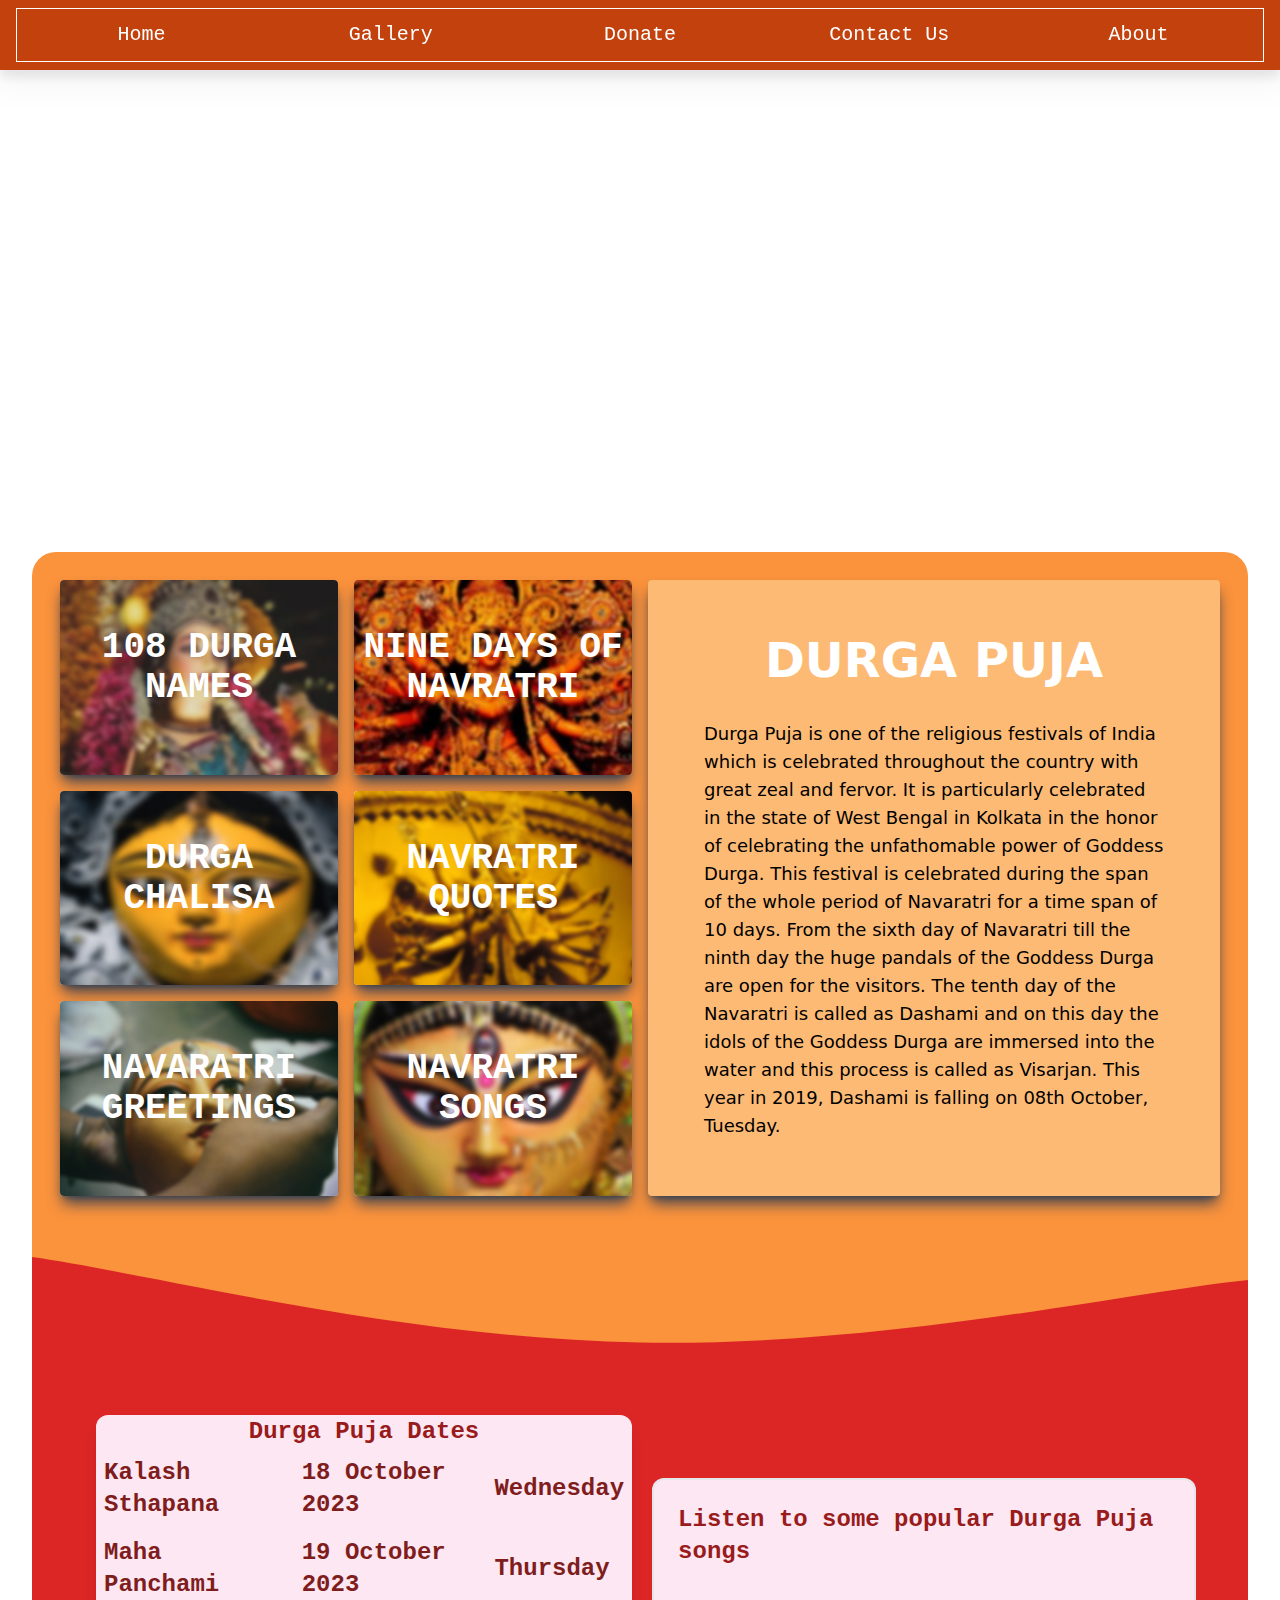
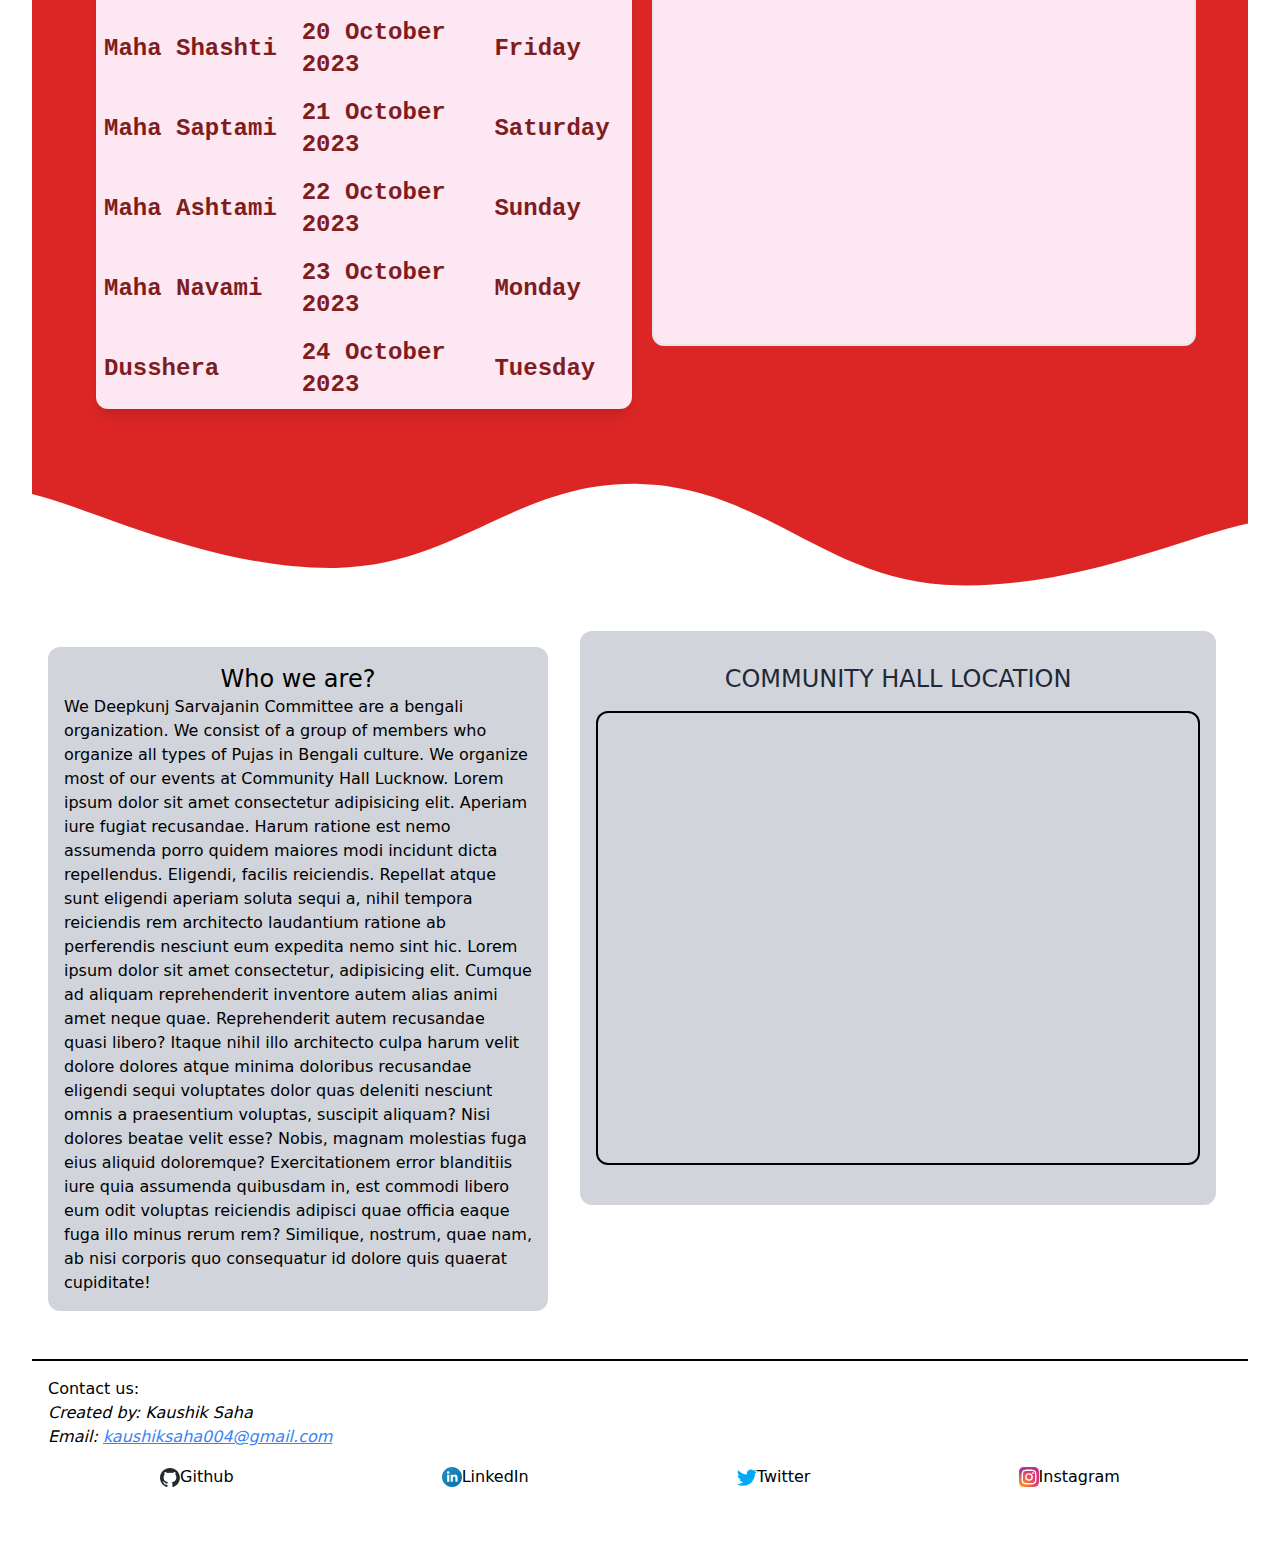
<file: index.html>
<html lang="en">

<head>
    <meta charset="UTF-8">
    <meta http-equiv="X-UA-Compatible" content="IE=edge">
    <meta name="viewport" content="width=device-width, initial-scale=1.0">
    <title>Deepkunj Puja Samiti</title>
    <link rel="stylesheet" href="styles.css">
</head>

<body class="">
    <nav class="bg-orange-700 drop-shadow-xl px-4 py-2 text-white font-mono">
        <div>
            <ul
                class="grid md:grid-cols-5 sm:grid-cols-1 place-content-center text-center border border-white text-lg md:text-xl">
                <li onclick="window.location.href = 'index.html';" class="btn hover:bg-yellow-300 hover:text-black btn">
                    <a href="#">Home</a>
                </li>
                <li onclick="window.location.href = 'gallery.html';"
                    class="btn hover:bg-yellow-300 hover:text-black btn">Gallery
                </li>
                <li onclick="window.location.href = 'donate.html';"
                    class="btn hover:bg-yellow-300 hover:text-black btn"><a href="#">Donate</a></li>
                <li onclick="window.location.href = 'contact.html';"
                    class="btn hover:bg-yellow-300 hover:text-black btn"><a href="#">Contact Us</a></li>
                <li onclick="window.location.href = 'about.html';" class="btn hover:bg-yellow-300 hover:text-black btn">
                    <a href="#">About</a>
                </li>
            </ul>
        </div>
        </div>
    </nav>
    <div class="overflow-hidden">
        <div style="background-image: url(https://images.pexels.com/photos/8424033/pexels-photo-8424033.jpeg?auto=compress&cs=tinysrgb&w=1260&h=750&dpr=1);"
            class="bg-cover bg-no-repeat bg-center bg-fixed px-2 pb-4 md:p-8">
            <div class="opacity-0 h-1/4 md:h-1/2"></div>

            <main class="bg-orange-400 rounded-t-3xl">
                <div class="p-2">
                    <div class="p-5 grid grid-cols-2 md:grid-flow-col gap-4 place-content-center md:grid-cols-4">
                        <div onclick="window.location.href = 'durganames.html';" class="names hover:scale-110">
                            <div style="background-image: url(img/durga-bg.jpg);"
                                class="text-center h-full w-full bg-no-repeat bg-cover bg-center py-8">
                                <div class="font-mono text-white py-4 px-2">
                                    <h1 class="text-2xl font-bold md:text-4xl">108 Durga names</h1>
                                </div>
                            </div>
                        </div>
                        <div onclick="window.location.href = 'durgachalisa.html';" class="names hover:scale-110">
                            <div style="background-image: url(img/face.jpg);"
                                class="text-center h-full w-full bg-no-repeat bg-cover bg-center py-8">
                                <div class="font-mono text-white py-4 px-4">
                                    <h1 class="text-2xl font-bold md:text-4xl">DURGA CHALISA</h1>
                                </div>
                            </div>
                        </div>
                        <div onclick="window.location.href = 'navratrigreetings.html';" class="names hover:scale-110">
                            <div style="background-image: url(img/image\ \(1\).jpg);"
                                class="text-center h-full w-full bg-no-repeat bg-cover bg-center py-8 filter bg-blend-darken">
                                <div class="font-mono text-white py-4 px-2">
                                    <h1 class="text-2xl font-bold md:text-4xl">Navaratri Greetings</h1>
                                </div>
                            </div>
                        </div>
                        <div onclick="window.location.href = 'ninedays.html';" class="names hover:scale-110">
                            <div style="background-image: url(img/image\ \(2\).jpg);"
                                class="text-center h-full w-full bg-no-repeat bg-center bg-cover py-8">
                                <div class="font-mono text-white py-4 px-2">
                                    <h1 class="text-2xl font-bold md:text-4xl">Nine days of navratri</h1>
                                </div>
                            </div>
                        </div>
                        <div onclick="window.location.href = 'navratriquotes.html';" class="names hover:scale-110">
                            <div style="background-image: url(img/image\ \(3\).jpg);"
                                class="text-center h-full w-full bg-no-repeat bg-center bg-cover py-8">
                                <div class="font-mono text-white py-4 px-2">
                                    <h1 class="text-2xl font-bold md:text-4xl">navratri quotes</h1>
                                </div>
                            </div>
                        </div>
                        <div onclick="window.location.href = 'navratrisongs.html';" class="names hover:scale-110">
                            <div style="background-image: url(img/image\ \(4\).jpg);"
                                class="text-center h-full w-full bg-no-repeat bg-center bg-cover py-8">
                                <div class="font-mono text-white py-4 px-2">
                                    <h1 class="text-2xl font-bold md:text-4xl">navratri songs</h1>
                                </div>
                            </div>
                        </div>
                        <div
                            class="col-span-2 row-span-3 rounded overflow-hidden shadow-lg shadow-gray-700 bg-orange-300">
                            <div class="m-1 p-1 md:m-4 md:p-4">
                                <h6
                                    class="text-3xl md:text-5xl text-center mt-3 p-1 md:m-3 md:p-3 font-bold text-white">
                                    DURGA PUJA
                                </h6>
                                <h2 class="mb-2 mt-1 px-2 md:m-3 md:p-3 text-md md:text-lg text-black">Durga Puja is one
                                    of the
                                    religious
                                    festivals of
                                    India
                                    which is
                                    celebrated
                                    throughout the
                                    country
                                    with great zeal and fervor. It is particularly celebrated in the state of West
                                    Bengal in
                                    Kolkata
                                    in the honor of celebrating the unfathomable power of Goddess Durga. This festival
                                    is
                                    celebrated
                                    during the span of the whole period of Navaratri for a time span of 10 days. From
                                    the
                                    sixth
                                    day
                                    of Navaratri till the ninth day the huge pandals of the Goddess Durga are open for
                                    the
                                    visitors.
                                    The tenth day of the Navaratri is called as Dashami and on this day the idols of the
                                    Goddess
                                    Durga are immersed into the water and this process is called as Visarjan. This year
                                    in
                                    2019,
                                    Dashami is falling on 08th October, Tuesday.
                            </div>

                        </div>
                    </div>
                </div>

            </main>


            <img src="img/Wave.svg" alt="">
            <div class=" bg-red-600 p-8">



                <div class="flex flex-auto flex-col md:flex-row md:justify-around items-center p-2 md:p-4 ">
                    <div class="m-4 rounded-xl shadow-lg overflow-hidden">
                        <table style="background-image: url(http://www.durga-puja.org/images/mata-charan.png);"
                            class="table-auto text-md md:text-2xl Font-mono bg-no-repeat bg-right-bottom bg-pink-100 hover:bg-pink-200">
                            <thead class="text-red-800 p-2 m-2">
                                <tr>
                                    <th colspan="3">
                                        Durga Puja Dates
                                    </th>
                                </tr>
                            </thead>
                            <tbody class="text-red-900 font-extrabold">
                                <tr>
                                    <td>Kalash Sthapana</td>
                                    <td>18 October 2023</td>
                                    <td>Wednesday</td>
                                </tr>
                                <tr>
                                    <td>Maha Panchami</td>
                                    <td>19 October 2023</td>
                                    <td>Thursday</td>
                                </tr>
                                <tr>
                                    <td>Maha Shashti</td>
                                    <td>20 October 2023</td>
                                    <td>Friday</td>
                                </tr>
                                <tr>
                                    <td>Maha Saptami</td>
                                    <td>21 October 2023</td>
                                    <td>Saturday</td>
                                </tr>
                                <tr>
                                    <td>Maha Ashtami</td>
                                    <td>22 October 2023</td>
                                    <td>Sunday</td>
                                </tr>
                                <tr>
                                    <td>Maha Navami</td>
                                    <td>23 October 2023</td>
                                    <td>Monday</td>
                                </tr>
                                <tr>
                                    <td>Dusshera</td>
                                    <td>24 October 2023</td>
                                    <td>Tuesday</td>
                                </tr>
                            </tbody>
                        </table>
                    </div>
                    <div class="bg-pink-100 hover:bg-pink-200 border-2 rounded-xl m-1 p-4">
                        <div class="self-end">
                            <h1 class="p-2 text-lg font-mono md:text-2xl font-extrabold text-red-800">Listen to some
                                popular
                                Durga
                                Puja
                                songs</h1>
                            <iframe style="border-radius:12px"
                                src="https://open.spotify.com/embed/playlist/4X3xktAZUxhOb2Wh0E5ZKL?utm_source=generator"
                                width="100%" height="352" frameBorder="0" allowfullscreen=""
                                allow="autoplay; clipboard-write; encrypted-media; fullscreen; picture-in-picture"
                                loading="lazy"></iframe>
                        </div>
                    </div>
                </div>
            </div>
            <img src="img/Wave (4).svg" alt="">
            <div class="bg-white">
                <div class="flex justify-center flex-col md:flex-row gap-4 items-start p-4">
                    <div class="bg-gray-300 my-8 p-4 rounded-xl hover:border-4 hover:p-3 border-red-500 h-min">
                        <div>
                            <h1 class="text-2xl text-center">Who we are?</h1>
                        </div>
                        <div>
                            <h2>
                                We Deepkunj Sarvajanin Committee are a bengali organization. We consist of a group of
                                members
                                who
                                organize all types of Pujas in Bengali culture. We organize most of our events at
                                Community
                                Hall
                                Lucknow. Lorem ipsum dolor sit amet consectetur adipisicing elit. Aperiam iure fugiat
                                recusandae. Harum ratione est nemo assumenda porro quidem maiores modi incidunt dicta
                                repellendus. Eligendi, facilis reiciendis. Repellat atque sunt eligendi aperiam soluta
                                sequi
                                a,
                                nihil tempora reiciendis rem architecto laudantium ratione ab perferendis nesciunt eum
                                expedita
                                nemo sint hic. Lorem ipsum dolor sit amet consectetur, adipisicing elit. Cumque ad
                                aliquam
                                reprehenderit inventore autem alias animi amet neque quae. Reprehenderit autem
                                recusandae
                                quasi
                                libero? Itaque nihil illo architecto culpa harum velit dolore dolores atque minima
                                doloribus
                                recusandae eligendi sequi voluptates dolor quas deleniti nesciunt omnis a praesentium
                                voluptas,
                                suscipit aliquam? Nisi dolores beatae velit esse? Nobis, magnam molestias fuga eius
                                aliquid
                                doloremque? Exercitationem error blanditiis iure quia assumenda quibusdam in, est
                                commodi
                                libero
                                eum odit voluptas reiciendis adipisci quae officia eaque fuga illo minus rerum rem?
                                Similique,
                                nostrum, quae nam, ab nisi corporis quo consequatur id dolore quis quaerat cupiditate!
                            </h2>
                        </div>
                    </div>
                    <div
                        class="flex flex-col justify-center items-center bg-gray-300 rounded-xl m-1 p-2 md:m-4 md:p-4 hover:border-4 hover:border-red-500">
                        <h2 class="text-center p-4 text-2xl text-gray-800 uppercase">Community Hall Location</h2>
                        <div class="h-0 w-0 md:h-full md:w-full md:border-black border-2 rounded-xl overflow-hidden">
                            <iframe
                                src="https://www.google.com/maps/embed?pb=!1m18!1m12!1m3!1d3561.5329352858703!2d80.89621206421282!3d26.79115437176394!2m3!1f0!2f0!3f0!3m2!1i1024!2i768!4f13.1!3m3!1m2!1s0x399bfeaa091bc68d%3A0x5fd64c703b93d913!2sCommunity%20Hall%2C%20Sector%20D%2C%20LDA%20Colony%2C%20Lucknow%2C%20Uttar%20Pradesh%20226012!5e0!3m2!1sen!2sin!4v1677006823522!5m2!1sen!2sin"
                                width="600" height="450" style="border:0;" allowfullscreen="" loading="lazy"
                                referrerpolicy="no-referrer-when-downgrade" class=""></iframe>
                        </div>
                        <a href="" class="md:opacity-0 text-blue-500">View on Google maps</a>
                    </div>
                </div>
            </div>
            <footer class="bg-white rounded-b-3xl border-t-2 border-black">
                <div class="p-4">
                    <h3>
                        Contact us:
                    </h3>
                    <div class="flex flex-col">
                        <address class="text-sm md:text-base">
                            Created by: Kaushik Saha <br>
                            Email: <a href="mailto:kaushiksaha004@gmail.com"
                                class="text-blue-500 underline">kaushiksaha004@gmail.com</a>
                        </address>
                        <div class="flex flex-row justify-around gap-8 text-xs md:text-base md:gap-4 m-2 p-2">
                            <a href="https://github.com/Kaushik1766/" target="_blank" class="flex items-center">
                                <img src="img/github-mark.svg" class="w-5" alt="">
                                <p class="">
                                    Github
                                </p>
                            </a>
                            <a href="https://www.linkedin.com/in/kaushik-saha-6187b9249/" target="_blank"
                                class="flex items-center">
                                <img src="img/linkedin.svg" class="w-5" alt="">
                                <p class="">
                                    LinkedIn
                                </p>
                            </a>
                            <a href="https://github.com/Kaushik1766/" target="_blank" class="flex items-center">
                                <img src="img/twitter.svg" class="w-5" alt="">
                                <p class="">
                                    Twitter
                                </p>
                            </a>
                            <a href="https://www.linkedin.com/in/kaushik-saha-6187b9249/" target="_blank"
                                class="flex items-center">
                                <img src="img/instagram.svg" class="w-5" alt="">
                                <p class="">
                                    Instagram
                                </p>
                            </a>
                        </div>
                    </div>
                </div>
            </footer>
        </div>
    </div>



</body>

</html>
</file>
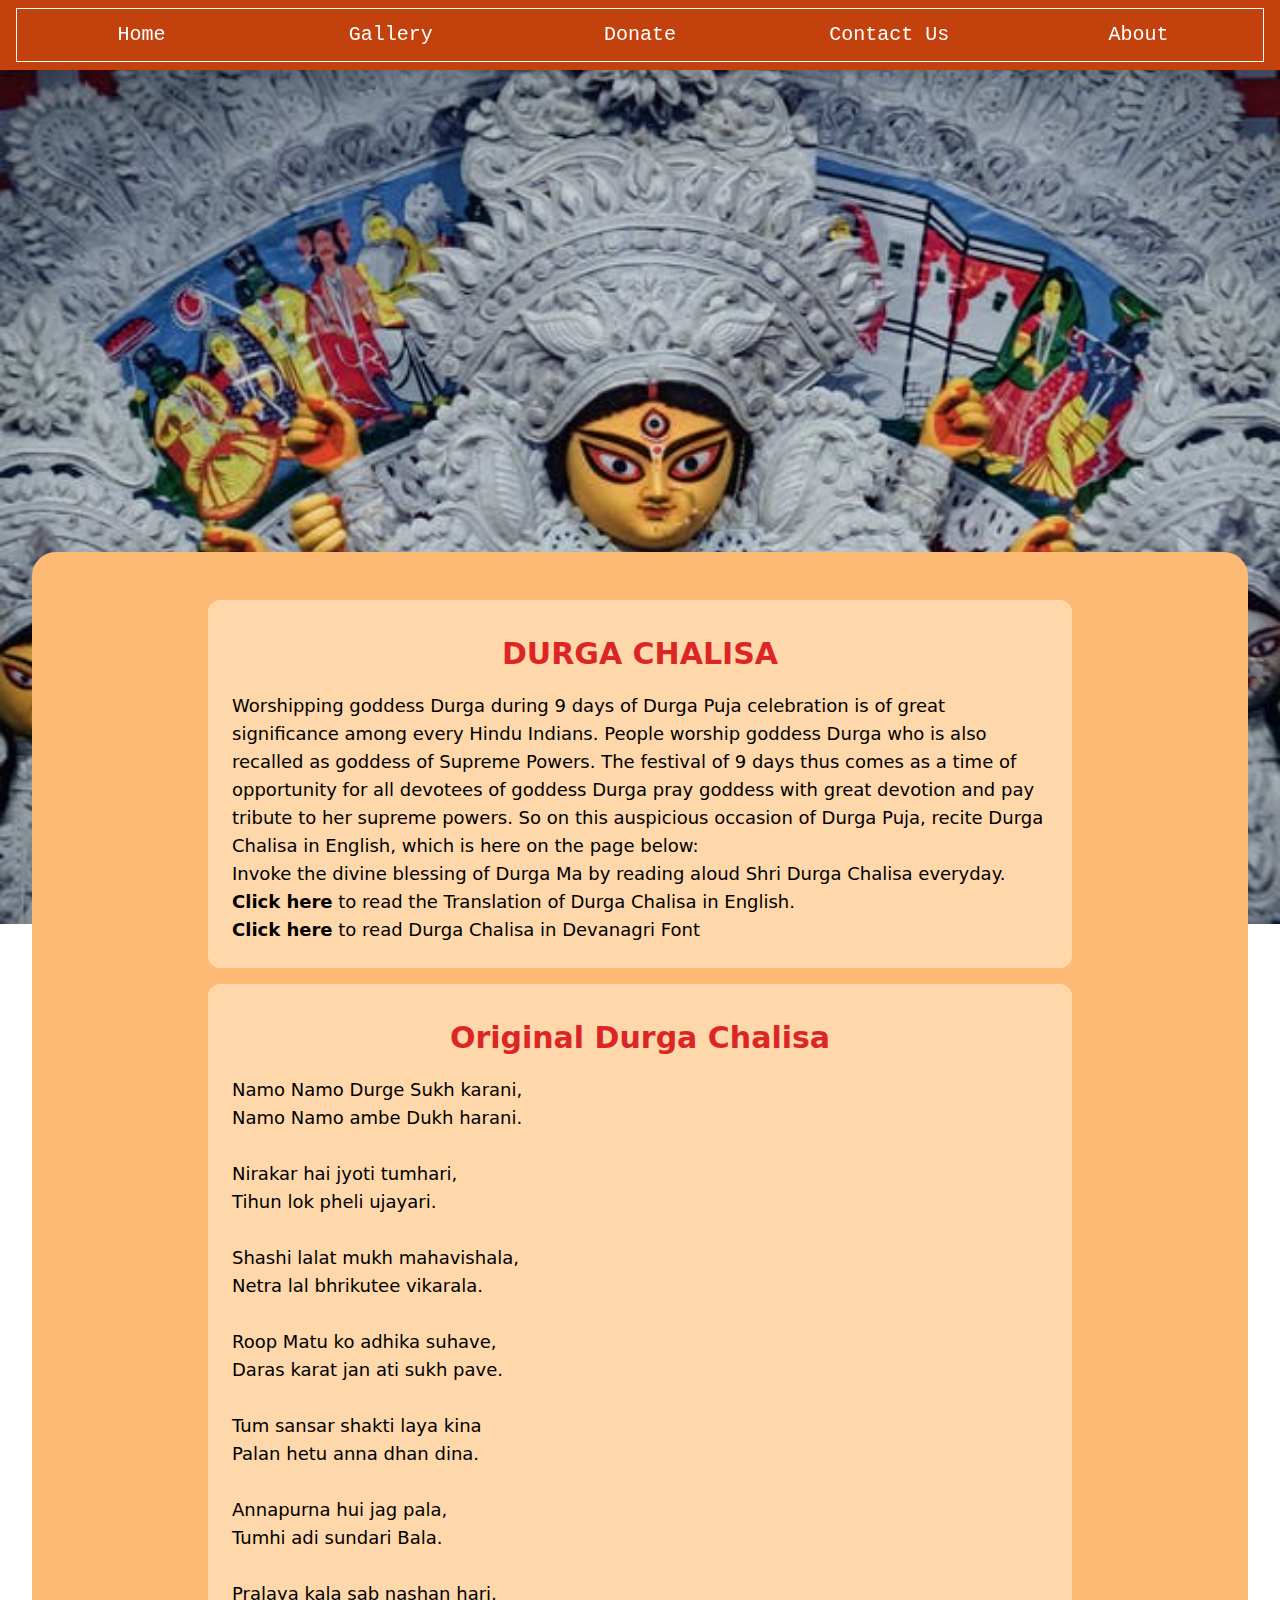
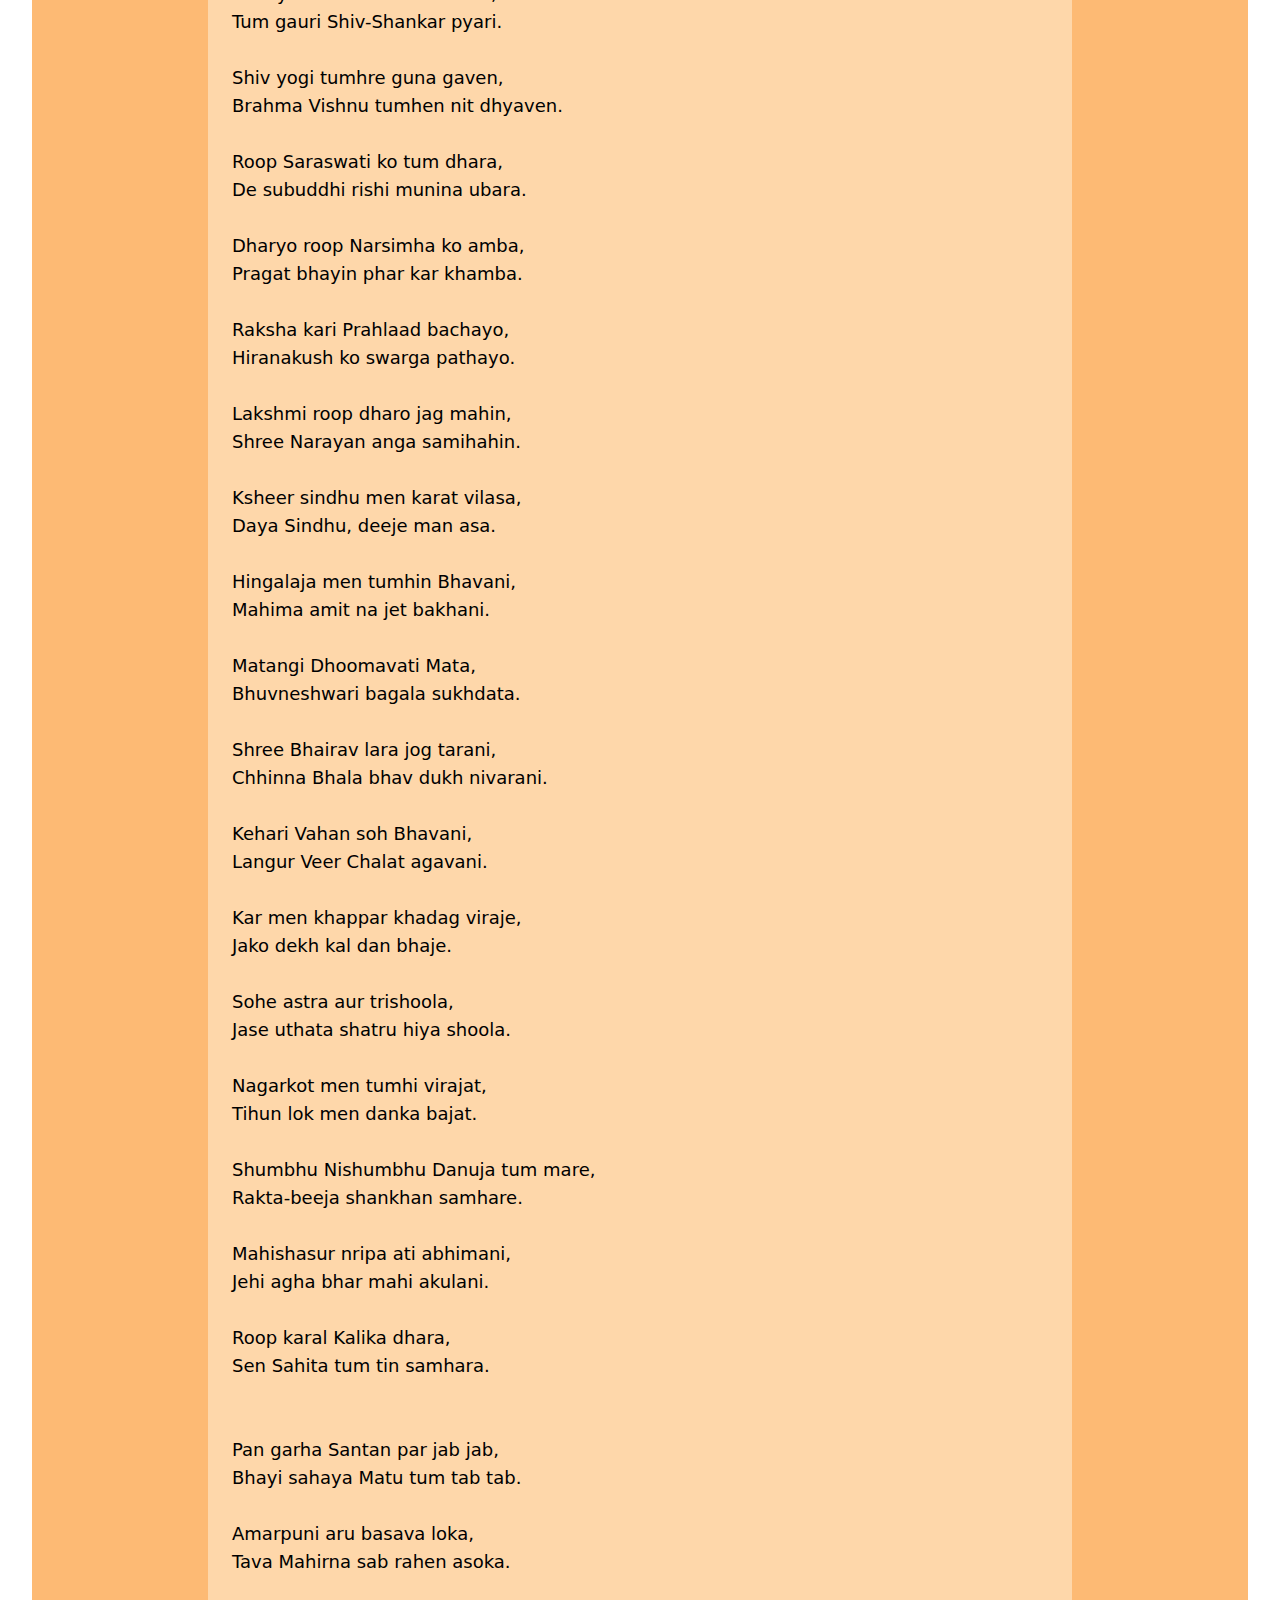
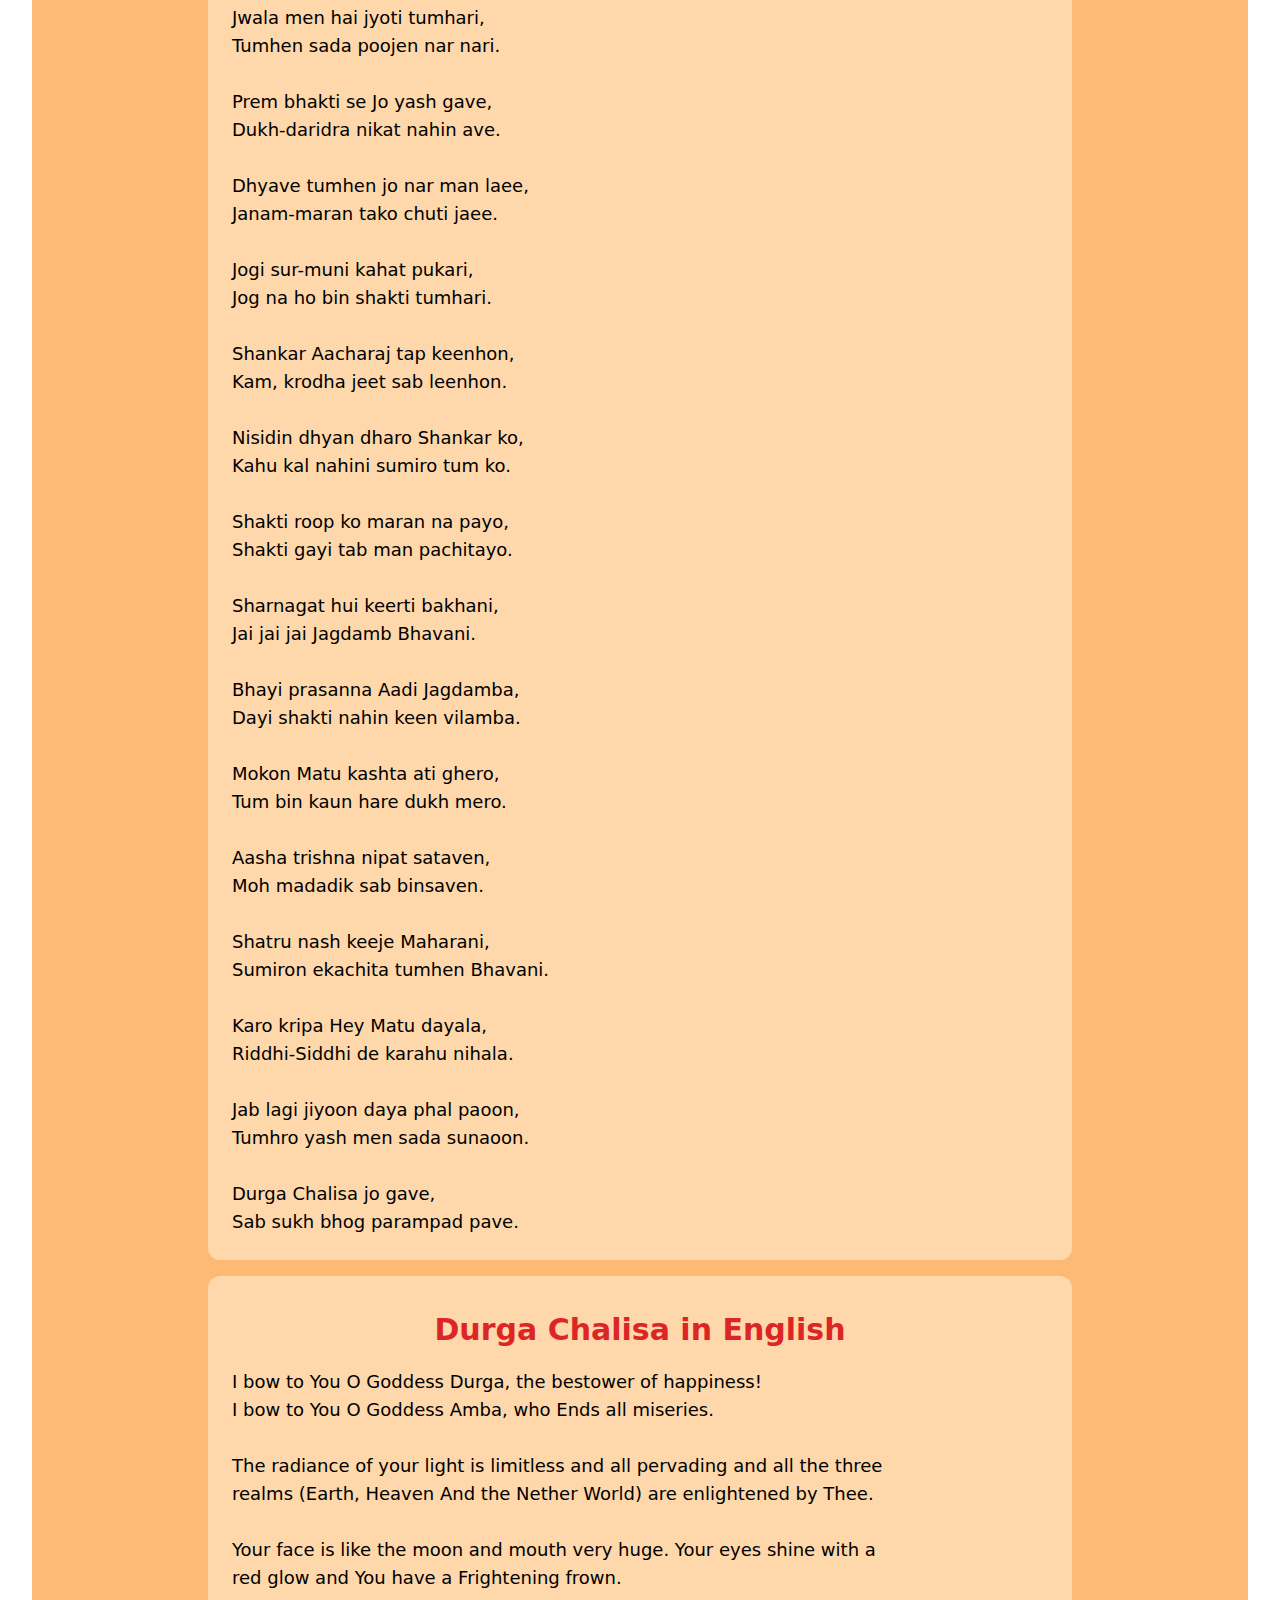
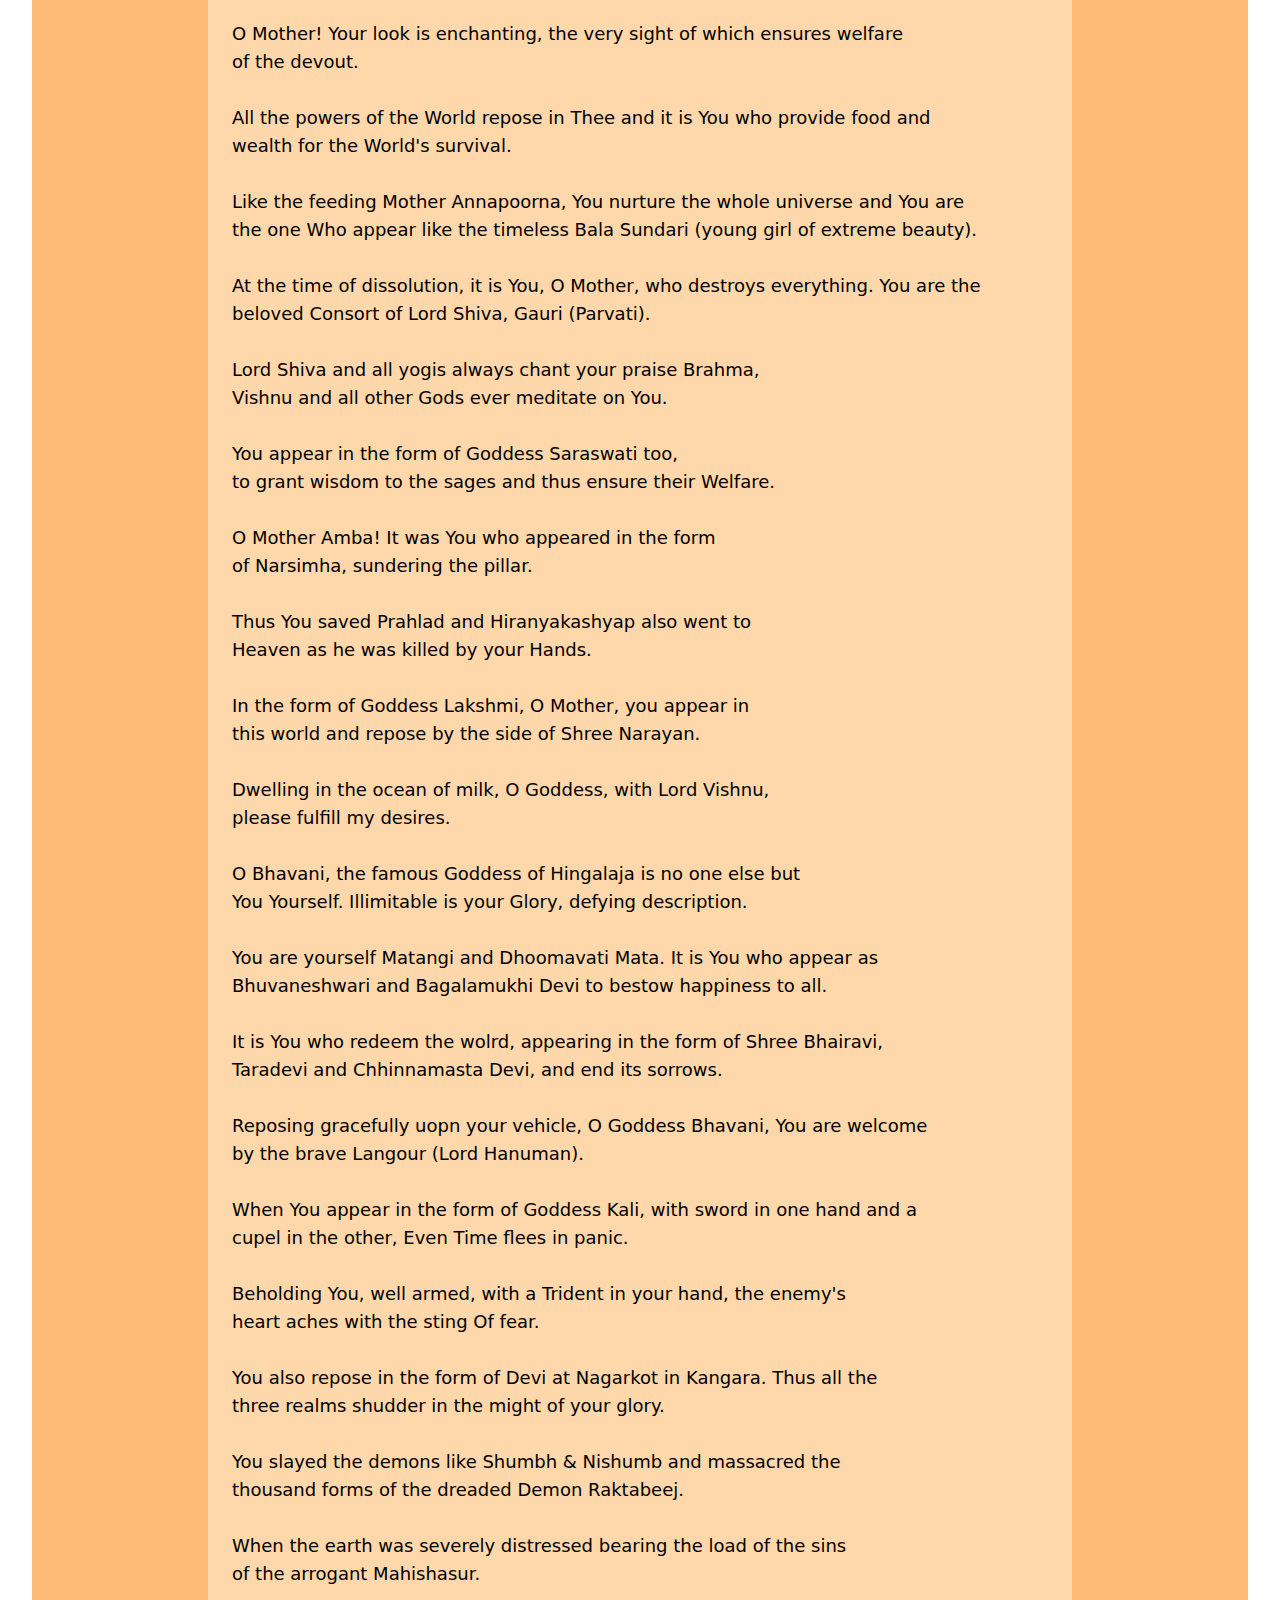
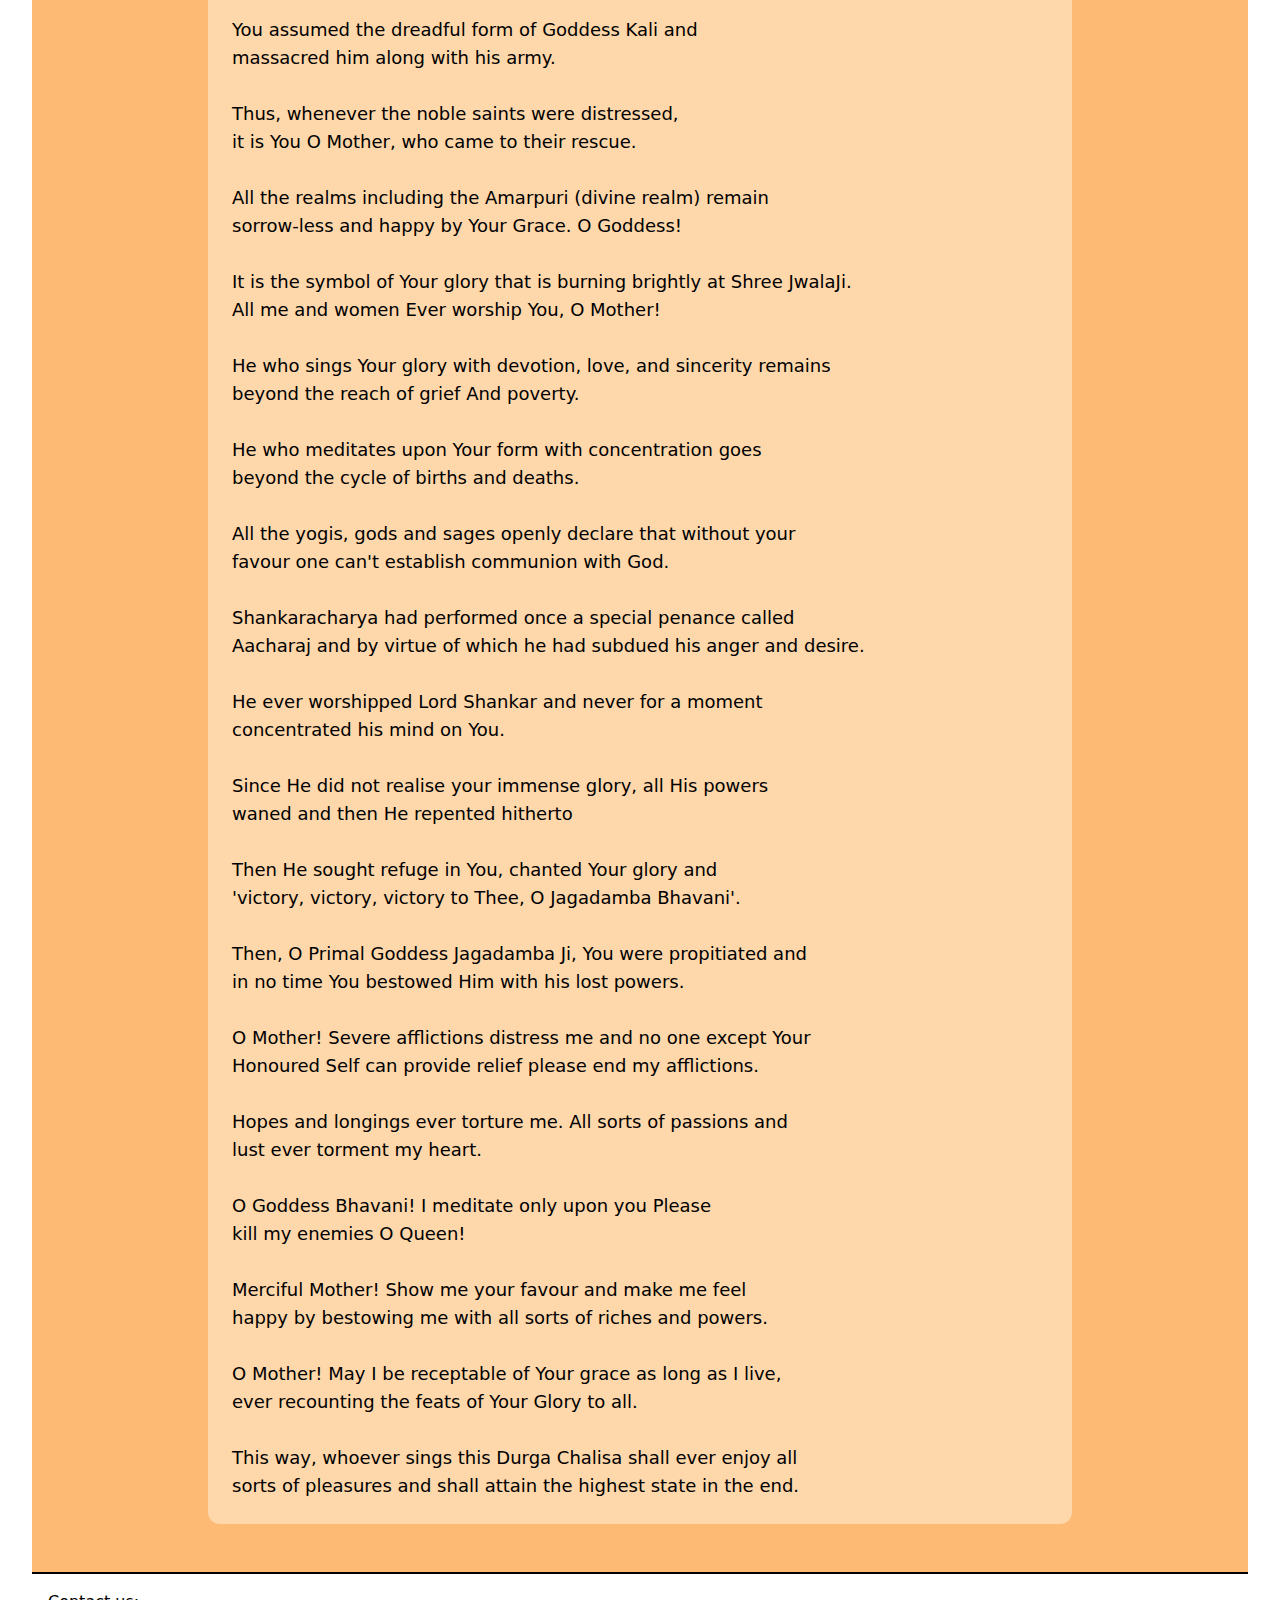
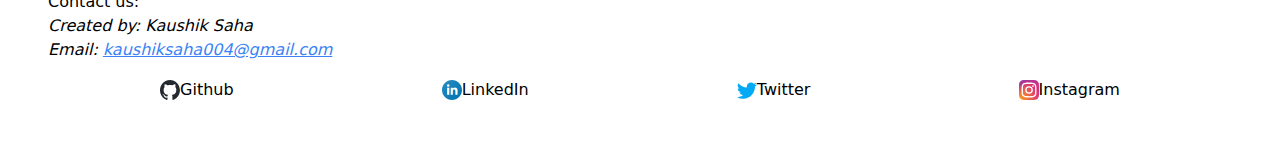
<file: durgachalisa.html>
<html lang="en">

<head>
    <meta charset="UTF-8">
    <meta http-equiv="X-UA-Compatible" content="IE=edge">
    <meta name="viewport" content="width=device-width, initial-scale=1.0">
    <title>Durga Chalisa</title>
    <link rel="stylesheet" href="styles.css">
</head>

<body>

    <style>
        html {
            scroll-behavior: smooth;
        }
    </style>

    <nav class="bg-orange-700 drop-shadow-xl px-4 py-2 text-white font-mono">
        <div>
            <ul
                class="grid md:grid-cols-5 sm:grid-cols-1 place-content-center text-center border border-white text-lg md:text-xl">
                <li onclick="window.location.href = 'index.html';" class="btn hover:bg-yellow-300 hover:text-black btn">
                    <a href="#">Home</a>
                </li>
                <li onclick="window.location.href = 'gallery.html';"
                    class="btn hover:bg-yellow-300 hover:text-black btn">Gallery
                </li>
                <li onclick="window.location.href = 'donate.html';"
                    class="btn hover:bg-yellow-300 hover:text-black btn"><a href="#">Donate</a></li>
                <li onclick="window.location.href = 'contact.html';"
                    class="btn hover:bg-yellow-300 hover:text-black btn"><a href="#">Contact Us</a></li>
                <li onclick="window.location.href = 'about.html';" class="btn hover:bg-yellow-300 hover:text-black btn">
                    <a href="#">About</a>
                </li>
            </ul>
        </div>
        </div>
    </nav>

    <main>
        <div style="background-image: url(img/pexels-photo-13005341.jpeg);"
            class="bg-cover bg-no-repeat bg-center bg-fixed px-2 pb-4 md:p-8">
            <div class="h-1/4 md:h-1/2"></div>
            <div class="bg-orange-300 rounded-t-3xl p-8">
                <div class="bg-orange-200 w-3/4 m-auto p-4 my-4 rounded-xl">
                    <h1 class="text-xl md:text-3xl text-center text-red-600 m-3 p-2 font-bold">DURGA CHALISA</h1>
                    <p class="text-sm md:text-lg my-2 px-2">Worshipping goddess Durga during 9 days of Durga Puja
                        celebration is of great
                        significance among
                        every Hindu Indians. People worship goddess Durga who is also recalled as goddess of Supreme
                        Powers. The festival of 9 days thus comes as a time of opportunity for all devotees of goddess
                        Durga pray goddess with great devotion and pay tribute to her supreme powers. So on this
                        auspicious occasion of Durga Puja, recite Durga Chalisa in English, which is here on the page
                        below: <br>

                        Invoke the divine blessing of Durga Ma by reading aloud Shri Durga Chalisa everyday. <br>
                        <a class="font-bold" href="#eng">Click here</a>
                        to read the Translation of Durga Chalisa in English. <br>
                        <a class="font-bold" href="durgachalisahindi.html">Click here</a> to read Durga Chalisa in
                        Devanagri Font
                    </p>
                </div>
                <div class="bg-orange-200 w-3/4 m-auto p-4 rounded-xl">
                    <h1 class="text-xl md:text-3xl text-center text-red-600 m-3 p-2 font-bold">Original Durga Chalisa
                    </h1>
                    <p class="text-sm md:text-lg my-2 px-2">
                        Namo Namo Durge Sukh karani,<br>
                        Namo Namo ambe Dukh harani.<br>
                        <br>
                        Nirakar hai jyoti tumhari,<br>
                        Tihun lok pheli ujayari.<br>
                        <br>
                        Shashi lalat mukh mahavishala,<br>
                        Netra lal bhrikutee vikarala.<br>
                        <br>
                        Roop Matu ko adhika suhave,<br>
                        Daras karat jan ati sukh pave.<br>
                        <br>
                        Tum sansar shakti laya kina<br>
                        Palan hetu anna dhan dina.<br>
                        <br>
                        Annapurna hui jag pala,<br>
                        Tumhi adi sundari Bala.<br>
                        <br>
                        Pralaya kala sab nashan hari,<br>
                        Tum gauri Shiv-Shankar pyari.<br>
                        <br>
                        Shiv yogi tumhre guna gaven,<br>
                        Brahma Vishnu tumhen nit dhyaven.<br>
                        <br>
                        Roop Saraswati ko tum dhara,<br>
                        De subuddhi rishi munina ubara.<br>
                        <br>
                        Dharyo roop Narsimha ko amba,<br>
                        Pragat bhayin phar kar khamba.<br>
                        <br>
                        Raksha kari Prahlaad bachayo,<br>
                        Hiranakush ko swarga pathayo.<br>
                        <br>
                        Lakshmi roop dharo jag mahin,<br>
                        Shree Narayan anga samihahin.<br>
                        <br>
                        Ksheer sindhu men karat vilasa,<br>
                        Daya Sindhu, deeje man asa.<br>
                        <br>
                        Hingalaja men tumhin Bhavani,<br>
                        Mahima amit na jet bakhani.<br>
                        <br>
                        Matangi Dhoomavati Mata,<br>
                        Bhuvneshwari bagala sukhdata.<br>
                        <br>
                        Shree Bhairav lara jog tarani,<br>
                        Chhinna Bhala bhav dukh nivarani.<br>
                        <br>
                        Kehari Vahan soh Bhavani,<br>
                        Langur Veer Chalat agavani.<br>
                        <br>
                        Kar men khappar khadag viraje,<br>
                        Jako dekh kal dan bhaje.<br>
                        <br>
                        Sohe astra aur trishoola,<br>
                        Jase uthata shatru hiya shoola.<br>
                        <br>
                        Nagarkot men tumhi virajat,<br>
                        Tihun lok men danka bajat.<br>
                        <br>
                        Shumbhu Nishumbhu Danuja tum mare,<br>
                        Rakta-beeja shankhan samhare.<br>
                        <br>
                        Mahishasur nripa ati abhimani,<br>
                        Jehi agha bhar mahi akulani.<br>
                        <br>
                        Roop karal Kalika dhara,<br>
                        Sen Sahita tum tin samhara.<br><br>
                        <br>
                        Pan garha Santan par jab jab,<br>
                        Bhayi sahaya Matu tum tab tab.<br>
                        <br>
                        Amarpuni aru basava loka,<br>
                        Tava Mahirna sab rahen asoka.<br>
                        <br>
                        Jwala men hai jyoti tumhari,<br>
                        Tumhen sada poojen nar nari.<br>
                        <br>
                        Prem bhakti se Jo yash gave,<br>
                        Dukh-daridra nikat nahin ave.<br>
                        <br>
                        Dhyave tumhen jo nar man laee,<br>
                        Janam-maran tako chuti jaee.<br>
                        <br>
                        Jogi sur-muni kahat pukari,<br>
                        Jog na ho bin shakti tumhari.<br>
                        <br>
                        Shankar Aacharaj tap keenhon,<br>
                        Kam, krodha jeet sab leenhon.<br>
                        <br>
                        Nisidin dhyan dharo Shankar ko,<br>
                        Kahu kal nahini sumiro tum ko.<br>
                        <br>
                        Shakti roop ko maran na payo,<br>
                        Shakti gayi tab man pachitayo.<br>
                        <br>
                        Sharnagat hui keerti bakhani,<br>
                        Jai jai jai Jagdamb Bhavani.<br>
                        <br>
                        Bhayi prasanna Aadi Jagdamba,<br>
                        Dayi shakti nahin keen vilamba.<br>
                        <br>
                        Mokon Matu kashta ati ghero,<br>
                        Tum bin kaun hare dukh mero.<br>
                        <br>
                        Aasha trishna nipat sataven,<br>
                        Moh madadik sab binsaven.<br>
                        <br>
                        Shatru nash keeje Maharani,<br>
                        Sumiron ekachita tumhen Bhavani.<br>
                        <br>
                        Karo kripa Hey Matu dayala,<br>
                        Riddhi-Siddhi de karahu nihala.<br>
                        <br>
                        Jab lagi jiyoon daya phal paoon,<br>
                        Tumhro yash men sada sunaoon.<br>
                        <br>
                        Durga Chalisa jo gave,<br>
                        Sab sukh bhog parampad pave.<br>
                    </p>
                </div>
                <div class="bg-orange-200 w-3/4 m-auto p-4 my-4 rounded-xl" id="eng">
                    <h1 class="text-xl md:text-3xl text-center text-red-600 m-3 p-2 font-bold">Durga Chalisa in English
                    </h1>
                    <p class="text-sm md:text-lg my-2 px-2">
                        I bow to You O Goddess Durga, the bestower of happiness! <br>
                        I bow to You O Goddess Amba, who Ends all miseries. <br>
                        <br>
                        The radiance of your light is limitless and all pervading and all the three <br>
                        realms (Earth, Heaven And the Nether World) are enlightened by Thee. <br>
                        <br>
                        Your face is like the moon and mouth very huge. Your eyes shine with a <br>
                        red glow and You have a Frightening frown. <br>
                        <br>
                        O Mother! Your look is enchanting, the very sight of which ensures welfare <br>
                        of the devout. <br>
                        <br>
                        All the powers of the World repose in Thee and it is You who provide food and <br>
                        wealth for the World's survival. <br>
                        <br>
                        Like the feeding Mother Annapoorna, You nurture the whole universe and You are <br>
                        the one Who appear like the timeless Bala Sundari (young girl of extreme beauty). <br>
                        <br>
                        At the time of dissolution, it is You, O Mother, who destroys everything. You are the <br>
                        beloved Consort of Lord Shiva, Gauri (Parvati). <br>
                        <br>
                        Lord Shiva and all yogis always chant your praise Brahma, <br>
                        Vishnu and all other Gods ever meditate on You. <br>
                        <br>
                        You appear in the form of Goddess Saraswati too, <br>
                        to grant wisdom to the sages and thus ensure their Welfare. <br>
                        <br>
                        O Mother Amba! It was You who appeared in the form <br>
                        of Narsimha, sundering the pillar. <br>
                        <br>
                        Thus You saved Prahlad and Hiranyakashyap also went to <br>
                        Heaven as he was killed by your Hands. <br>
                        <br>
                        In the form of Goddess Lakshmi, O Mother, you appear in <br>
                        this world and repose by the side of Shree Narayan. <br>
                        <br>
                        Dwelling in the ocean of milk, O Goddess, with Lord Vishnu, <br>
                        please fulfill my desires. <br>
                        <br>
                        O Bhavani, the famous Goddess of Hingalaja is no one else but <br>
                        You Yourself. Illimitable is your Glory, defying description. <br>
                        <br>
                        You are yourself Matangi and Dhoomavati Mata. It is You who appear as <br>
                        Bhuvaneshwari and Bagalamukhi Devi to bestow happiness to all. <br>
                        <br>
                        It is You who redeem the wolrd, appearing in the form of Shree Bhairavi, <br>
                        Taradevi and Chhinnamasta Devi, and end its sorrows. <br>
                        <br>
                        Reposing gracefully uopn your vehicle, O Goddess Bhavani, You are welcome <br>
                        by the brave Langour (Lord Hanuman). <br>
                        <br>
                        When You appear in the form of Goddess Kali, with sword in one hand and a <br>
                        cupel in the other, Even Time flees in panic. <br>
                        <br>
                        Beholding You, well armed, with a Trident in your hand, the enemy's <br>
                        heart aches with the sting Of fear. <br>
                        <br>
                        You also repose in the form of Devi at Nagarkot in Kangara. Thus all the <br>
                        three realms shudder in the might of your glory. <br>
                        <br>
                        You slayed the demons like Shumbh & Nishumb and massacred the <br>
                        thousand forms of the dreaded Demon Raktabeej. <br>
                        <br>
                        When the earth was severely distressed bearing the load of the sins <br>
                        of the arrogant Mahishasur. <br>
                        <br>
                        You assumed the dreadful form of Goddess Kali and <br>
                        massacred him along with his army. <br>
                        <br>
                        Thus, whenever the noble saints were distressed, <br>
                        it is You O Mother, who came to their rescue. <br>
                        <br>
                        All the realms including the Amarpuri (divine realm) remain <br>
                        sorrow-less and happy by Your Grace. O Goddess! <br>
                        <br>
                        It is the symbol of Your glory that is burning brightly at Shree JwalaJi. <br>
                        All me and women Ever worship You, O Mother! <br>
                        <br>
                        He who sings Your glory with devotion, love, and sincerity remains <br>
                        beyond the reach of grief And poverty. <br>
                        <br>
                        He who meditates upon Your form with concentration goes <br>
                        beyond the cycle of births and deaths. <br>
                        <br>
                        All the yogis, gods and sages openly declare that without your <br>
                        favour one can't establish communion with God. <br>
                        <br>
                        Shankaracharya had performed once a special penance called <br>
                        Aacharaj and by virtue of which he had subdued his anger and desire. <br>
                        <br>
                        He ever worshipped Lord Shankar and never for a moment <br>
                        concentrated his mind on You. <br>
                        <br>
                        Since He did not realise your immense glory, all His powers <br>
                        waned and then He repented hitherto <br>
                        <br>
                        Then He sought refuge in You, chanted Your glory and <br>
                        'victory, victory, victory to Thee, O Jagadamba Bhavani'. <br>
                        <br>
                        Then, O Primal Goddess Jagadamba Ji, You were propitiated and <br>
                        in no time You bestowed Him with his lost powers. <br>
                        <br>
                        O Mother! Severe afflictions distress me and no one except Your <br>
                        Honoured Self can provide relief please end my afflictions. <br>
                        <br>
                        Hopes and longings ever torture me. All sorts of passions and <br>
                        lust ever torment my heart. <br>
                        <br>
                        O Goddess Bhavani! I meditate only upon you Please <br>
                        kill my enemies O Queen! <br>
                        <br>
                        Merciful Mother! Show me your favour and make me feel <br>
                        happy by bestowing me with all sorts of riches and powers. <br>
                        <br>
                        O Mother! May I be receptable of Your grace as long as I live, <br>
                        ever recounting the feats of Your Glory to all. <br>
                        <br>
                        This way, whoever sings this Durga Chalisa shall ever enjoy all <br>
                        sorts of pleasures and shall attain the highest state in the end. <br>
                    </p>
                </div>
            </div>
            <div>
                <footer class="bg-white rounded-b-3xl border-t-2 border-black">
                    <div class="p-4">
                        <h3>
                            Contact us:
                        </h3>
                        <div class="flex flex-col">
                            <address class="text-sm md:text-base">
                                Created by: Kaushik Saha <br>
                                Email: <a href="mailto:kaushiksaha004@gmail.com"
                                    class="text-blue-500 underline">kaushiksaha004@gmail.com</a>
                            </address>
                            <div class="flex flex-row justify-around gap-8 text-xs md:text-base md:gap-4 m-2 p-2">
                                <a href="https://github.com/Kaushik1766/" target="_blank" class="flex items-center">
                                    <img src="img/github-mark.svg" class="w-5" alt="">
                                    <p class="">
                                        Github
                                    </p>
                                </a>
                                <a href="https://www.linkedin.com/in/kaushik-saha-6187b9249/" target="_blank"
                                    class="flex items-center">
                                    <img src="img/linkedin.svg" class="w-5" alt="">
                                    <p class="">
                                        LinkedIn
                                    </p>
                                </a>
                                <a href="https://github.com/Kaushik1766/" target="_blank" class="flex items-center">
                                    <img src="img/twitter.svg" class="w-5" alt="">
                                    <p class="">
                                        Twitter
                                    </p>
                                </a>
                                <a href="https://www.linkedin.com/in/kaushik-saha-6187b9249/" target="_blank"
                                    class="flex items-center">
                                    <img src="img/instagram.svg" class="w-5" alt="">
                                    <p class="">
                                        Instagram
                                    </p>
                                </a>
                            </div>
                        </div>
                    </div>
                </footer>
            </div>
        </div>
    </main>
</body>

</html>
</file>
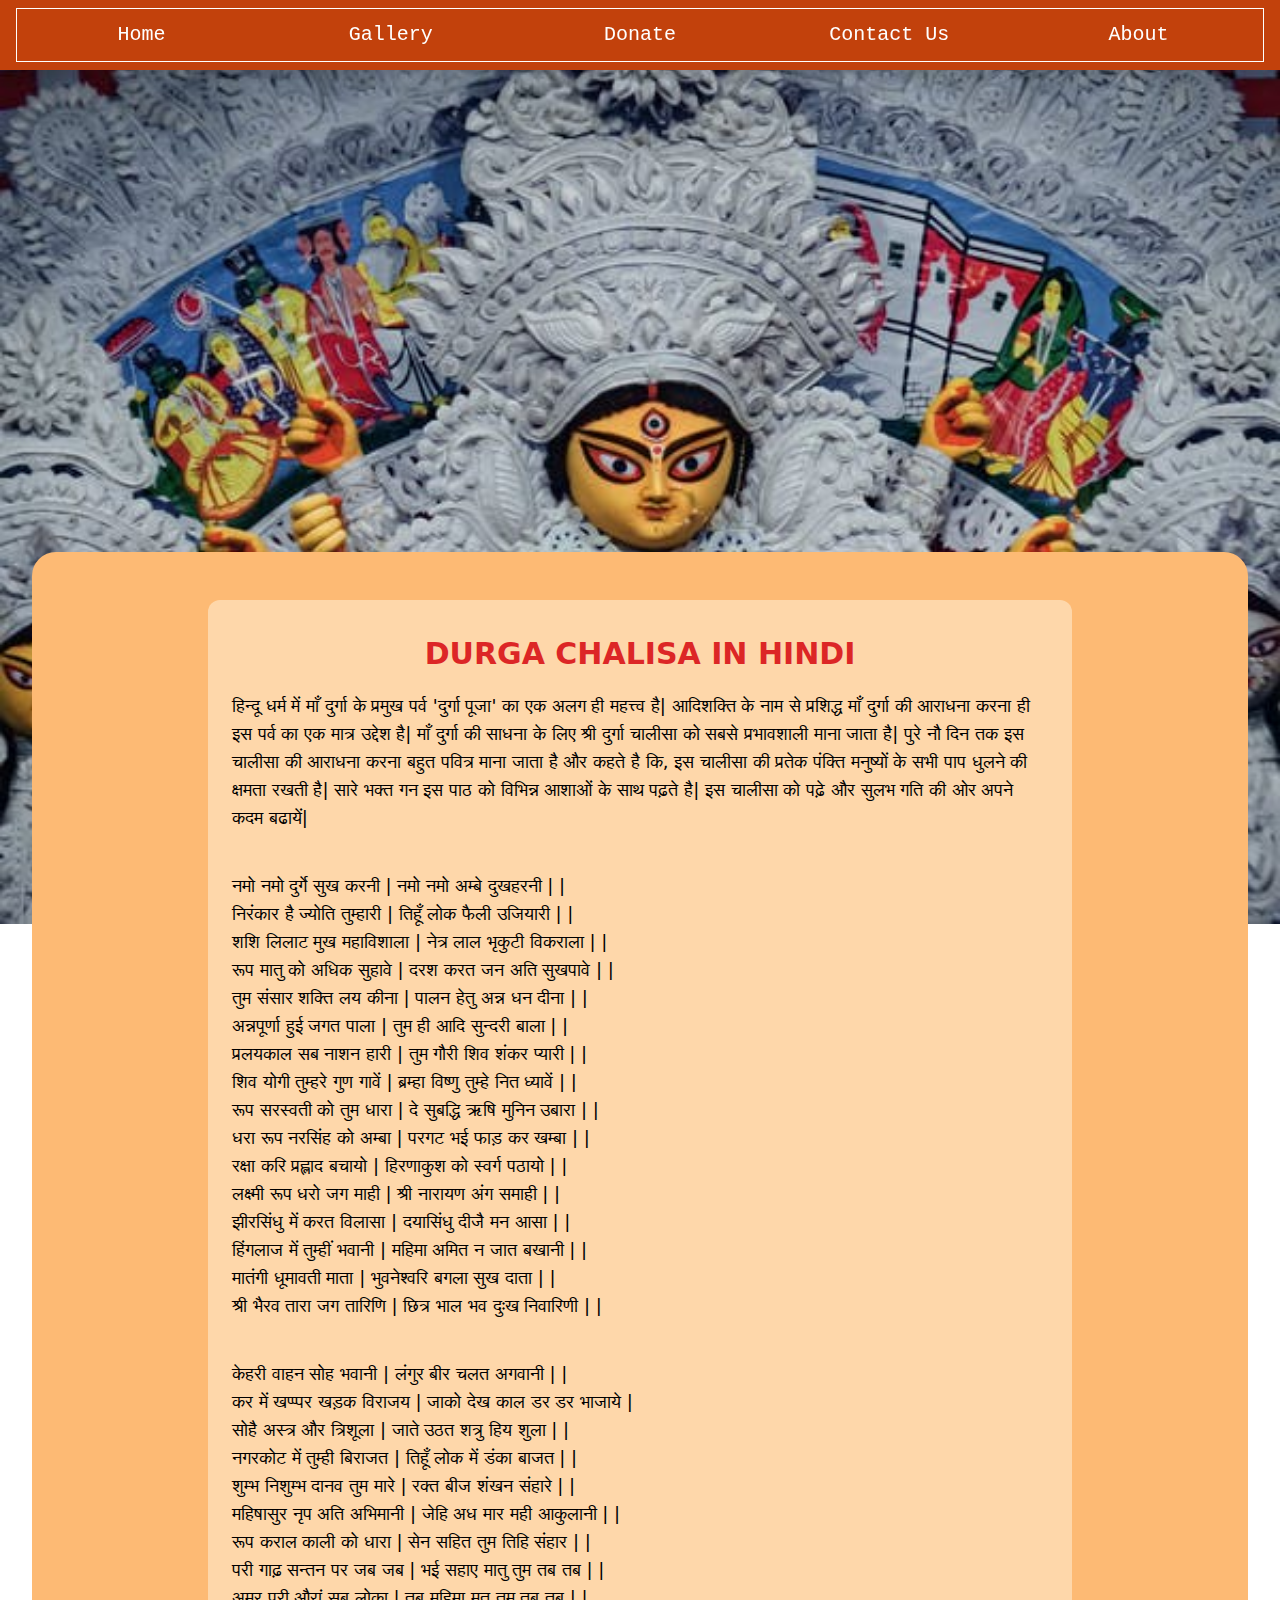
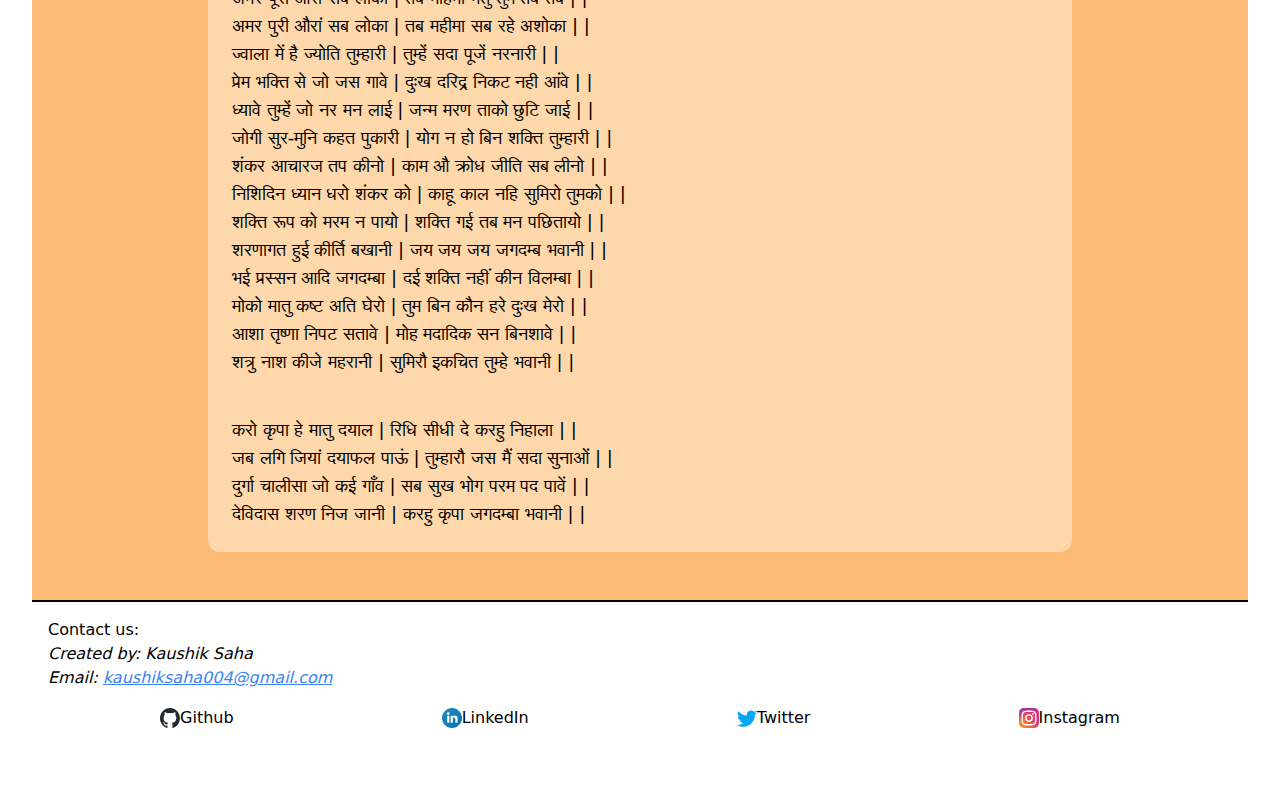
<file: durgachalisahindi.html>
<html lang="en">

<head>
    <meta charset="UTF-8">
    <meta http-equiv="X-UA-Compatible" content="IE=edge">
    <meta name="viewport" content="width=device-width, initial-scale=1.0">
    <title>Durga Chalisa</title>
    <link rel="stylesheet" href="styles.css">
</head>

<body>
    <nav class="bg-orange-700 drop-shadow-xl px-4 py-2 text-white font-mono">
        <div>
            <ul
                class="grid md:grid-cols-5 sm:grid-cols-1 place-content-center text-center border border-white text-lg md:text-xl">
                <li onclick="window.location.href = 'index.html';" class="btn hover:bg-yellow-300 hover:text-black btn">
                    <a href="#">Home</a>
                </li>
                <li onclick="window.location.href = 'gallery.html';"
                    class="btn hover:bg-yellow-300 hover:text-black btn">Gallery
                </li>
                <li onclick="window.location.href = 'donate.html';"
                    class="btn hover:bg-yellow-300 hover:text-black btn"><a href="#">Donate</a></li>
                <li onclick="window.location.href = 'contact.html';"
                    class="btn hover:bg-yellow-300 hover:text-black btn"><a href="#">Contact Us</a></li>
                <li onclick="window.location.href = 'about.html';" class="btn hover:bg-yellow-300 hover:text-black btn">
                    <a href="#">About</a>
                </li>
            </ul>
        </div>
        </div>
    </nav>

    <main>
        <div style="background-image: url(img/pexels-photo-13005341.jpeg);"
            class="bg-cover bg-no-repeat bg-center bg-fixed px-2 pb-4 md:p-8">
            <div class="h-1/4 md:h-1/2"></div>
            <div class="bg-orange-300 rounded-t-3xl p-8">
                <div class="bg-orange-200 w-3/4 m-auto p-4 my-4 rounded-xl">
                    <h1 class="text-xl md:text-3xl text-center text-red-600 m-3 p-2 font-bold">DURGA CHALISA IN HINDI
                    </h1>
                    <p class="text-sm md:text-lg my-2 px-2">हिन्दू धर्म में माँ दुर्गा के प्रमुख पर्व 'दुर्गा पूजा' का
                        एक अलग ही महत्त्व है| आदिशक्ति के नाम से प्रशिद्ध माँ दुर्गा की आराधना करना ही इस पर्व का एक
                        मात्र उद्देश है| माँ दुर्गा की साधना के लिए श्री दुर्गा चालीसा को सबसे प्रभावशाली माना जाता है|
                        पुरे नौ दिन तक इस चालीसा की आराधना करना बहुत पवित्र माना जाता है और कहते है कि, इस चालीसा की
                        प्रतेक पंक्ति मनुष्यों के सभी पाप धुलने की क्षमता रखती है| सारे भक्त गन इस पाठ को विभिन्न आशाओं
                        के साथ पढ़ते है| इस चालीसा को पढ़े और सुलभ गति की ओर अपने कदम बढायें|
                    </p> <br>
                    <p class="text-sm md:text-lg my-2 px-2">नमो नमो दुर्गे सुख करनी | नमो नमो अम्बे दुखहरनी | | <br>
                        निरंकार है ज्योति तुम्हारी | तिहूँ लोक फैली उजियारी | |<br>
                        शशि लिलाट मुख महाविशाला | नेत्र लाल भृकुटी विकराला | |<br>
                        रूप मातु को अधिक सुहावे | दरश करत जन अति सुखपावे | |<br>
                        तुम संसार शक्ति लय कीना | पालन हेतु अन्न धन दीना | |<br>
                        अन्नपूर्णा हुई जगत पाला | तुम ही आदि सुन्दरी बाला | |<br>
                        प्रलयकाल सब नाशन हारी | तुम गौरी शिव शंकर प्यारी | |<br>
                        शिव योगी तुम्हरे गुण गावें | ब्रम्हा विष्णु तुम्हे नित ध्यावें | |<br>
                        रूप सरस्वती को तुम धारा | दे सुबद्धि ऋषि मुनिन उबारा | |<br>
                        धरा रूप नरसिंह को अम्बा | परगट भई फाड़ कर खम्बा | |<br>
                        रक्षा करि प्रह्लाद बचायो | हिरणाकुश को स्वर्ग पठायो | |<br>
                        लक्ष्मी रूप धरो जग माही | श्री नारायण अंग समाही | |<br>
                        झीरसिंधु में करत विलासा | दयासिंधु दीजै मन आसा | |<br>
                        हिंगलाज में तुम्हीं भवानी | महिमा अमित न जात बखानी | |<br>
                        मातंगी धूमावती माता | भुवनेश्वरि बगला सुख दाता | |<br>
                        श्री भैरव तारा जग तारिणि | छित्र भाल भव दुःख निवारिणी | |</p> <br>
                    <p class="text-sm md:text-lg my-2 px-2">केहरी वाहन सोह भवानी | लंगुर बीर चलत अगवानी | |<br>
                        कर में खप्प्पर खड़क विराजय | जाको देख काल डर डर भाजाये | <br>
                        सोहै अस्त्र और त्रिशूला | जाते उठत शत्रु हिय शुला | | <br>
                        नगरकोट में तुम्ही बिराजत | तिहूँ लोक में डंका बाजत | |<br>
                        शुम्भ निशुम्भ दानव तुम मारे | रक्त बीज शंखन संहारे | |<br>
                        महिषासुर नृप अति अभिमानी | जेहि अध मार मही आकुलानी | |<br>
                        रूप कराल काली को धारा | सेन सहित तुम तिहि संहार | |<br>
                        परी गाढ़ सन्तन पर जब जब | भई सहाए मातु तुम तब तब | |<br>
                        अमर पूरी औरां सब लोका | तब महिमा मतु तुम तब तब | |<br>
                        अमर पुरी औरां सब लोका | तब महीमा सब रहे अशोका | |<br>
                        ज्वाला में है ज्योति तुम्हारी | तुम्हें सदा पूजें नरनारी | |<br>
                        प्रेम भक्ति से जो जस गावे | दुःख दरिद्र निकट नही आंवे | | <br>
                        ध्यावे तुम्हें जो नर मन लाई | जन्म मरण ताको छुटि जाई | | <br>
                        जोगी सुर-मुनि कहत पुकारी | योग न हो बिन शक्ति तुम्हारी | |<br>
                        शंकर आचारज तप कीनो | काम औ क्रोध जीति सब लीनो | |<br>
                        निशिदिन ध्यान धरो शंकर को | काहू काल नहि सुमिरो तुमको | |<br>
                        शक्ति रूप को मरम न पायो | शक्ति गई तब मन पछितायो | |<br>
                        शरणागत हुई कीर्ति बखानी | जय जय जय जगदम्ब भवानी | |<br>
                        भई प्रस्सन आदि जगदम्बा | दई शक्ति नहीं कीन विलम्बा | |<br>
                        मोको मातु कष्ट अति घेरो | तुम बिन कौन हरे दुःख मेरो | |<br>
                        आशा तृष्णा निपट सतावे | मोह मदादिक सन बिनशावे | |<br>
                        शत्रु नाश कीजे महरानी | सुमिरौ इकचित तुम्हे भवानी | |</p> <br>
                    <p class="text-sm md:text-lg my-2 px-2">करो कृपा हे मातु दयाल | रिधि सीधी दे करहु निहाला | |<br>
                        जब लगि जियां दयाफल पाऊं | तुम्हारौ जस मैं सदा सुनाओं | |<br>
                        दुर्गा चालीसा जो कई गाँव | सब सुख भोग परम पद पावें | |<br>
                        देविदास शरण निज जानी | करहु कृपा जगदम्बा भवानी | |</p>
                </div>
            </div>
            <div>
                <footer class="bg-white rounded-b-3xl border-t-2 border-black">
                    <div class="p-4">
                        <h3>
                            Contact us:
                        </h3>
                        <div class="flex flex-col">
                            <address class="text-sm md:text-base">
                                Created by: Kaushik Saha <br>
                                Email: <a href="mailto:kaushiksaha004@gmail.com"
                                    class="text-blue-500 underline">kaushiksaha004@gmail.com</a>
                            </address>
                            <div class="flex flex-row justify-around gap-8 text-xs md:text-base md:gap-4 m-2 p-2">
                                <a href="https://github.com/Kaushik1766/" target="_blank" class="flex items-center">
                                    <img src="img/github-mark.svg" class="w-5" alt="">
                                    <p class="">
                                        Github
                                    </p>
                                </a>
                                <a href="https://www.linkedin.com/in/kaushik-saha-6187b9249/" target="_blank"
                                    class="flex items-center">
                                    <img src="img/linkedin.svg" class="w-5" alt="">
                                    <p class="">
                                        LinkedIn
                                    </p>
                                </a>
                                <a href="https://github.com/Kaushik1766/" target="_blank" class="flex items-center">
                                    <img src="img/twitter.svg" class="w-5" alt="">
                                    <p class="">
                                        Twitter
                                    </p>
                                </a>
                                <a href="https://www.linkedin.com/in/kaushik-saha-6187b9249/" target="_blank"
                                    class="flex items-center">
                                    <img src="img/instagram.svg" class="w-5" alt="">
                                    <p class="">
                                        Instagram
                                    </p>
                                </a>
                            </div>
                        </div>
                    </div>
                </footer>
            </div>
        </div>
    </main>
</body>

</html>
</file>
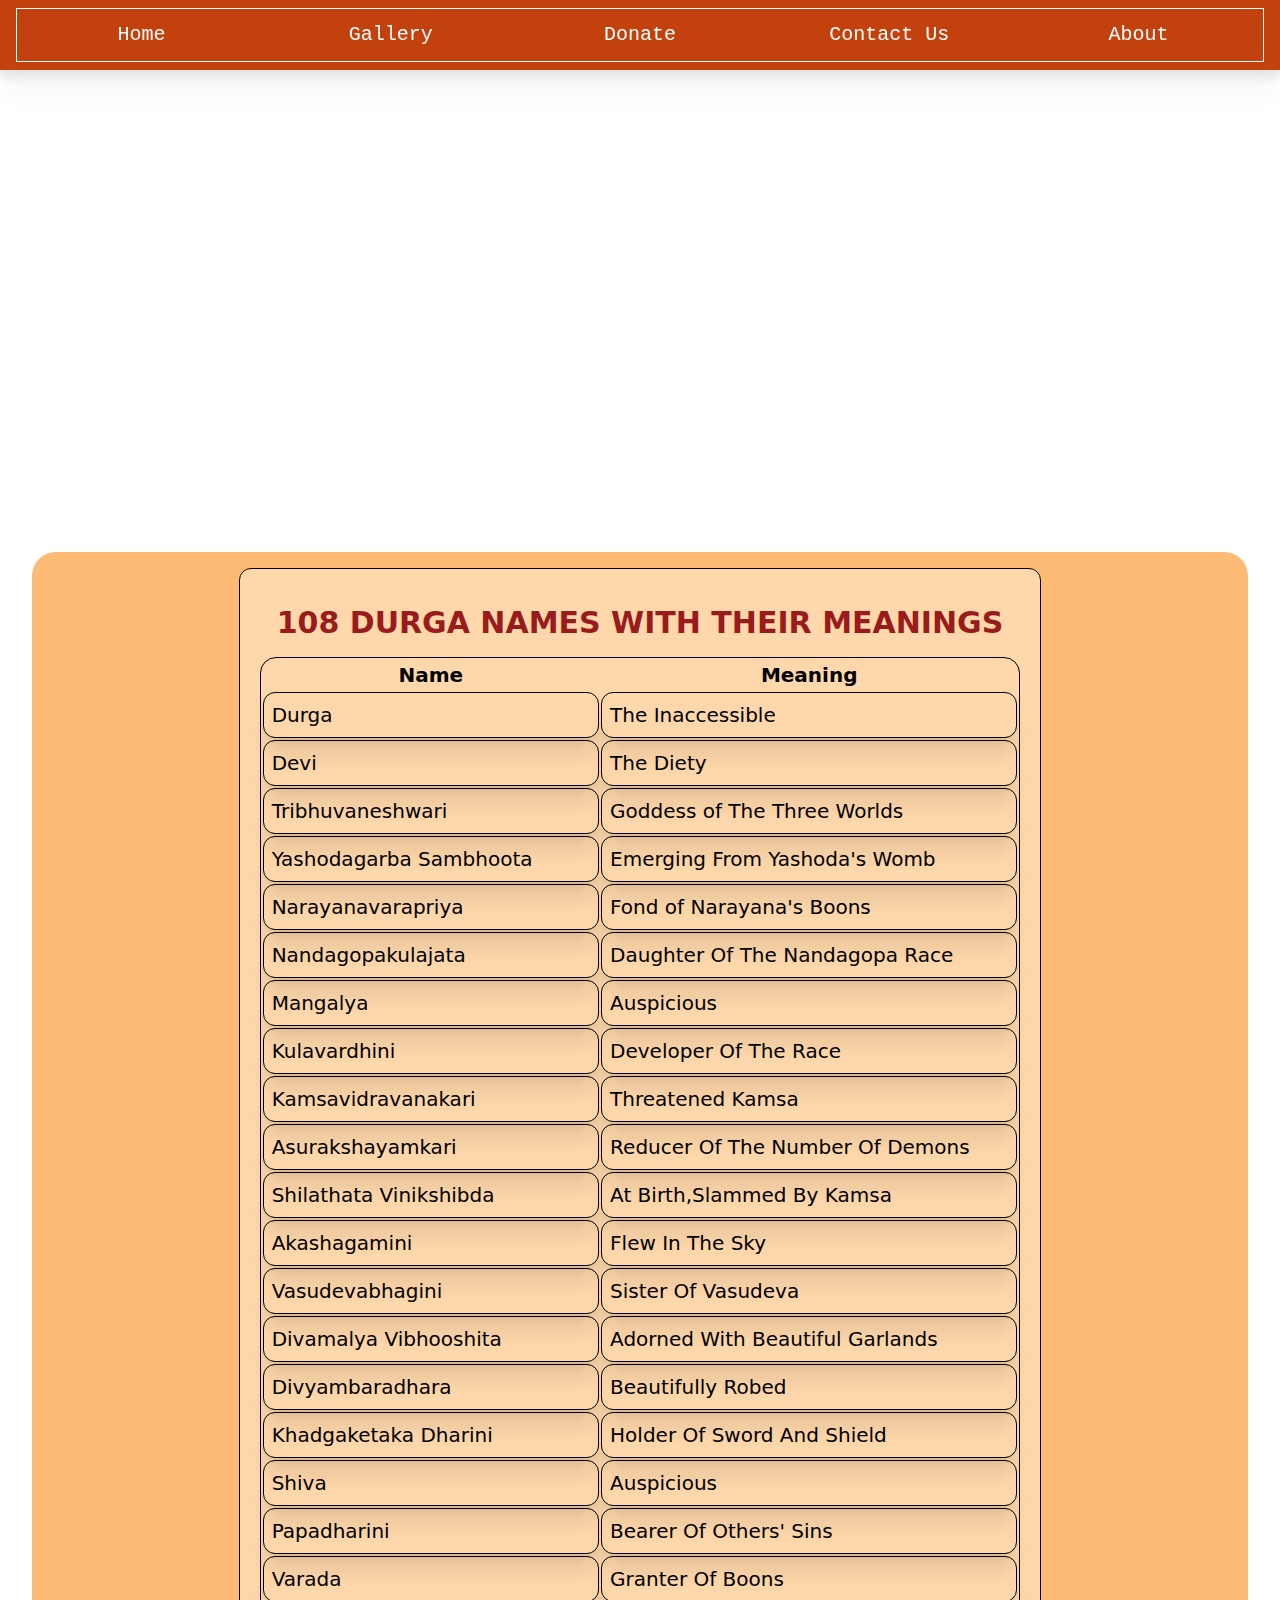
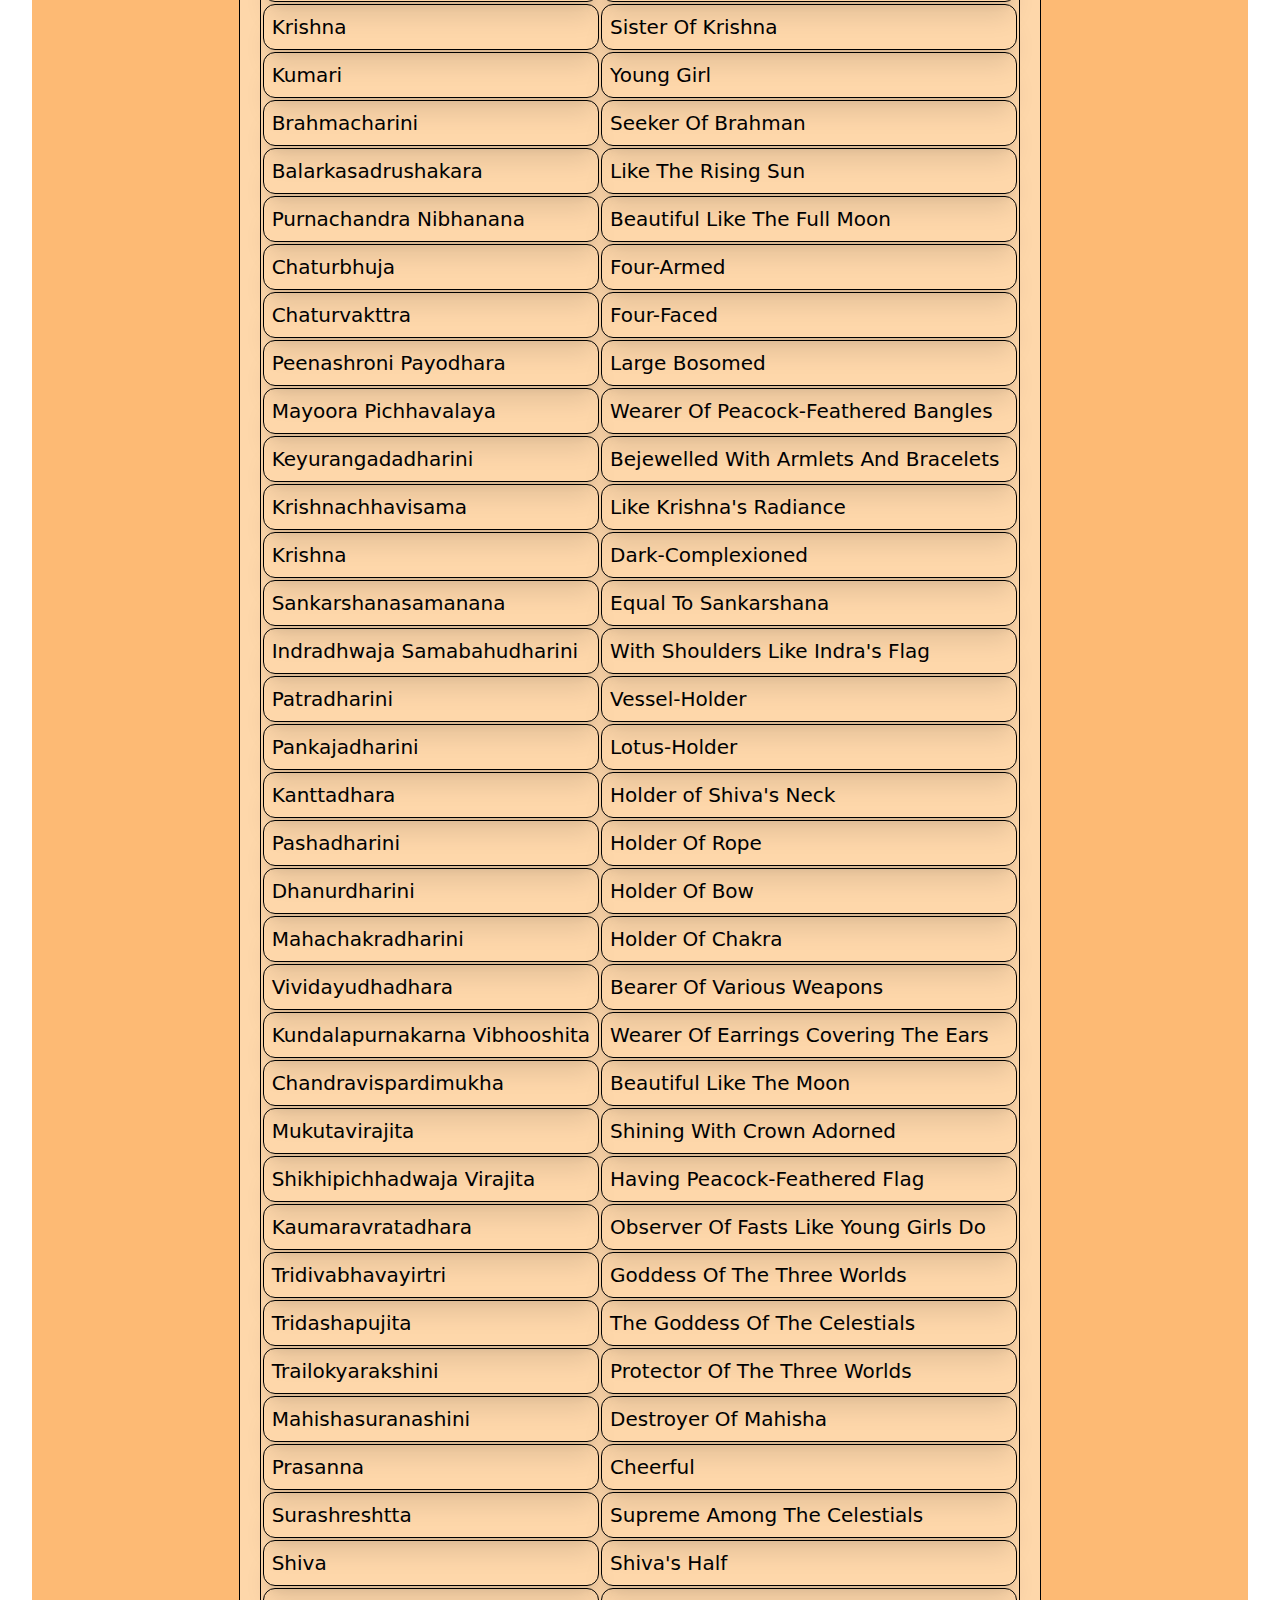
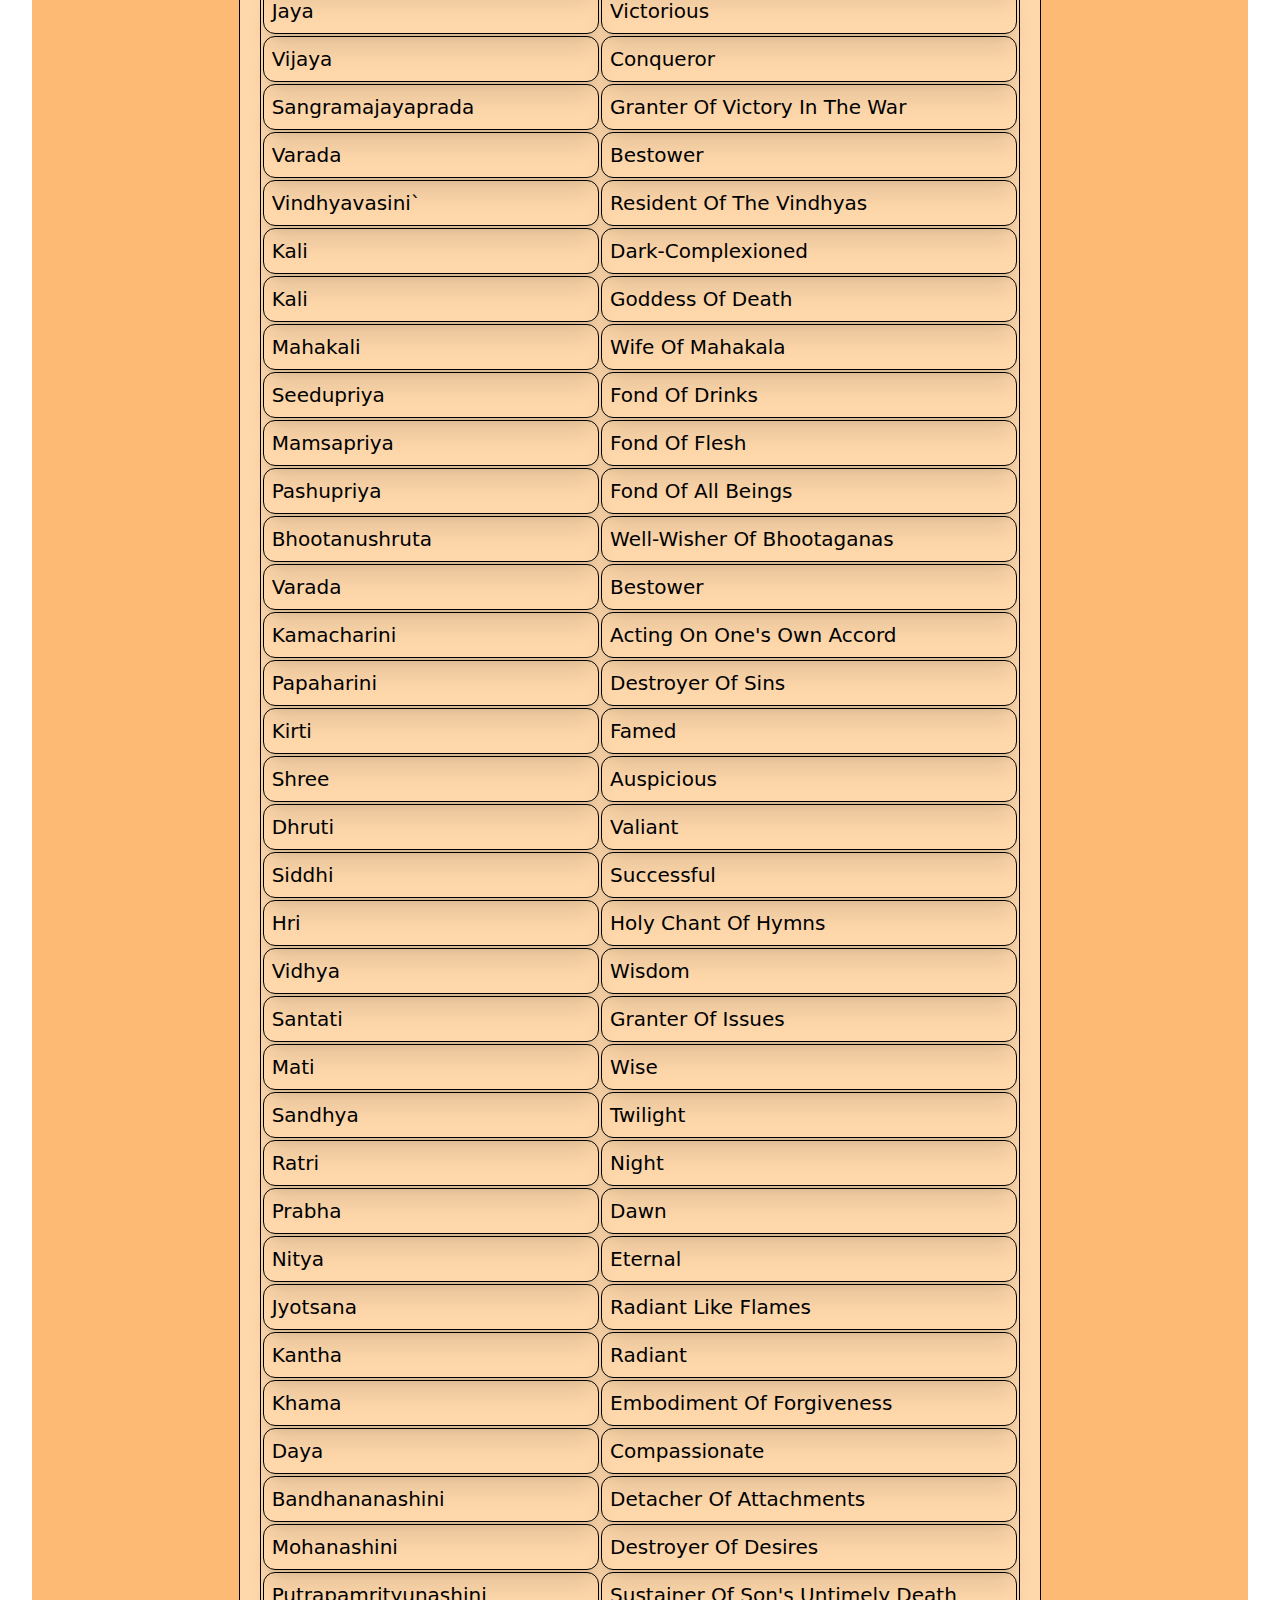
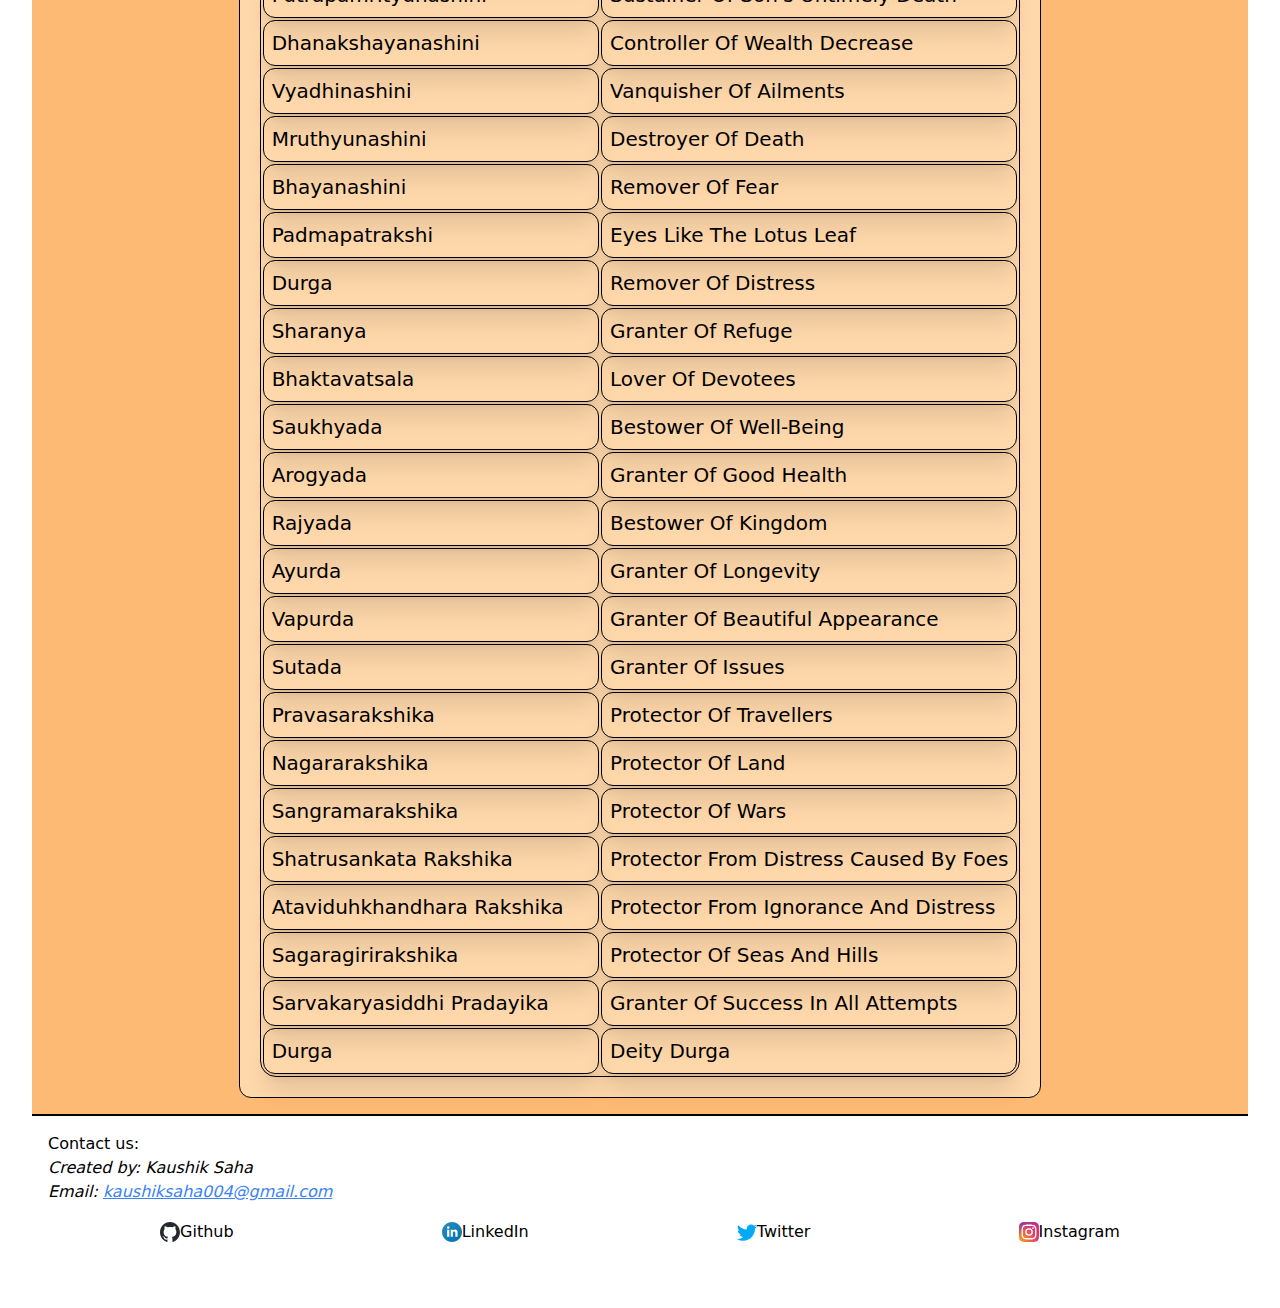
<file: durganames.html>
<html lang="en">

<head>
    <meta charset="UTF-8">
    <meta http-equiv="X-UA-Compatible" content="IE=edge">
    <meta name="viewport" content="width=device-width, initial-scale=1.0">
    <title>108 Durga Names</title>
    <link rel="stylesheet" href="styles.css">
</head>

<body>
    <nav class="bg-orange-700 drop-shadow-xl px-4 py-2 text-white font-mono">
        <div>
            <ul
                class="grid md:grid-cols-5 sm:grid-cols-1 place-content-center text-center border border-white text-lg md:text-xl">
                <li onclick="window.location.href = 'index.html';" class="btn hover:bg-yellow-300 hover:text-black btn">
                    <a href="#">Home</a>
                </li>
                <li onclick="window.location.href = 'gallery.html';"
                    class="btn hover:bg-yellow-300 hover:text-black btn">Gallery
                </li>
                <li onclick="window.location.href = 'donate.html';"
                    class="btn hover:bg-yellow-300 hover:text-black btn"><a href="#">Donate</a></li>
                <li onclick="window.location.href = 'contact.html';"
                    class="btn hover:bg-yellow-300 hover:text-black btn"><a href="#">Contact Us</a></li>
                <li onclick="window.location.href = 'about.html';" class="btn hover:bg-yellow-300 hover:text-black btn">
                    <a href="#">About</a>
                </li>
            </ul>
        </div>
        </div>
    </nav>

    <div class="overflow-hidden">
        <div style="background-image: url(https://images.pexels.com/photos/5870157/pexels-photo-5870157.jpeg?auto=compress&cs=tinysrgb&w=600);"
            class="bg-cover bg-no-repeat bg-center bg-fixed px-2 pb-4 md:p-8">
            <div class="opacity-0 h-1/4 md:h-1/2"></div>
            <div class="bg-orange-300 p-4 rounded-t-3xl">
                <div
                    class="bg-orange-200 flex flex-col justify-center items-center w-fit p-5 border border-black rounded-xl m-auto">
                    <h1 class="text-center font-bold text-3xl p-2 m-2 uppercase text-red-800">
                        108 Durga Names with their meanings
                    </h1>
                    <table
                        class="border-collapse md:border-separate border rounded-2xl border-black m-auto text-sm md:text-xl">
                        <thead>
                            <tr>
                                <th>Name</th>
                                <th>Meaning</th>
                            </tr>
                        </thead>
                        <tbody>
                            <tr>
                                <td>Durga</td>
                                <td>The Inaccessible</td>
                            </tr>
                            <tr>
                                <td>Devi</td>
                                <td>The Diety</td>
                            </tr>
                            <tr>
                                <td>Tribhuvaneshwari</td>
                                <td>Goddess of The Three Worlds</td>
                            </tr>
                            <tr>
                                <td>Yashodagarba Sambhoota</td>
                                <td>Emerging From Yashoda's Womb</td>
                            </tr>
                            <tr>
                                <td>Narayanavarapriya</td>
                                <td>Fond of Narayana's Boons</td>
                            </tr>
                            <tr>
                                <td>Nandagopakulajata</td>
                                <td>Daughter Of The Nandagopa Race</td>
                            </tr>
                            <tr>
                                <td>Mangalya</td>
                                <td>Auspicious</td>
                            </tr>
                            <tr>
                                <td>Kulavardhini</td>
                                <td>Developer Of The Race</td>
                            </tr>
                            <tr>
                                <td>Kamsavidravanakari</td>
                                <td>Threatened Kamsa</td>
                            </tr>
                            <tr>
                                <td>Asurakshayamkari</td>
                                <td>Reducer Of The Number Of Demons</td>
                            </tr>
                            <tr>
                                <td>Shilathata Vinikshibda</td>
                                <td>At Birth,Slammed By Kamsa</td>
                            </tr>
                            <tr>
                                <td>Akashagamini</td>
                                <td>Flew In The Sky</td>
                            </tr>
                            <tr>
                                <td>Vasudevabhagini</td>
                                <td>Sister Of Vasudeva</td>
                            </tr>
                            <tr>
                                <td>Divamalya Vibhooshita</td>
                                <td>Adorned With Beautiful Garlands</td>
                            </tr>
                            <tr>
                                <td>Divyambaradhara</td>
                                <td>Beautifully Robed</td>
                            </tr>
                            <tr>
                                <td>Khadgaketaka Dharini</td>
                                <td>Holder Of Sword And Shield</td>
                            </tr>
                            <tr>
                                <td>Shiva</td>
                                <td>Auspicious</td>
                            </tr>
                            <tr>
                                <td>Papadharini</td>
                                <td>Bearer Of Others' Sins</td>
                            </tr>
                            <tr>
                                <td>Varada</td>
                                <td>Granter Of Boons</td>
                            </tr>
                            <tr>
                                <td>Krishna</td>
                                <td>Sister Of Krishna</td>
                            </tr>
                            <tr>
                                <td>Kumari</td>
                                <td>Young Girl</td>
                            </tr>
                            <tr>
                                <td>Brahmacharini</td>
                                <td>Seeker Of Brahman</td>
                            </tr>
                            <tr>
                                <td>Balarkasadrushakara</td>
                                <td>Like The Rising Sun</td>
                            </tr>
                            <tr>
                                <td>Purnachandra Nibhanana</td>
                                <td>Beautiful Like The Full Moon</td>
                            </tr>
                            <tr>
                                <td>Chaturbhuja</td>
                                <td>Four-Armed</td>
                            </tr>
                            <tr>
                                <td>Chaturvakttra</td>
                                <td>Four-Faced</td>
                            </tr>
                            <tr>
                                <td>Peenashroni Payodhara</td>
                                <td>Large Bosomed</td>
                            </tr>
                            <tr>
                                <td>Mayoora Pichhavalaya</td>
                                <td>Wearer Of Peacock-Feathered Bangles</td>
                            </tr>
                            <tr>
                                <td>Keyurangadadharini</td>
                                <td>Bejewelled With Armlets And Bracelets</td>
                            </tr>
                            <tr>
                                <td>Krishnachhavisama</td>
                                <td>Like Krishna's Radiance</td>
                            </tr>
                            <tr>
                                <td>Krishna</td>
                                <td>Dark-Complexioned</td>
                            </tr>
                            <tr>
                                <td>Sankarshanasamanana</td>
                                <td>Equal To Sankarshana</td>
                            </tr>
                            <tr>
                                <td>Indradhwaja
                                    Samabahudharini</td>
                                <td>With Shoulders Like Indra's Flag</td>
                            </tr>
                            <tr>
                                <td>Patradharini</td>
                                <td>Vessel-Holder</td>
                            </tr>
                            <tr>
                                <td>Pankajadharini</td>
                                <td>Lotus-Holder</td>
                            </tr>
                            <tr>
                                <td>Kanttadhara</td>
                                <td>Holder of Shiva's Neck</td>
                            </tr>
                            <tr>
                                <td>Pashadharini</td>
                                <td>Holder Of Rope</td>
                            </tr>
                            <tr>
                                <td>Dhanurdharini</td>
                                <td>Holder Of Bow</td>
                            </tr>
                            <tr>
                                <td>Mahachakradharini</td>
                                <td>Holder Of Chakra</td>
                            </tr>
                            <tr>
                                <td>Vividayudhadhara</td>
                                <td>Bearer Of Various Weapons</td>
                            </tr>
                            <tr>
                                <td>Kundalapurnakarna
                                    Vibhooshita</td>
                                <td>Wearer Of Earrings Covering The Ears</td>
                            </tr>
                            <tr>
                                <td>Chandravispardimukha</td>
                                <td>Beautiful Like The Moon</td>
                            </tr>
                            <tr>
                                <td>Mukutavirajita</td>
                                <td>Shining With Crown Adorned</td>
                            </tr>
                            <tr>
                                <td>Shikhipichhadwaja
                                    Virajita</td>
                                <td>Having Peacock-Feathered Flag</td>
                            </tr>
                            <tr>
                                <td>Kaumaravratadhara</td>
                                <td>Observer Of Fasts Like Young Girls Do</td>
                            </tr>
                            <tr>
                                <td>Tridivabhavayirtri</td>
                                <td>Goddess Of The Three Worlds</td>
                            </tr>
                            <tr>
                                <td>Tridashapujita</td>
                                <td>The Goddess Of The Celestials</td>
                            </tr>
                            <tr>
                                <td>Trailokyarakshini</td>
                                <td>Protector Of The Three Worlds</td>
                            </tr>
                            <tr>
                                <td>Mahishasuranashini</td>
                                <td>Destroyer Of Mahisha</td>
                            </tr>
                            <tr>
                                <td>Prasanna</td>
                                <td>Cheerful</td>
                            </tr>
                            <tr>
                                <td>Surashreshtta</td>
                                <td>Supreme Among The Celestials</td>
                            </tr>
                            <tr>
                                <td>Shiva</td>
                                <td>Shiva's Half</td>
                            </tr>
                            <tr>
                                <td>Jaya</td>
                                <td>Victorious</td>
                            </tr>
                            <tr>
                                <td>Vijaya</td>
                                <td>Conqueror</td>
                            </tr>
                            <tr>
                                <td>Sangramajayaprada</td>
                                <td>Granter Of Victory In The War</td>
                            </tr>
                            <tr>
                                <td>Varada</td>
                                <td>Bestower</td>
                            </tr>
                            <tr>
                                <td>Vindhyavasini`</td>
                                <td>Resident Of The Vindhyas</td>
                            </tr>
                            <tr>
                                <td>Kali</td>
                                <td>Dark-Complexioned</td>
                            </tr>
                            <tr>
                                <td>Kali</td>
                                <td>Goddess Of Death</td>
                            </tr>
                            <tr>
                                <td>Mahakali</td>
                                <td>Wife Of Mahakala</td>
                            </tr>
                            <tr>
                                <td>Seedupriya</td>
                                <td>Fond Of Drinks</td>
                            </tr>
                            <tr>
                                <td>Mamsapriya</td>
                                <td>Fond Of Flesh</td>
                            </tr>
                            <tr>
                                <td>Pashupriya</td>
                                <td>Fond Of All Beings</td>
                            </tr>
                            <tr>
                                <td>Bhootanushruta</td>
                                <td>Well-Wisher Of Bhootaganas</td>
                            </tr>
                            <tr>
                                <td>Varada</td>
                                <td>Bestower</td>
                            </tr>
                            <tr>
                                <td>Kamacharini</td>
                                <td>Acting On One's Own Accord</td>
                            </tr>
                            <tr>
                                <td>Papaharini</td>
                                <td>Destroyer Of Sins</td>
                            </tr>
                            <tr>
                                <td>Kirti</td>
                                <td>Famed</td>
                            </tr>
                            <tr>
                                <td>Shree</td>
                                <td>Auspicious</td>
                            </tr>
                            <tr>
                                <td>Dhruti</td>
                                <td>Valiant</td>
                            </tr>
                            <tr>
                                <td>Siddhi</td>
                                <td>Successful</td>
                            </tr>
                            <tr>
                                <td>Hri</td>
                                <td>Holy Chant Of Hymns</td>
                            </tr>
                            <tr>
                                <td>Vidhya</td>
                                <td>Wisdom</td>
                            </tr>
                            <tr>
                                <td>Santati</td>
                                <td>Granter Of Issues</td>
                            </tr>
                            <tr>
                                <td>Mati</td>
                                <td>Wise</td>
                            </tr>
                            <tr>
                                <td>Sandhya</td>
                                <td>Twilight</td>
                            </tr>
                            <tr>
                                <td>Ratri</td>
                                <td>Night</td>
                            </tr>
                            <tr>
                                <td>Prabha</td>
                                <td>Dawn</td>
                            </tr>
                            <tr>
                                <td>Nitya</td>
                                <td>Eternal</td>
                            </tr>
                            <tr>
                                <td>Jyotsana</td>
                                <td>Radiant Like Flames</td>
                            </tr>
                            <tr>
                                <td>Kantha</td>
                                <td>Radiant</td>
                            </tr>
                            <tr>
                                <td>Khama</td>
                                <td>Embodiment Of Forgiveness</td>
                            </tr>
                            <tr>
                                <td>Daya</td>
                                <td>Compassionate</td>
                            </tr>
                            <tr>
                                <td>Bandhananashini</td>
                                <td>Detacher Of Attachments</td>
                            </tr>
                            <tr>
                                <td>Mohanashini</td>
                                <td>Destroyer Of Desires</td>
                            </tr>
                            <tr>
                                <td>Putrapamrityunashini</td>
                                <td>Sustainer Of Son's Untimely Death</td>
                            </tr>
                            <tr>
                                <td>Dhanakshayanashini</td>
                                <td>Controller Of Wealth Decrease</td>
                            </tr>
                            <tr>
                                <td>Vyadhinashini</td>
                                <td>Vanquisher Of Ailments</td>
                            </tr>
                            <tr>
                                <td>Mruthyunashini</td>
                                <td>Destroyer Of Death</td>
                            </tr>
                            <tr>
                                <td>Bhayanashini</td>
                                <td>Remover Of Fear</td>
                            </tr>
                            <tr>
                                <td>Padmapatrakshi</td>
                                <td>Eyes Like The Lotus Leaf</td>
                            </tr>
                            <tr>
                                <td>Durga</td>
                                <td>Remover Of Distress</td>
                            </tr>
                            <tr>
                                <td>Sharanya</td>
                                <td>Granter Of Refuge</td>
                            </tr>
                            <tr>
                                <td>Bhaktavatsala</td>
                                <td>Lover Of Devotees</td>
                            </tr>
                            <tr>
                                <td>Saukhyada</td>
                                <td>Bestower Of Well-Being</td>
                            </tr>
                            <tr>
                                <td>Arogyada</td>
                                <td>Granter Of Good Health</td>
                            </tr>
                            <tr>
                                <td>Rajyada</td>
                                <td>Bestower Of Kingdom</td>
                            </tr>
                            <tr>
                                <td>Ayurda</td>
                                <td>Granter Of Longevity</td>
                            </tr>
                            <tr>
                                <td>Vapurda</td>
                                <td>Granter Of Beautiful Appearance</td>
                            </tr>
                            <tr>
                                <td>Sutada</td>
                                <td>Granter Of Issues</td>
                            </tr>
                            <tr>
                                <td>Pravasarakshika</td>
                                <td>Protector Of Travellers</td>
                            </tr>
                            <tr>
                                <td>Nagararakshika</td>
                                <td>Protector Of Land</td>
                            </tr>
                            <tr>
                                <td>Sangramarakshika</td>
                                <td>Protector Of Wars</td>
                            </tr>
                            <tr>
                                <td>Shatrusankata Rakshika</td>
                                <td>Protector From Distress Caused By Foes</td>
                            </tr>
                            <tr>
                                <td>Ataviduhkhandhara
                                    Rakshika</td>
                                <td>Protector From Ignorance And Distress</td>
                            </tr>
                            <tr>
                                <td>Sagaragirirakshika</td>
                                <td>Protector Of Seas And Hills</td>
                            </tr>
                            <tr>
                                <td>Sarvakaryasiddhi
                                    Pradayika</td>
                                <td>Granter Of Success In All Attempts</td>
                            </tr>
                            <tr>
                                <td>Durga</td>
                                <td>Deity Durga</td>
                            </tr>
                        </tbody>
                    </table>
                </div>
                <style>
                    td {
                        border-width: 1px;
                        border-color: black;
                        border-radius: 0.75rem;
                        --tw-shadow: 0 20px 25px -5px rgb(0 0 0 / 0.1), 0 8px 10px -6px rgb(0 0 0 / 0.1);
                        --tw-shadow-colored: 0 20px 25px -5px var(--tw-shadow-color), 0 8px 10px -6px var(--tw-shadow-color);
                        box-shadow: var(--tw-ring-offset-shadow, 0 0 #0000), var(--tw-ring-shadow, 0 0 #0000), var(--tw-shadow);
                        /* background-color: rgb(248 113 113); */
                    }

                    /* tr:hover {
                        scale: 1.10;
                    } */
                </style>
                <div class="shadow-xl"></div>

            </div>
            <div>
                <footer class="bg-white rounded-b-3xl border-t-2 border-black">
                    <div class="p-4">
                        <h3>
                            Contact us:
                        </h3>
                        <div class="flex flex-col">
                            <address class="text-sm md:text-base">
                                Created by: Kaushik Saha <br>
                                Email: <a href="mailto:kaushiksaha004@gmail.com"
                                    class="text-blue-500 underline">kaushiksaha004@gmail.com</a>
                            </address>
                            <div class="flex flex-row justify-around gap-8 text-xs md:text-base md:gap-4 m-2 p-2">
                                <a href="https://github.com/Kaushik1766/" target="_blank" class="flex items-center">
                                    <img src="img/github-mark.svg" class="w-5" alt="">
                                    <p class="">
                                        Github
                                    </p>
                                </a>
                                <a href="https://www.linkedin.com/in/kaushik-saha-6187b9249/" target="_blank"
                                    class="flex items-center">
                                    <img src="img/linkedin.svg" class="w-5" alt="">
                                    <p class="">
                                        LinkedIn
                                    </p>
                                </a>
                                <a href="https://github.com/Kaushik1766/" target="_blank" class="flex items-center">
                                    <img src="img/twitter.svg" class="w-5" alt="">
                                    <p class="">
                                        Twitter
                                    </p>
                                </a>
                                <a href="https://www.linkedin.com/in/kaushik-saha-6187b9249/" target="_blank"
                                    class="flex items-center">
                                    <img src="img/instagram.svg" class="w-5" alt="">
                                    <p class="">
                                        Instagram
                                    </p>
                                </a>
                            </div>
                        </div>
                    </div>
                </footer>
            </div>
        </div>
    </div>
    </div>
</body>

</html>
</file>
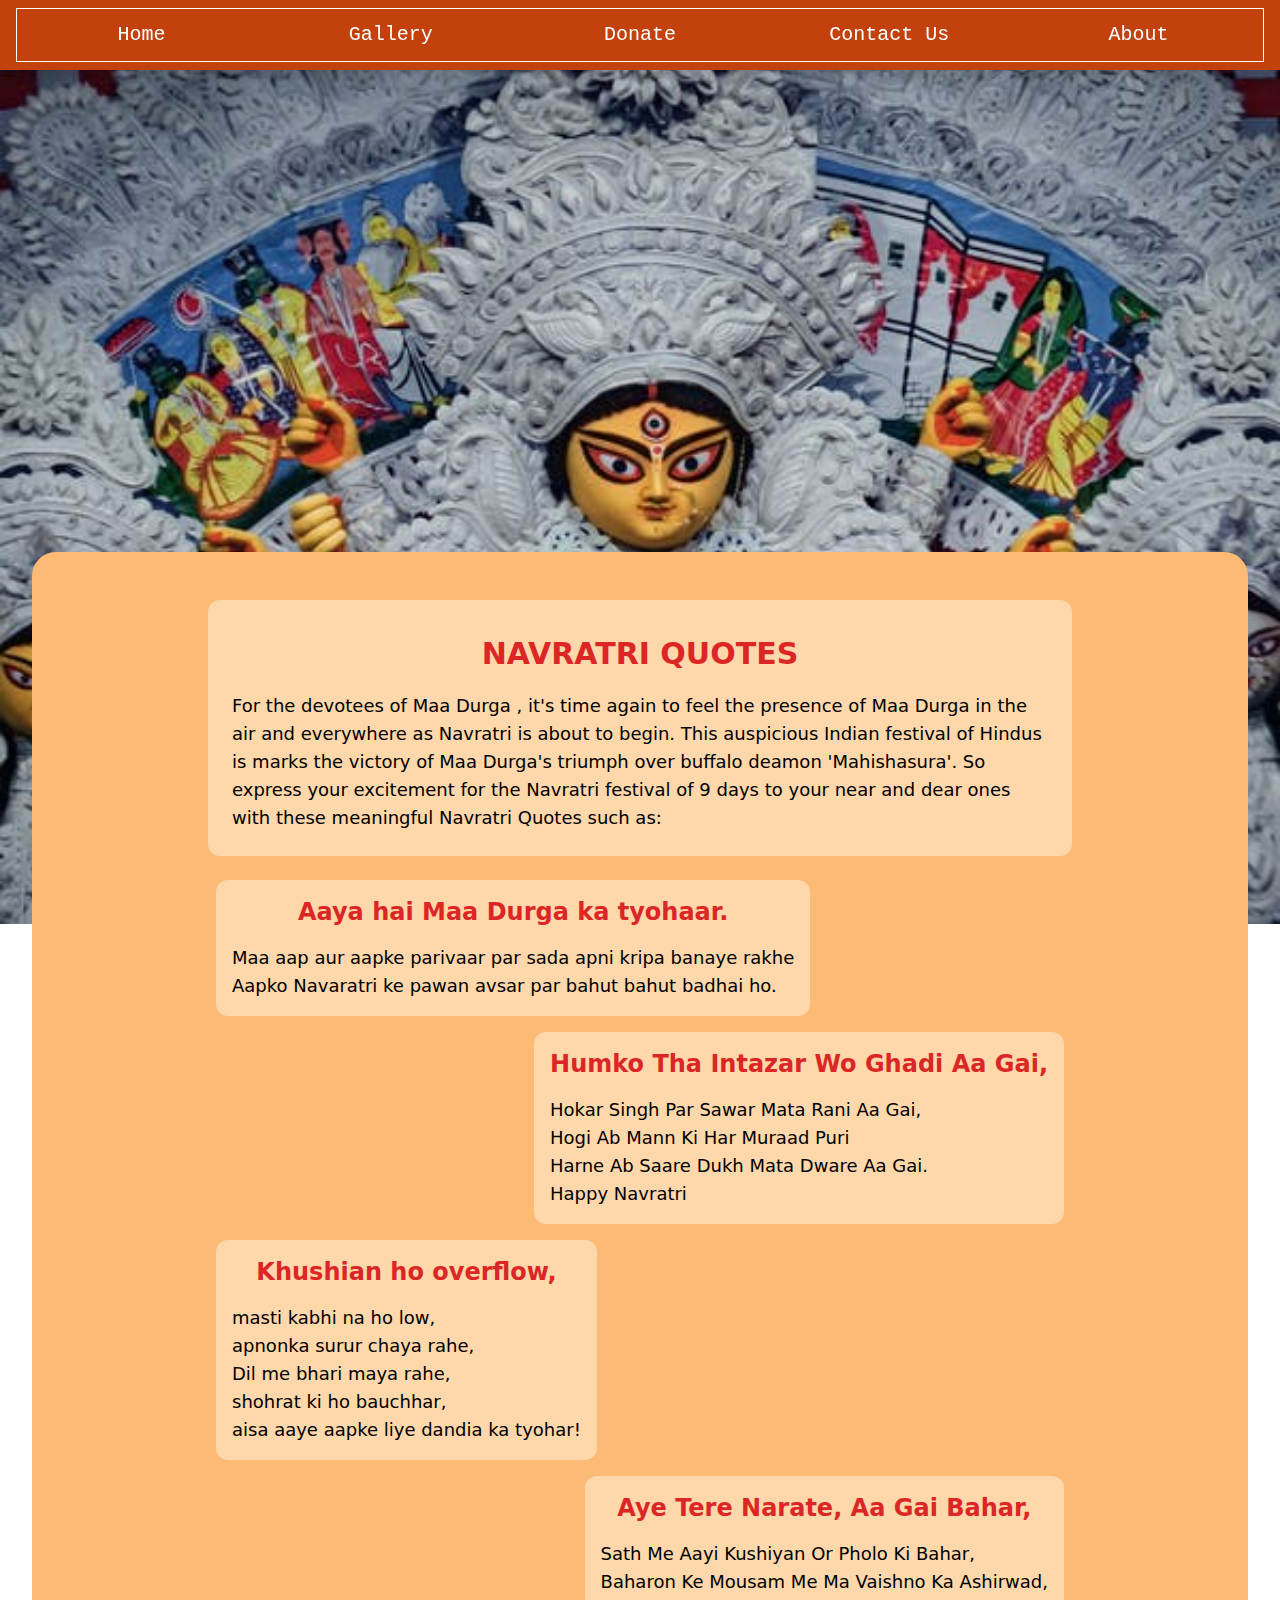
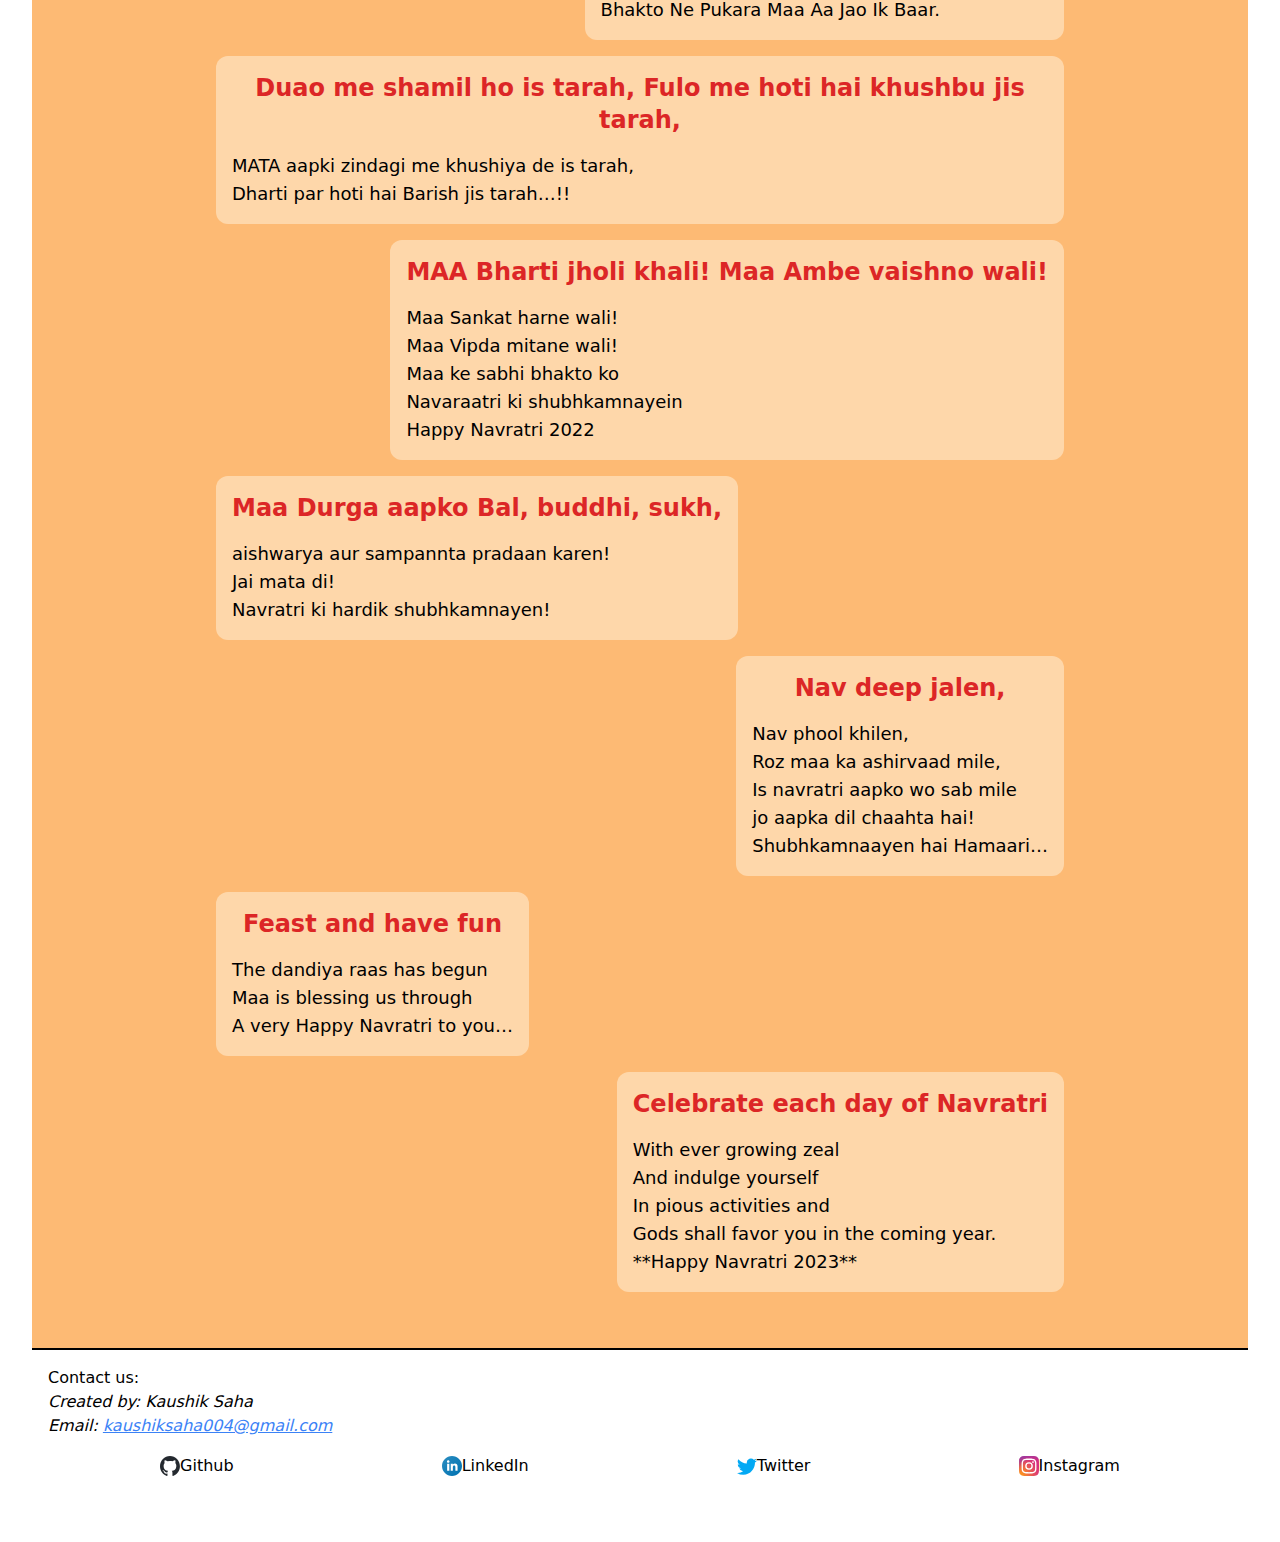
<file: navratriquotes.html>
<html lang="en">

<head>
    <meta charset="UTF-8">
    <meta http-equiv="X-UA-Compatible" content="IE=edge">
    <meta name="viewport" content="width=device-width, initial-scale=1.0">
    <title>Navratri Quotes</title>
    <link rel="stylesheet" href="styles.css">
</head>

<body>
    <nav class="bg-orange-700 drop-shadow-xl px-4 py-2 text-white font-mono">
        <div>
            <ul
                class="grid md:grid-cols-5 sm:grid-cols-1 place-content-center text-center border border-white text-lg md:text-xl">
                <li onclick="window.location.href = 'index.html';" class="btn hover:bg-yellow-300 hover:text-black btn">
                    <a href="#">Home</a>
                </li>
                <li onclick="window.location.href = 'gallery.html';"
                    class="btn hover:bg-yellow-300 hover:text-black btn">Gallery
                </li>
                <li onclick="window.location.href = 'donate.html';"
                    class="btn hover:bg-yellow-300 hover:text-black btn"><a href="#">Donate</a></li>
                <li onclick="window.location.href = 'contact.html';"
                    class="btn hover:bg-yellow-300 hover:text-black btn"><a href="#">Contact Us</a></li>
                <li onclick="window.location.href = 'about.html';" class="btn hover:bg-yellow-300 hover:text-black btn">
                    <a href="#">About</a>
                </li>
            </ul>
        </div>
        </div>
    </nav>

    <main>
        <div style="background-image: url(img/pexels-photo-13005341.jpeg);"
            class="bg-cover bg-no-repeat bg-center bg-fixed px-2 pb-4 md:p-8">
            <div class="h-1/4 md:h-1/2"></div>
            <div class="bg-orange-300 rounded-t-3xl p-8">
                <div class="bg-orange-200 w-3/4 m-auto p-4 my-4 rounded-xl">
                    <h1 class="text-xl md:text-3xl text-center text-red-600 m-3 p-2 font-bold uppercase">Navratri Quotes
                    </h1>
                    <p class="text-sm md:text-lg my-2 px-2">For the devotees of Maa Durga , it's time again to feel the
                        presence of Maa Durga in the air and everywhere as Navratri is about to begin. This auspicious
                        Indian festival of Hindus is marks the victory of Maa Durga's triumph over buffalo deamon
                        'Mahishasura'. So express your excitement for the Navratri festival of 9 days to your near and
                        dear ones with these meaningful Navratri Quotes such as:
                    </p>
                </div>
                <div class="w-3/4 m-auto">
                    <div class="grid grid-cols-1 bg-orange my-4 rounded-xl">
                        <div class="justify-self-start bg-orange-200 m-2 p-2 rounded-xl hover:scale-110">
                            <h1 class="text-xl md:text-2xl text-center text-red-600 p-2 font-bold">Aaya hai Maa
                                Durga ka tyohaar.</h1>
                            <p class="text-sm md:text-lg my-2 px-2">Maa aap aur aapke parivaar par sada apni kripa
                                banaye rakhe <br>
                                Aapko Navaratri ke pawan avsar par bahut bahut badhai ho.</p>
                        </div>
                        <div class="justify-self-end bg-orange-200 m-2 p-2 rounded-xl hover:scale-110">
                            <h1 class="text-xl md:text-2xl text-center text-red-600 p-2 font-bold">Humko Tha Intazar Wo
                                Ghadi Aa Gai,
                            </h1>
                            <p class="text-sm md:text-lg my-2 px-2">
                                Hokar Singh Par Sawar Mata Rani Aa Gai, <br>
                                Hogi Ab Mann Ki Har Muraad Puri <br>
                                Harne Ab Saare Dukh Mata Dware Aa Gai. <br>
                                Happy Navratri
                            </p>
                        </div>
                        <div class="justify-self-start bg-orange-200 m-2 p-2 rounded-xl hover:scale-110">
                            <h1 class="text-xl md:text-2xl text-center text-red-600 p-2 font-bold">Khushian ho overflow,
                            </h1>
                            <p class="text-sm md:text-lg my-2 px-2">masti kabhi na ho low, <br>
                                apnonka surur chaya rahe, <br>
                                Dil me bhari maya rahe, <br>
                                shohrat ki ho bauchhar, <br>
                                aisa aaye aapke liye dandia ka tyohar!</p>
                        </div>
                        <div class="justify-self-end bg-orange-200 m-2 p-2 rounded-xl hover:scale-110">
                            <h1 class="text-xl md:text-2xl text-center text-red-600 p-2 font-bold">Aye Tere Narate, Aa
                                Gai Bahar,</h1>
                            <p class="text-sm md:text-lg my-2 px-2">Sath Me Aayi Kushiyan Or Pholo Ki Bahar,<br>
                                Baharon Ke Mousam Me Ma Vaishno Ka Ashirwad,<br>
                                Bhakto Ne Pukara Maa Aa Jao Ik Baar.</p>
                        </div>
                        <div class="justify-self-start bg-orange-200 m-2 p-2 rounded-xl hover:scale-110">
                            <h1 class="text-xl md:text-2xl text-center text-red-600 p-2 font-bold">Duao me shamil ho is
                                tarah, Fulo me hoti hai khushbu jis tarah,</h1>
                            <p class="text-sm md:text-lg my-2 px-2">MATA aapki zindagi me khushiya de is tarah,<br>
                                Dharti par hoti hai Barish jis tarah…!!</p>
                        </div>
                        <div class="justify-self-end bg-orange-200 m-2 p-2 rounded-xl hover:scale-110">
                            <h1 class="text-xl md:text-2xl text-center text-red-600 p-2 font-bold">MAA Bharti jholi
                                khali! Maa Ambe vaishno wali!</h1>
                            <p class="text-sm md:text-lg my-2 px-2">Maa Sankat harne wali! <br>
                                Maa Vipda mitane wali! <br>
                                Maa ke sabhi bhakto ko <br>
                                Navaraatri ki shubhkamnayein <br>
                                Happy Navratri 2022</p>
                        </div>
                        <div class="justify-self-start bg-orange-200 m-2 p-2 rounded-xl hover:scale-110">
                            <h1 class="text-xl md:text-2xl text-center text-red-600 p-2 font-bold">Maa Durga aapko Bal,
                                buddhi, sukh,</h1>
                            <p class="text-sm md:text-lg my-2 px-2">aishwarya aur sampannta pradaan karen! <br>
                                Jai mata di! <br>
                                Navratri ki hardik shubhkamnayen!</p>
                        </div>
                        <div class="justify-self-end bg-orange-200 m-2 p-2 rounded-xl hover:scale-110">
                            <h1 class="text-xl md:text-2xl text-center text-red-600 p-2 font-bold">Nav deep jalen,</h1>
                            <p class="text-sm md:text-lg my-2 px-2">Nav phool khilen, <br>
                                Roz maa ka ashirvaad mile, <br>
                                Is navratri aapko wo sab mile <br>
                                jo aapka dil chaahta hai! <br>
                                Shubhkamnaayen hai Hamaari…</p>
                        </div>
                        <div class="justify-self-start bg-orange-200 m-2 p-2 rounded-xl hover:scale-110">
                            <h1 class="text-xl md:text-2xl text-center text-red-600 p-2 font-bold">Feast and have fun
                            </h1>
                            <p class="text-sm md:text-lg my-2 px-2">The dandiya raas has begun <br>
                                Maa is blessing us through <br>
                                A very Happy Navratri to you…</p>
                        </div>
                        <div class="justify-self-end bg-orange-200 m-2 p-2 rounded-xl hover:scale-110">
                            <h1 class="text-xl md:text-2xl text-center text-red-600 p-2 font-bold">Celebrate each day of
                                Navratri</h1>
                            <p class="text-sm md:text-lg my-2 px-2">With ever growing zeal <br>
                                And indulge yourself <br>
                                In pious activities and <br>
                                Gods shall favor you in the coming year. <br>
                                **Happy Navratri 2023**</p>
                        </div>

                    </div>
                </div>
            </div>
            <div>
                <footer class="bg-white rounded-b-3xl border-t-2 border-black">
                    <div class="p-4">
                        <h3>
                            Contact us:
                        </h3>
                        <div class="flex flex-col">
                            <address class="text-sm md:text-base">
                                Created by: Kaushik Saha <br>
                                Email: <a href="mailto:kaushiksaha004@gmail.com"
                                    class="text-blue-500 underline">kaushiksaha004@gmail.com</a>
                            </address>
                            <div class="flex flex-row justify-around gap-8 text-xs md:text-base md:gap-4 m-2 p-2">
                                <a href="https://github.com/Kaushik1766/" target="_blank" class="flex items-center">
                                    <img src="img/github-mark.svg" class="w-5" alt="">
                                    <p class="">
                                        Github
                                    </p>
                                </a>
                                <a href="https://www.linkedin.com/in/kaushik-saha-6187b9249/" target="_blank"
                                    class="flex items-center">
                                    <img src="img/linkedin.svg" class="w-5" alt="">
                                    <p class="">
                                        LinkedIn
                                    </p>
                                </a>
                                <a href="https://github.com/Kaushik1766/" target="_blank" class="flex items-center">
                                    <img src="img/twitter.svg" class="w-5" alt="">
                                    <p class="">
                                        Twitter
                                    </p>
                                </a>
                                <a href="https://www.linkedin.com/in/kaushik-saha-6187b9249/" target="_blank"
                                    class="flex items-center">
                                    <img src="img/instagram.svg" class="w-5" alt="">
                                    <p class="">
                                        Instagram
                                    </p>
                                </a>
                            </div>
                        </div>
                    </div>
                </footer>
            </div>
        </div>
    </main>
</body>

</html>
</file>
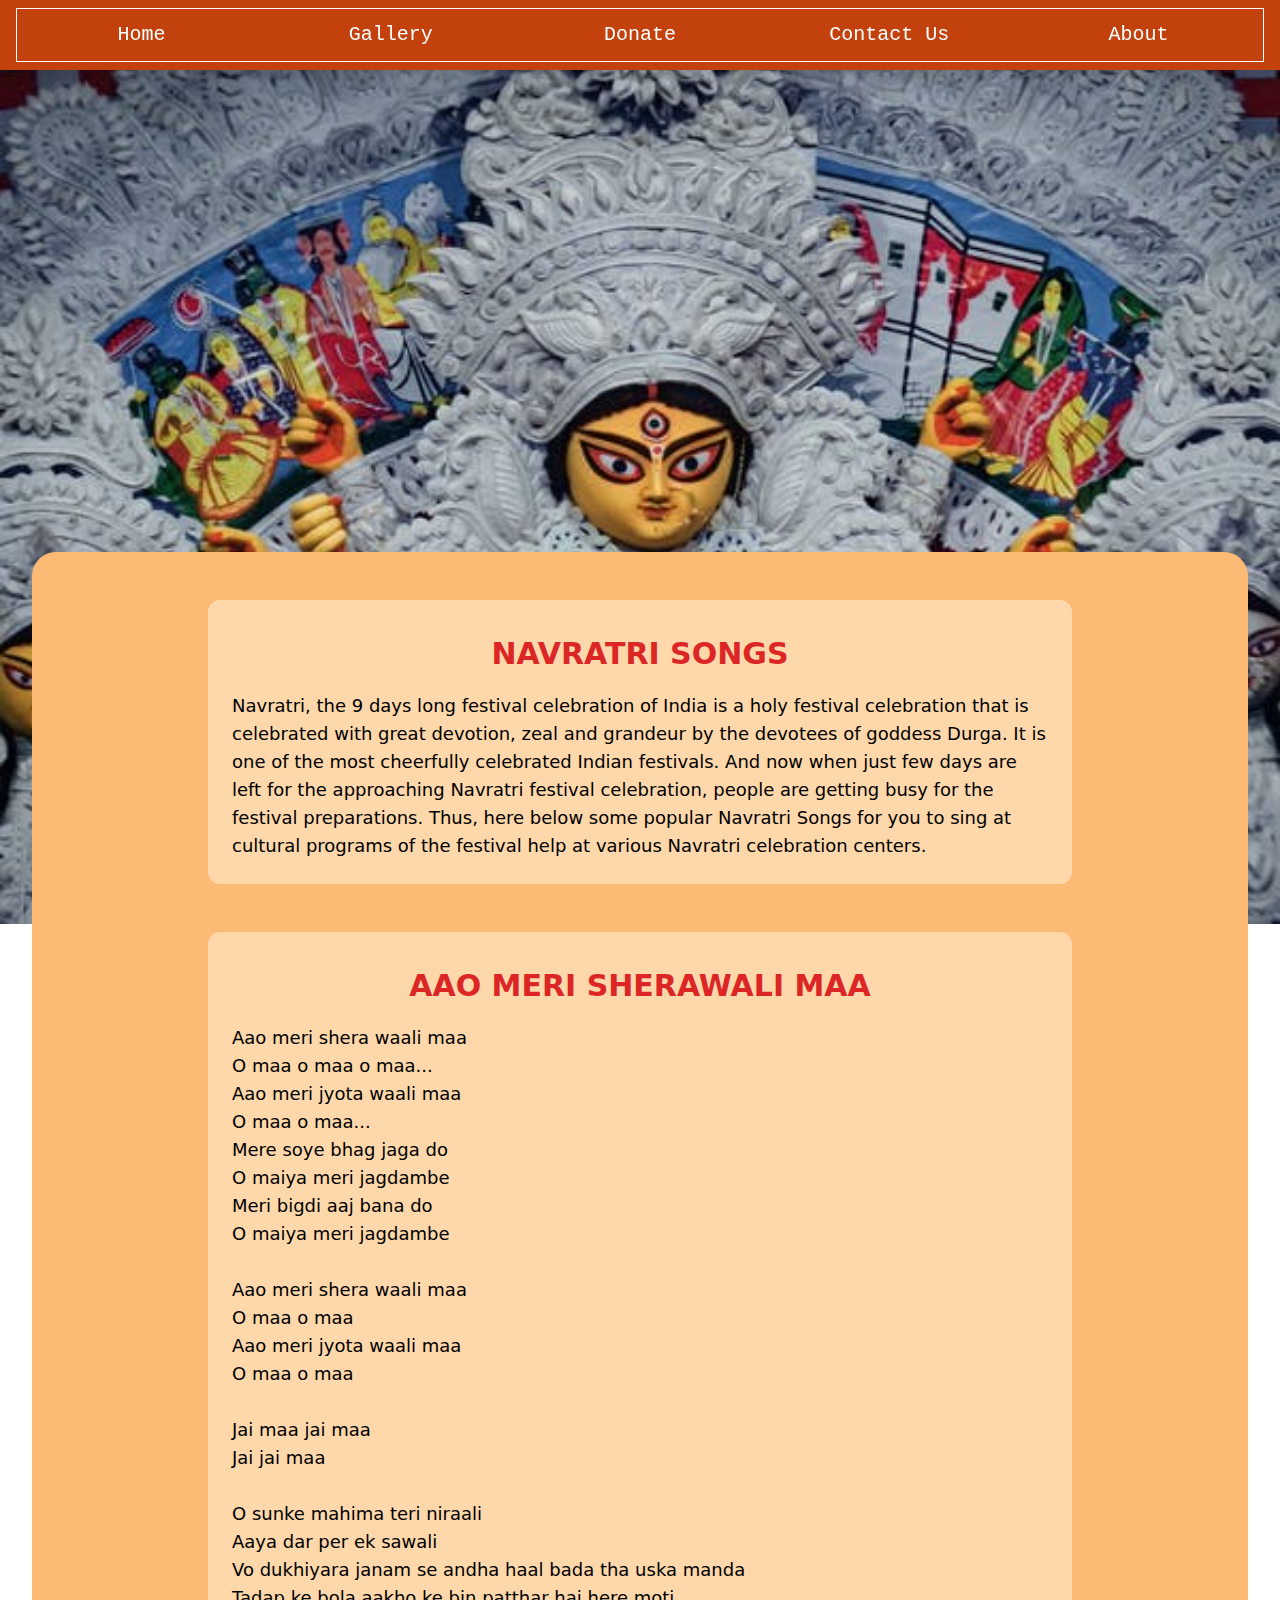
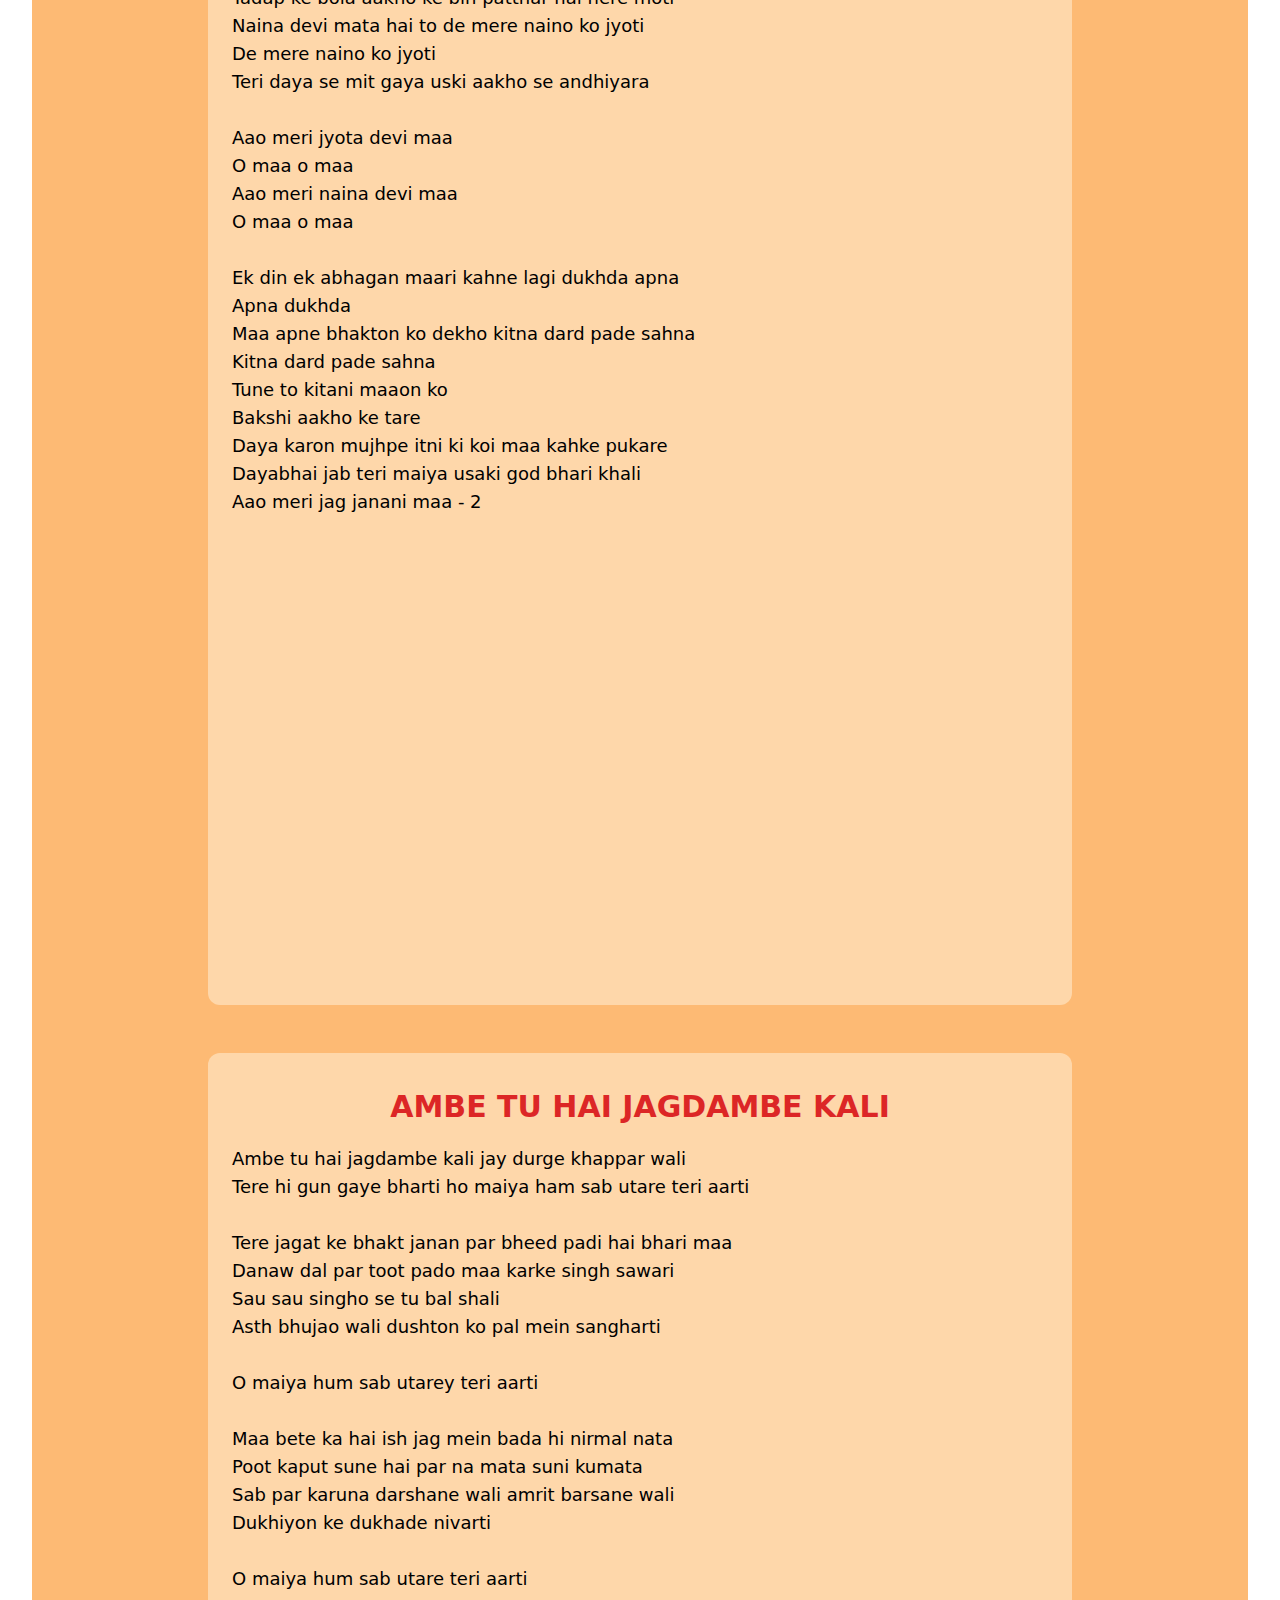
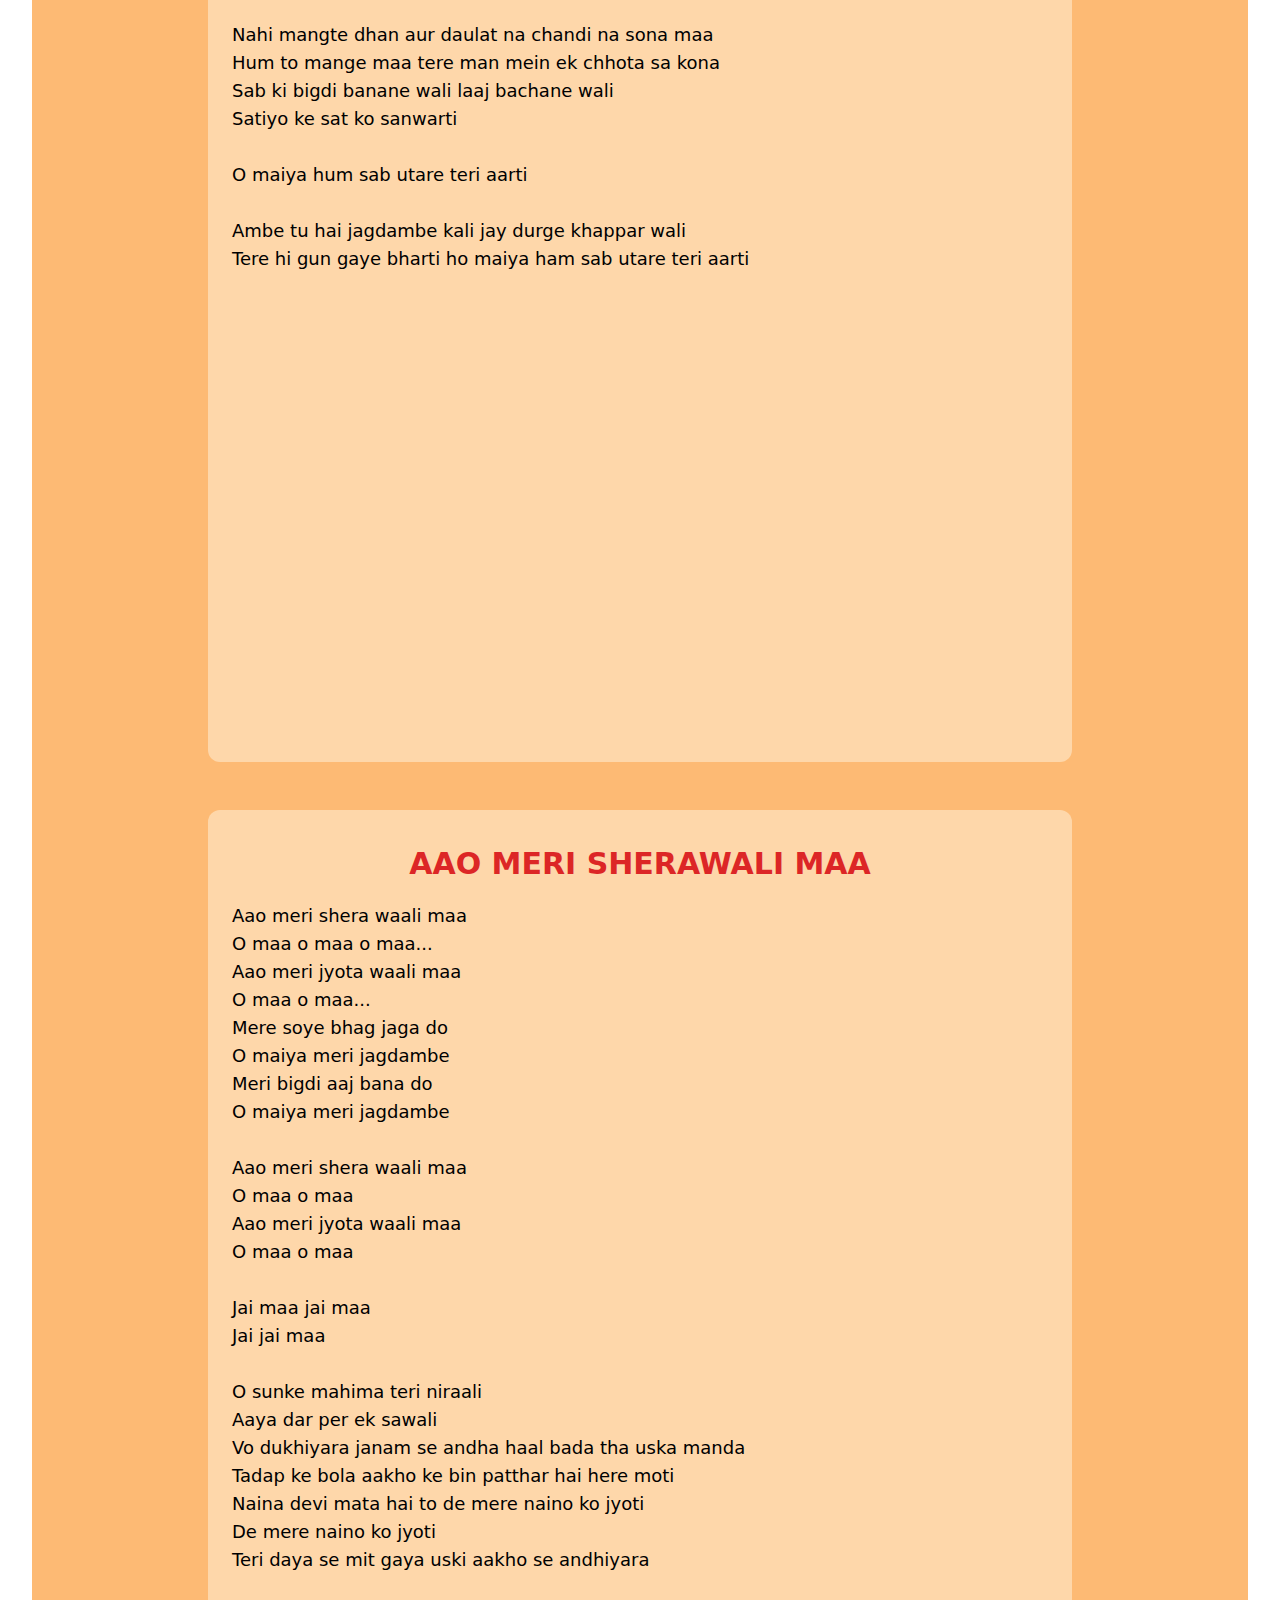
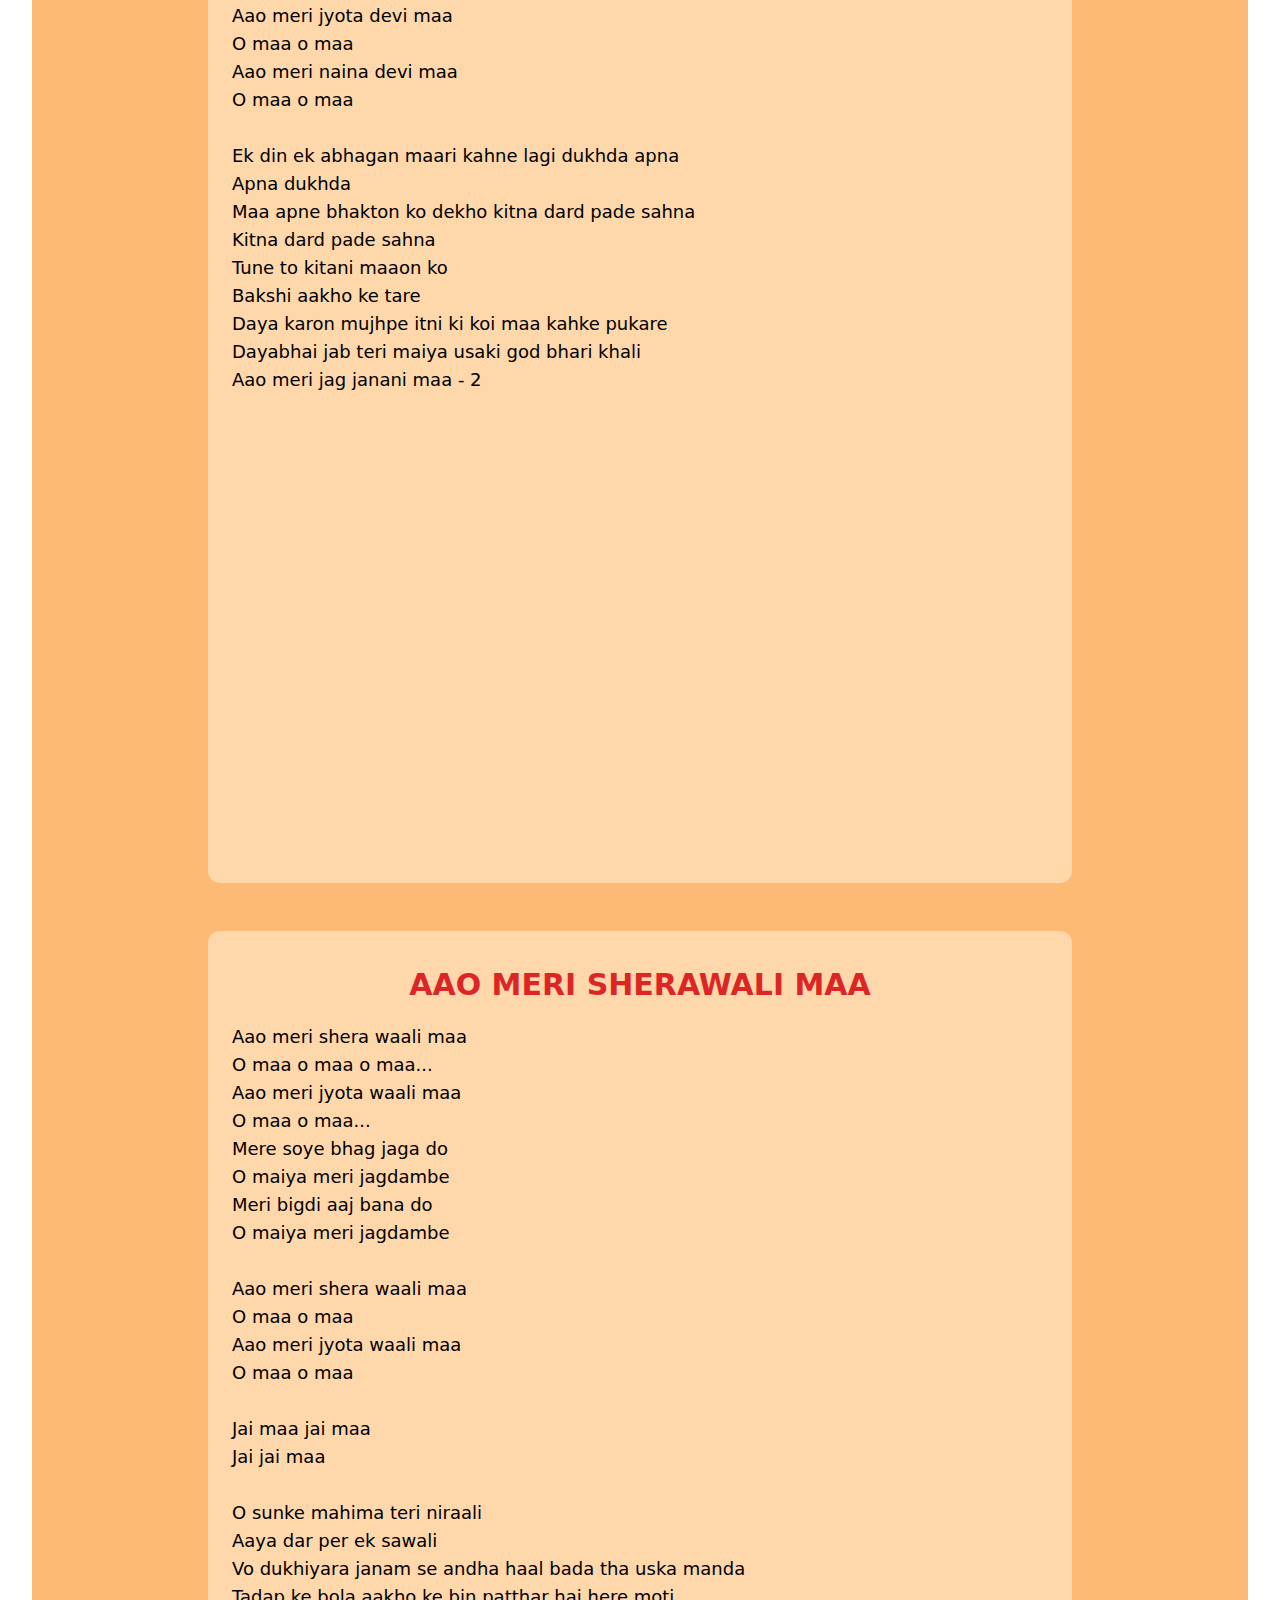
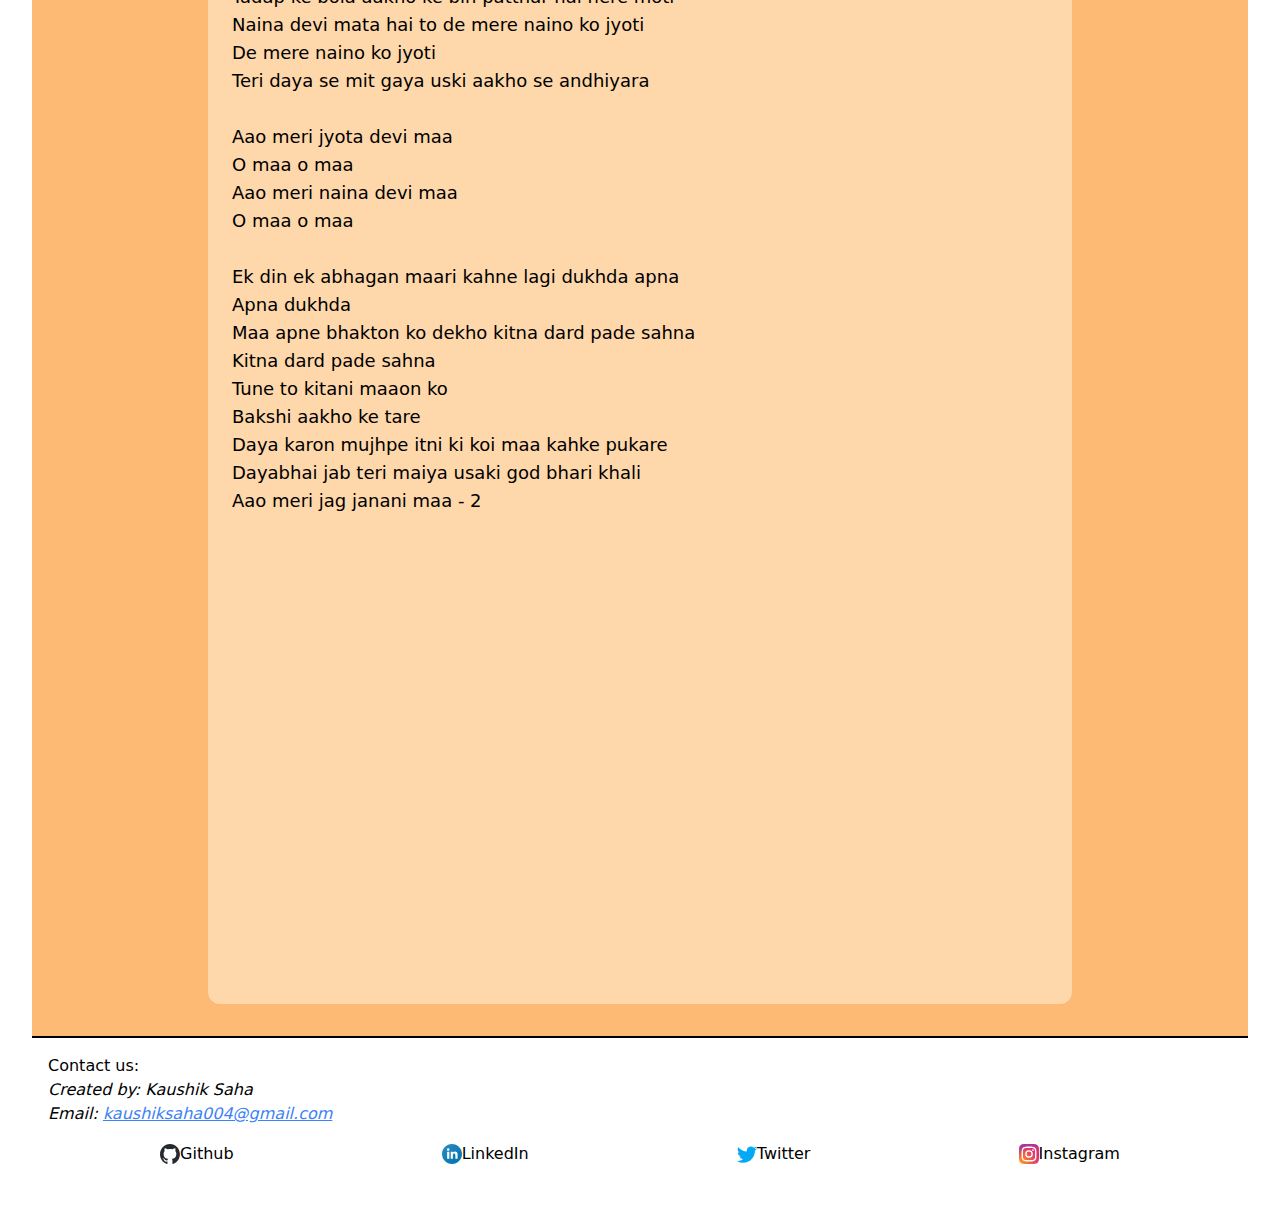
<file: navratrisongs.html>
<html lang="en">

<head>
    <meta charset="UTF-8">
    <meta http-equiv="X-UA-Compatible" content="IE=edge">
    <meta name="viewport" content="width=device-width, initial-scale=1.0">
    <title>Navratri Songs</title>
    <link rel="stylesheet" href="styles.css">
</head>

<body>

    <style>
        html {
            scroll-behavior: smooth;
        }
    </style>

    <nav class="bg-orange-700 drop-shadow-xl px-4 py-2 text-white font-mono">
        <div>
            <ul
                class="grid md:grid-cols-5 sm:grid-cols-1 place-content-center text-center border border-white text-lg md:text-xl">
                <li onclick="window.location.href = 'index.html';" class="btn hover:bg-yellow-300 hover:text-black btn">
                    <a href="#">Home</a>
                </li>
                <li onclick="window.location.href = 'gallery.html';"
                    class="btn hover:bg-yellow-300 hover:text-black btn">Gallery
                </li>
                <li onclick="window.location.href = 'donate.html';"
                    class="btn hover:bg-yellow-300 hover:text-black btn"><a href="#">Donate</a></li>
                <li onclick="window.location.href = 'contact.html';"
                    class="btn hover:bg-yellow-300 hover:text-black btn"><a href="#">Contact Us</a></li>
                <li onclick="window.location.href = 'about.html';" class="btn hover:bg-yellow-300 hover:text-black btn">
                    <a href="#">About</a>
                </li>
            </ul>
        </div>
        </div>
    </nav>

    <main>
        <div style="background-image: url(img/pexels-photo-13005341.jpeg);"
            class="bg-cover bg-no-repeat bg-center bg-fixed px-2 pb-4 md:p-8">
            <div class="h-1/4 md:h-1/2"></div>
            <div class="bg-orange-300 rounded-t-3xl p-8 space-y-12">
                <div class="bg-orange-200 w-3/4 m-auto p-4 my-4 rounded-xl">
                    <h1 class="text-xl md:text-3xl text-center text-red-600 m-3 p-2 font-bold uppercase">Navratri Songs
                    </h1>
                    <p class="text-sm md:text-lg my-2 px-2">Navratri, the 9 days long festival celebration of India is a
                        holy festival celebration that is celebrated with great devotion, zeal and grandeur by the
                        devotees of goddess Durga. It is one of the most cheerfully celebrated Indian festivals. And now
                        when just few days are left for the approaching Navratri festival celebration, people are
                        getting busy for the festival preparations. Thus, here below some popular Navratri Songs for you
                        to sing at cultural programs of the festival help at various Navratri celebration centers.


                    </p>
                </div>
                <div class="bg-orange-200 w-3/4 m-auto p-4 rounded-xl">
                    <h1 class="text-xl md:text-3xl text-center text-red-600 m-3 p-2 font-bold">AAO MERI SHERAWALI MAA
                    </h1>
                    <div class="text-sm md:text-lg my-2 px-2">
                        <p>Aao meri shera waali maa<br>
                            O maa o maa o maa...<br>
                            Aao meri jyota waali maa<br>
                            O maa o maa...<br>
                            Mere soye bhag jaga do<br>
                            O maiya meri jagdambe<br>
                            Meri bigdi aaj bana do<br>
                            O maiya meri jagdambe
                        </p> <br>
                        <p>Aao meri shera waali maa<br>
                            O maa o maa<br>
                            Aao meri jyota waali maa<br>
                            O maa o maa
                        </p> <br>
                        <p>Jai maa jai maa<br>
                            Jai jai maa
                        </p> <br>
                        <p>O sunke mahima teri niraali<br>
                            Aaya dar per ek sawali<br>
                            Vo dukhiyara janam se andha haal bada tha uska manda<br>
                            Tadap ke bola aakho ke bin patthar hai here moti<br>
                            Naina devi mata hai to de mere naino ko jyoti<br>
                            De mere naino ko jyoti<br>
                            Teri daya se mit gaya uski aakho se andhiyara
                        </p> <br>
                        <p>Aao meri jyota devi maa<br>
                            O maa o maa<br>
                            Aao meri naina devi maa<br>
                            O maa o maa<br>
                        </p> <br>
                        <p>Ek din ek abhagan maari kahne lagi dukhda apna<br>
                            Apna dukhda<br>
                            Maa apne bhakton ko dekho kitna dard pade sahna<br>
                            Kitna dard pade sahna<br>
                            Tune to kitani maaon ko<br>
                            Bakshi aakho ke tare<br>
                            Daya karon mujhpe itni ki koi maa kahke pukare<br>
                            Dayabhai jab teri maiya usaki god bhari khali<br>
                            Aao meri jag janani maa - 2
                        </p> <br>
                    </div>
                    <iframe width="564" height="413" src="https://www.youtube.com/embed/u_IjXIECwtw"
                        title="Aao Meri Sherawali Maa|| Jai Maa Jagdambe|| Bhajan Bhakti" frameborder="0"
                        allow="accelerometer; autoplay; clipboard-write; encrypted-media; gyroscope; picture-in-picture; web-share"
                        allowfullscreen class="yt-iframe"></iframe>
                </div>
                <div class="bg-orange-200 w-3/4 m-auto p-4 rounded-xl">
                    <h1 class="text-xl md:text-3xl text-center text-red-600 m-3 p-2 font-bold">AMBE TU HAI JAGDAMBE KALI
                    </h1>
                    <div class="text-sm md:text-lg my-2 px-2">
                        <p>Ambe tu hai jagdambe kali jay durge khappar wali<br>
                            Tere hi gun gaye bharti ho maiya ham sab utare teri aarti</p> <br>
                        <p>Tere jagat ke bhakt janan par bheed padi hai bhari maa<br>
                            Danaw dal par toot pado maa karke singh sawari<br>
                            Sau sau singho se tu bal shali<br>
                            Asth bhujao wali dushton ko pal mein sangharti</p> <br>
                        <p>O maiya hum sab utarey teri aarti</p> <br>
                        <p>Maa bete ka hai ish jag mein bada hi nirmal nata<br>
                            Poot kaput sune hai par na mata suni kumata<br>
                            Sab par karuna darshane wali amrit barsane wali<br>
                            Dukhiyon ke dukhade nivarti</p> <br>
                        <p>O maiya hum sab utare teri aarti</p><br>
                        <p>Nahi mangte dhan aur daulat na chandi na sona maa<br>
                            Hum to mange maa tere man mein ek chhota sa kona<br>
                            Sab ki bigdi banane wali laaj bachane wali<br>
                            Satiyo ke sat ko sanwarti</p> <br>
                        <p>O maiya hum sab utare teri aarti</p><br>
                        <p>Ambe tu hai jagdambe kali jay durge khappar wali<br>
                            Tere hi gun gaye bharti ho maiya ham sab utare teri aarti</p> <br>
                    </div>
                    <iframe width="734" height="413" src="https://www.youtube.com/embed/dVTUUtOHUCA"
                        title="Aarti Ambe Tu Hai Jagdambe Kali With Lyrics By Anuradha Paudwal [Full Video Song] I Aarti"
                        frameborder="0"
                        allow="accelerometer; autoplay; clipboard-write; encrypted-media; gyroscope; picture-in-picture; web-share"
                        allowfullscreen class="yt-iframe"></iframe>
                </div>
                <div class="bg-orange-200 w-3/4 m-auto p-4 rounded-xl">
                    <h1 class="text-xl md:text-3xl text-center text-red-600 m-3 p-2 font-bold">AAO MERI SHERAWALI MAA
                    </h1>
                    <div class="text-sm md:text-lg my-2 px-2">
                        <p>Aao meri shera waali maa<br>
                            O maa o maa o maa...<br>
                            Aao meri jyota waali maa<br>
                            O maa o maa...<br>
                            Mere soye bhag jaga do<br>
                            O maiya meri jagdambe<br>
                            Meri bigdi aaj bana do<br>
                            O maiya meri jagdambe
                        </p> <br>
                        <p>Aao meri shera waali maa<br>
                            O maa o maa<br>
                            Aao meri jyota waali maa<br>
                            O maa o maa
                        </p> <br>
                        <p>Jai maa jai maa<br>
                            Jai jai maa
                        </p> <br>
                        <p>O sunke mahima teri niraali<br>
                            Aaya dar per ek sawali<br>
                            Vo dukhiyara janam se andha haal bada tha uska manda<br>
                            Tadap ke bola aakho ke bin patthar hai here moti<br>
                            Naina devi mata hai to de mere naino ko jyoti<br>
                            De mere naino ko jyoti<br>
                            Teri daya se mit gaya uski aakho se andhiyara
                        </p> <br>
                        <p>Aao meri jyota devi maa<br>
                            O maa o maa<br>
                            Aao meri naina devi maa<br>
                            O maa o maa<br>
                        </p> <br>
                        <p>Ek din ek abhagan maari kahne lagi dukhda apna<br>
                            Apna dukhda<br>
                            Maa apne bhakton ko dekho kitna dard pade sahna<br>
                            Kitna dard pade sahna<br>
                            Tune to kitani maaon ko<br>
                            Bakshi aakho ke tare<br>
                            Daya karon mujhpe itni ki koi maa kahke pukare<br>
                            Dayabhai jab teri maiya usaki god bhari khali<br>
                            Aao meri jag janani maa - 2
                        </p> <br>
                    </div>
                    <iframe width="564" height="413" src="https://www.youtube.com/embed/u_IjXIECwtw"
                        title="Aao Meri Sherawali Maa|| Jai Maa Jagdambe|| Bhajan Bhakti" frameborder="0"
                        allow="accelerometer; autoplay; clipboard-write; encrypted-media; gyroscope; picture-in-picture; web-share"
                        allowfullscreen class="m-auto my-4 p-2"></iframe>
                </div>
                <div class="bg-orange-200 w-3/4 m-auto p-4 rounded-xl">
                    <h1 class="text-xl md:text-3xl text-center text-red-600 m-3 p-2 font-bold">AAO MERI SHERAWALI MAA
                    </h1>
                    <div class="text-sm md:text-lg my-2 px-2">
                        <p>Aao meri shera waali maa<br>
                            O maa o maa o maa...<br>
                            Aao meri jyota waali maa<br>
                            O maa o maa...<br>
                            Mere soye bhag jaga do<br>
                            O maiya meri jagdambe<br>
                            Meri bigdi aaj bana do<br>
                            O maiya meri jagdambe
                        </p> <br>
                        <p>Aao meri shera waali maa<br>
                            O maa o maa<br>
                            Aao meri jyota waali maa<br>
                            O maa o maa
                        </p> <br>
                        <p>Jai maa jai maa<br>
                            Jai jai maa
                        </p> <br>
                        <p>O sunke mahima teri niraali<br>
                            Aaya dar per ek sawali<br>
                            Vo dukhiyara janam se andha haal bada tha uska manda<br>
                            Tadap ke bola aakho ke bin patthar hai here moti<br>
                            Naina devi mata hai to de mere naino ko jyoti<br>
                            De mere naino ko jyoti<br>
                            Teri daya se mit gaya uski aakho se andhiyara
                        </p> <br>
                        <p>Aao meri jyota devi maa<br>
                            O maa o maa<br>
                            Aao meri naina devi maa<br>
                            O maa o maa<br>
                        </p> <br>
                        <p>Ek din ek abhagan maari kahne lagi dukhda apna<br>
                            Apna dukhda<br>
                            Maa apne bhakton ko dekho kitna dard pade sahna<br>
                            Kitna dard pade sahna<br>
                            Tune to kitani maaon ko<br>
                            Bakshi aakho ke tare<br>
                            Daya karon mujhpe itni ki koi maa kahke pukare<br>
                            Dayabhai jab teri maiya usaki god bhari khali<br>
                            Aao meri jag janani maa - 2
                        </p> <br>
                    </div>
                    <iframe width="564" height="413" src="https://www.youtube.com/embed/u_IjXIECwtw"
                        title="Aao Meri Sherawali Maa|| Jai Maa Jagdambe|| Bhajan Bhakti" frameborder="0"
                        allow="accelerometer; autoplay; clipboard-write; encrypted-media; gyroscope; picture-in-picture; web-share"
                        allowfullscreen class="m-auto my-4 p-2"></iframe>
                </div>
            </div>
            <div>
                <footer class="bg-white rounded-b-3xl border-t-2 border-black">
                    <div class="p-4">
                        <h3>
                            Contact us:
                        </h3>
                        <div class="flex flex-col">
                            <address class="text-sm md:text-base">
                                Created by: Kaushik Saha <br>
                                Email: <a href="mailto:kaushiksaha004@gmail.com"
                                    class="text-blue-500 underline">kaushiksaha004@gmail.com</a>
                            </address>
                            <div class="flex flex-row justify-around gap-8 text-xs md:text-base md:gap-4 m-2 p-2">
                                <a href="https://github.com/Kaushik1766/" target="_blank" class="flex items-center">
                                    <img src="img/github-mark.svg" class="w-5" alt="">
                                    <p class="">
                                        Github
                                    </p>
                                </a>
                                <a href="https://www.linkedin.com/in/kaushik-saha-6187b9249/" target="_blank"
                                    class="flex items-center">
                                    <img src="img/linkedin.svg" class="w-5" alt="">
                                    <p class="">
                                        LinkedIn
                                    </p>
                                </a>
                                <a href="https://github.com/Kaushik1766/" target="_blank" class="flex items-center">
                                    <img src="img/twitter.svg" class="w-5" alt="">
                                    <p class="">
                                        Twitter
                                    </p>
                                </a>
                                <a href="https://www.linkedin.com/in/kaushik-saha-6187b9249/" target="_blank"
                                    class="flex items-center">
                                    <img src="img/instagram.svg" class="w-5" alt="">
                                    <p class="">
                                        Instagram
                                    </p>
                                </a>
                            </div>
                        </div>
                    </div>
                </footer>
            </div>
        </div>
    </main>
</body>

</html>
</file>
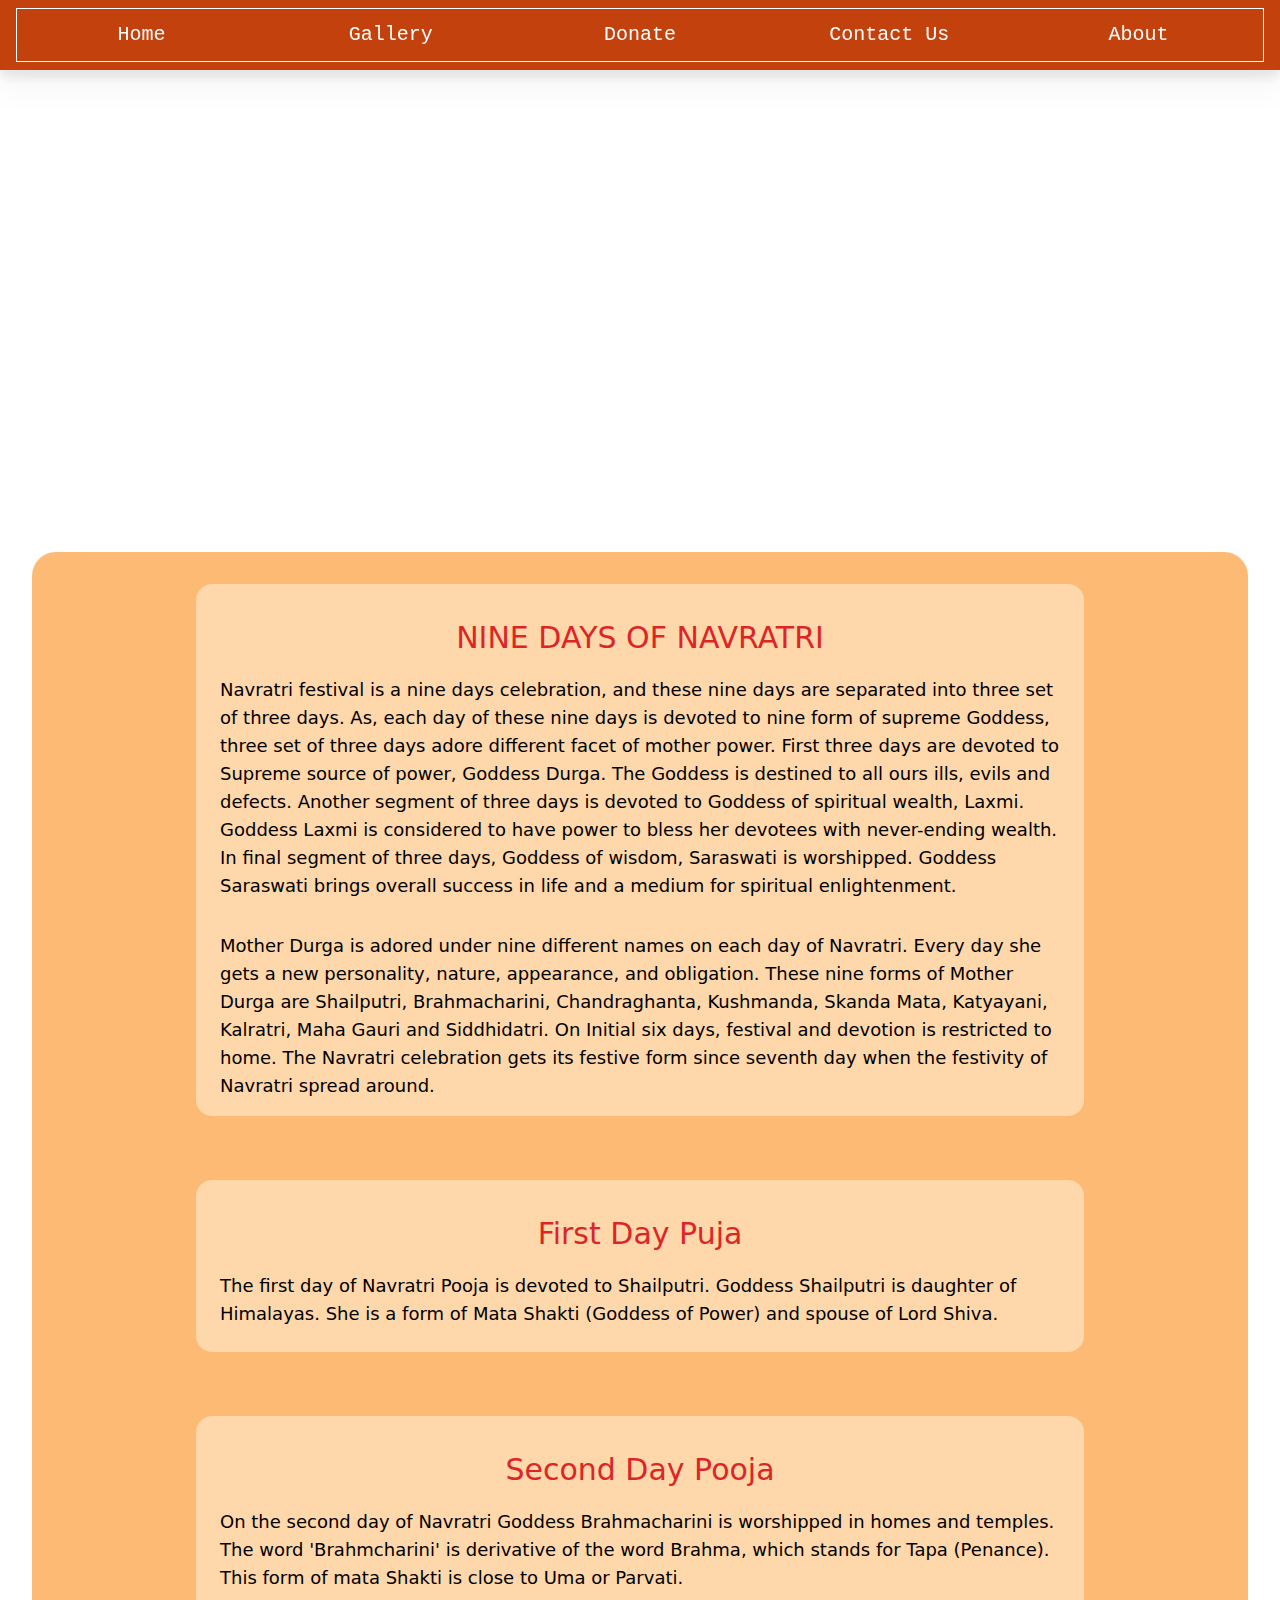
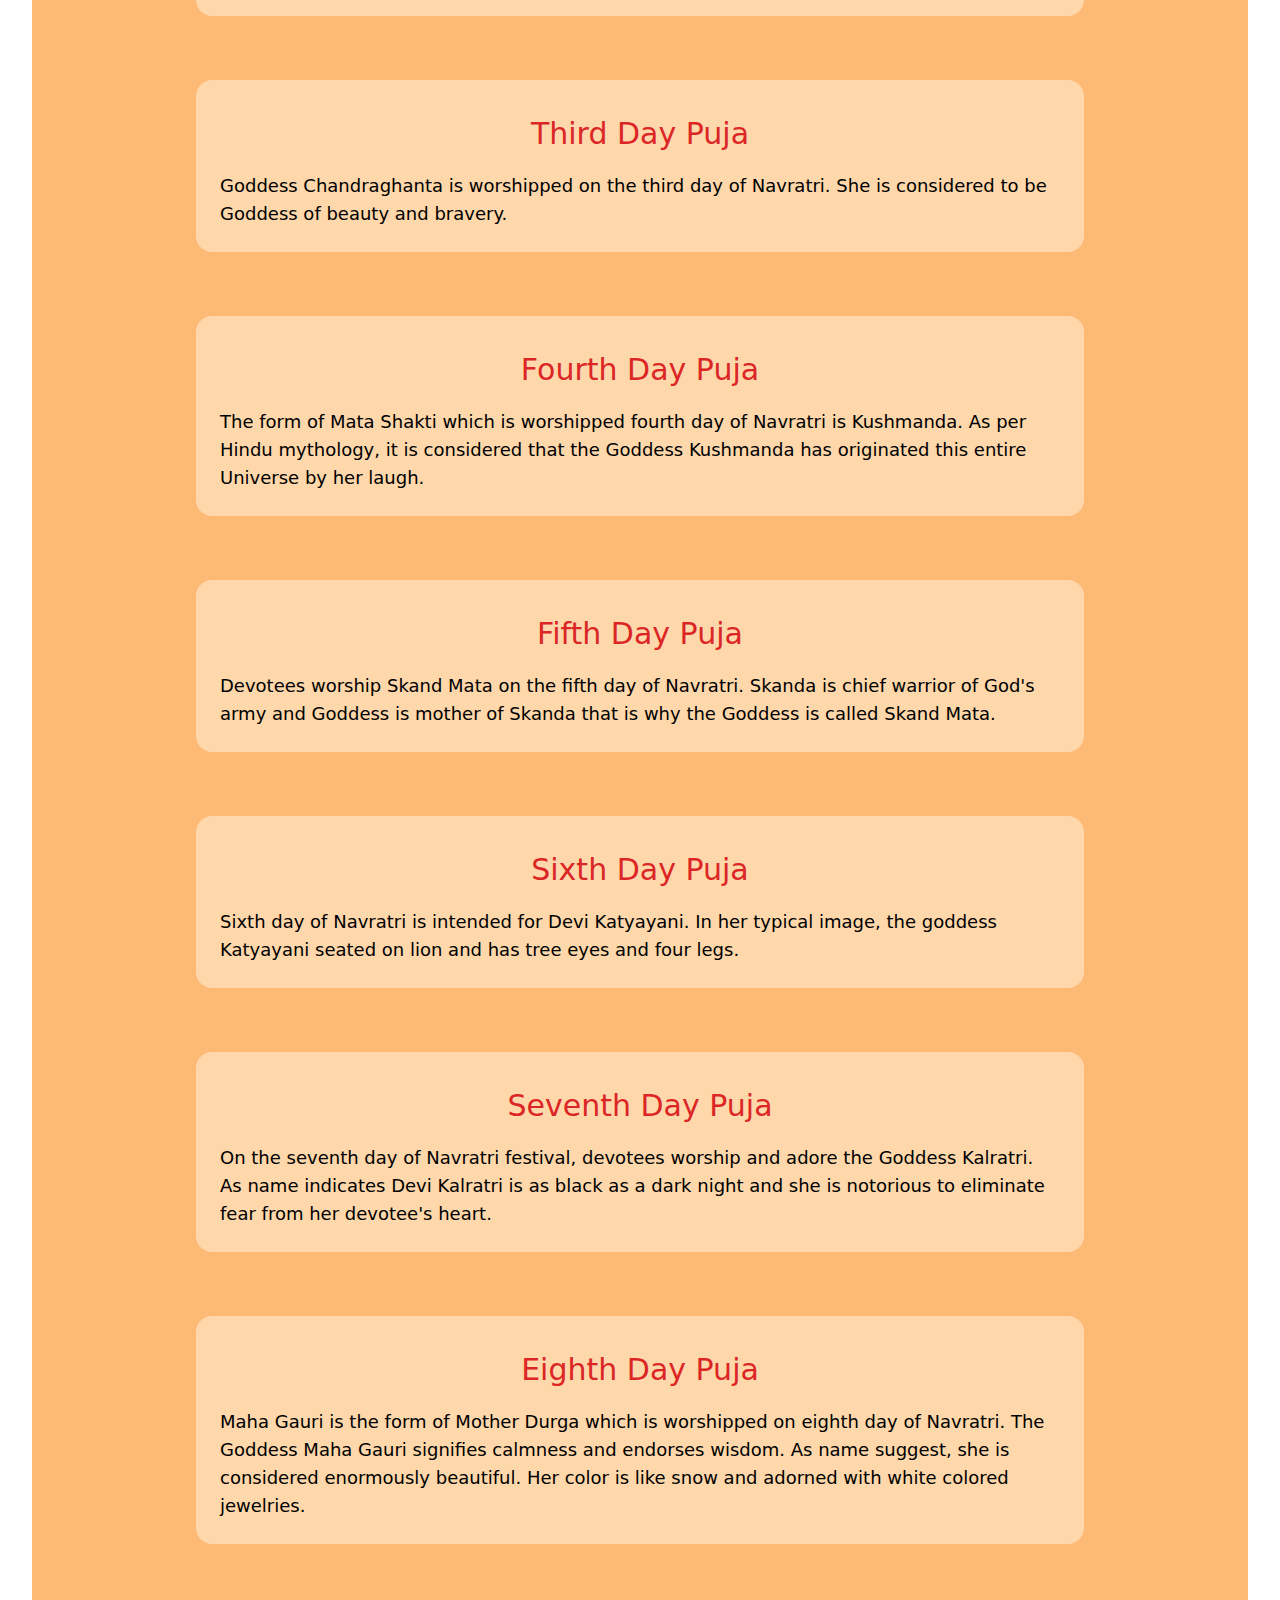
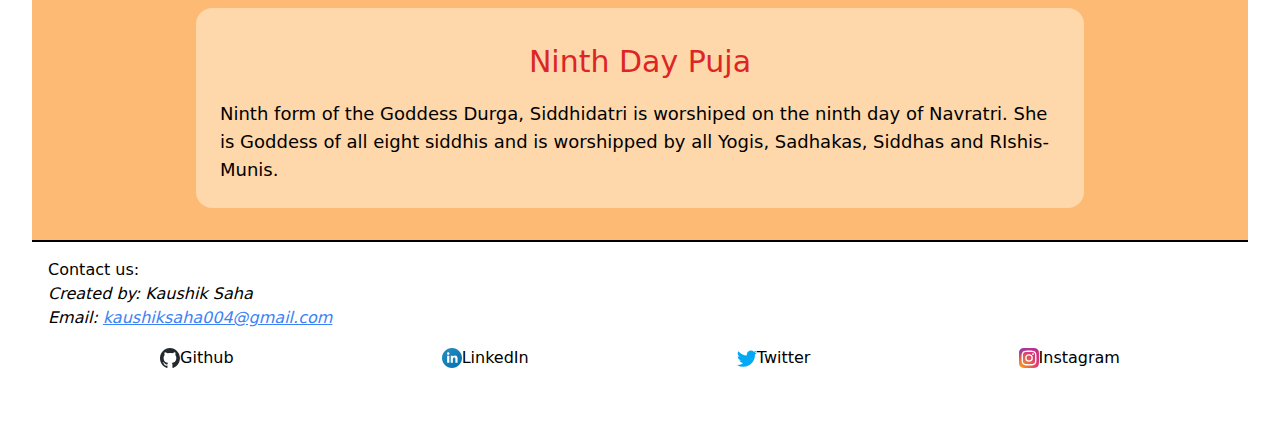
<file: ninedays.html>
<html lang="en">

<head>
    <meta charset="UTF-8">
    <meta http-equiv="X-UA-Compatible" content="IE=edge">
    <meta name="viewport" content="width=device-width, initial-scale=1.0">
    <title>Nine Days of Navratri</title>
    <link rel="stylesheet" href="styles.css">
</head>

<body>
    <nav class="bg-orange-700 drop-shadow-xl px-4 py-2 text-white font-mono">
        <div>
            <ul
                class="grid md:grid-cols-5 sm:grid-cols-1 place-content-center text-center border border-white text-lg md:text-xl">
                <li onclick="window.location.href = 'index.html';" class="btn hover:bg-yellow-300 hover:text-black btn">
                    <a href="#">Home</a>
                </li>
                <li onclick="window.location.href = 'gallery.html';"
                    class="btn hover:bg-yellow-300 hover:text-black btn">Gallery
                </li>
                <li onclick="window.location.href = 'donate.html';"
                    class="btn hover:bg-yellow-300 hover:text-black btn"><a href="#">Donate</a></li>
                <li onclick="window.location.href = 'contact.html';"
                    class="btn hover:bg-yellow-300 hover:text-black btn"><a href="#">Contact Us</a></li>
                <li onclick="window.location.href = 'about.html';" class="btn hover:bg-yellow-300 hover:text-black btn">
                    <a href="#">About</a></li>
            </ul>
        </div>
        </div>
    </nav>

    <main>
        <div style="background-image: url(https://images.pexels.com/photos/6138443/pexels-photo-6138443.jpeg?auto=compress&cs=tinysrgb&w=600);"
            class="bg-cover bg-no-repeat bg-center bg-fixed px-2 pb-4 md:p-8">
            <div class="h-1/4 md:h-1/2"></div>
            <div class="bg-orange-300 hover:bg-yellow-300 rounded-t-3xl">
                <div class="flex justify-center items-center md:p-4">
                    <div class="w-3/4 bg-orange-200 mt-10 md:m-4 p-4 rounded-2xl">
                        <h1 class="text-xl md:text-3xl text-center text-red-600 m-3 p-2">NINE DAYS OF NAVRATRI</h1>
                        <p class="text-sm md:text-lg my-2 px-2">Navratri festival is a nine days celebration, and these
                            nine days are
                            separated
                            into three set of
                            three
                            days. As, each day of these nine days is devoted to nine form of supreme Goddess, three set
                            of
                            three
                            days adore different facet of mother power. First three days are devoted to Supreme source
                            of
                            power,
                            Goddess Durga. The Goddess is destined to all ours ills, evils and defects. Another segment
                            of
                            three
                            days is devoted to Goddess of spiritual wealth, Laxmi. Goddess Laxmi is considered to have
                            power
                            to
                            bless her devotees with never-ending wealth. In final segment of three days, Goddess of
                            wisdom,
                            Saraswati is worshipped. Goddess Saraswati brings overall success in life and a medium for
                            spiritual
                            enlightenment.</p><br>
                        <p class="text-sm md:text-lg px-2">Mother Durga is adored under nine different names on each
                            day of
                            Navratri. Every day she gets a
                            new
                            personality, nature, appearance, and obligation. These nine forms of Mother Durga are
                            Shailputri,
                            Brahmacharini, Chandraghanta, Kushmanda, Skanda Mata, Katyayani, Kalratri, Maha Gauri and
                            Siddhidatri.
                            On Initial six days, festival and devotion is restricted to home. The Navratri celebration
                            gets
                            its
                            festive form since seventh day when the festivity of Navratri spread around.</p>
                    </div>
                </div>
            </div>
            <div class="bg-orange-300 hover:bg-yellow-300">
                <div class="flex justify-center items-center py-4 md:p-4">
                    <div class="w-3/4 bg-orange-200 md:m-4 p-4 rounded-2xl">
                        <h1 class="text-xl md:text-3xl text-center text-red-600 m-3 p-2">First Day Puja</h1>
                        <p class="text-sm md:text-lg my-2 px-2">The first day of Navratri Pooja is devoted to
                            Shailputri. Goddess Shailputri is daughter of Himalayas. She is a form of Mata Shakti
                            (Goddess of Power) and spouse of Lord Shiva.
                        </p>
                    </div>
                </div>
            </div>
            <div class="bg-orange-300 hover:bg-yellow-300">
                <div class="flex justify-center items-center py-4 md:p-4">
                    <div class="w-3/4 bg-orange-200 md:m-4 p-4 rounded-2xl">
                        <h1 class="text-xl md:text-3xl text-center text-red-600 m-3 p-2">Second Day Pooja
                        </h1>
                        <p class="text-sm md:text-lg my-2 px-2">On the second day of Navratri Goddess Brahmacharini is
                            worshipped in homes and temples. The word 'Brahmcharini' is derivative of the word Brahma,
                            which stands for Tapa (Penance). This form of mata Shakti is close to Uma or Parvati.
                        </p>
                    </div>
                </div>
            </div>
            <div class="bg-orange-300 hover:bg-yellow-300">
                <div class="flex justify-center items-center py-4 md:p-4">
                    <div class="w-3/4 bg-orange-200 md:m-4 p-4 rounded-2xl">
                        <h1 class="text-xl md:text-3xl text-center text-red-600 m-3 p-2">Third Day Puja</h1>
                        <p class="text-sm md:text-lg my-2 px-2">Goddess Chandraghanta is worshipped on the third day of
                            Navratri. She is considered to be Goddess of beauty and bravery.
                        </p>
                    </div>
                </div>
            </div>
            <div class="bg-orange-300 hover:bg-yellow-300">
                <div class="flex justify-center items-center py-4 md:p-4">
                    <div class="w-3/4 bg-orange-200 md:m-4 p-4 rounded-2xl">
                        <h1 class="text-xl md:text-3xl text-center text-red-600 m-3 p-2">Fourth Day Puja</h1>
                        <p class="text-sm md:text-lg my-2 px-2">The form of Mata Shakti which is worshipped fourth day
                            of Navratri is Kushmanda. As per Hindu mythology, it is considered that the Goddess
                            Kushmanda has originated this entire Universe by her laugh.
                        </p>
                    </div>
                </div>
            </div>
            <div class="bg-orange-300 hover:bg-yellow-300">
                <div class="flex justify-center items-center py-4 md:p-4">
                    <div class="w-3/4 bg-orange-200 md:m-4 p-4 rounded-2xl">
                        <h1 class="text-xl md:text-3xl text-center text-red-600 m-3 p-2">Fifth Day Puja</h1>
                        <p class="text-sm md:text-lg my-2 px-2">Devotees worship Skand Mata on the fifth day of
                            Navratri. Skanda is chief warrior of God's army and Goddess is mother of Skanda that is why
                            the Goddess is called Skand Mata.
                        </p>
                    </div>
                </div>
            </div>
            <div class="bg-orange-300 hover:bg-yellow-300">
                <div class="flex justify-center items-center py-4 md:p-4">
                    <div class="w-3/4 bg-orange-200 md:m-4 p-4 rounded-2xl">
                        <h1 class="text-xl md:text-3xl text-center text-red-600 m-3 p-2">Sixth Day Puja</h1>
                        <p class="text-sm md:text-lg my-2 px-2">Sixth day of Navratri is intended for Devi Katyayani. In
                            her typical image, the goddess Katyayani seated on lion and has tree eyes and four legs.
                        </p>
                    </div>
                </div>
            </div>
            <div class="bg-orange-300 hover:bg-yellow-300">
                <div class="flex justify-center items-center py-4 md:p-4">
                    <div class="w-3/4 bg-orange-200 md:m-4 p-4 rounded-2xl">
                        <h1 class="text-xl md:text-3xl text-center text-red-600 m-3 p-2">Seventh Day Puja</h1>
                        <p class="text-sm md:text-lg my-2 px-2">On the seventh day of Navratri festival, devotees
                            worship and adore the Goddess Kalratri. As name indicates Devi Kalratri is as black as a
                            dark night and she is notorious to eliminate fear from her devotee's heart.
                        </p>
                    </div>
                </div>
            </div>
            <div class="bg-orange-300 hover:bg-yellow-300">
                <div class="flex justify-center items-center py-4 md:p-4">
                    <div class="w-3/4 bg-orange-200 md:m-4 p-4 rounded-2xl">
                        <h1 class="text-xl md:text-3xl text-center text-red-600 m-3 p-2">Eighth Day Puja</h1>
                        <p class="text-sm md:text-lg my-2 px-2">Maha Gauri is the form of Mother Durga which is
                            worshipped on eighth day of Navratri. The Goddess Maha Gauri signifies calmness and endorses
                            wisdom. As name suggest, she is considered enormously beautiful. Her color is like snow and
                            adorned with white colored jewelries.
                        </p>
                    </div>
                </div>
            </div>
            <div class="bg-orange-300 hover:bg-yellow-300">
                <div class="flex justify-center items-center py-4 md:p-4">
                    <div class="w-3/4 bg-orange-200 md:m-4 p-4 rounded-2xl">
                        <h1 class="text-xl md:text-3xl text-center text-red-600 m-3 p-2">Ninth Day Puja</h1>
                        <p class="text-sm md:text-lg my-2 px-2">Ninth form of the Goddess Durga, Siddhidatri is
                            worshiped on the ninth day of Navratri. She is Goddess of all eight siddhis and is
                            worshipped by all Yogis, Sadhakas, Siddhas and RIshis-Munis.
                        </p>
                    </div>
                </div>
            </div>
            <div>
                <footer class="bg-white rounded-b-3xl border-t-2 border-black">
                    <div class="p-4">
                        <h3>
                            Contact us:
                        </h3>
                        <div class="flex flex-col">
                            <address class="text-sm md:text-base">
                                Created by: Kaushik Saha <br>
                                Email: <a href="mailto:kaushiksaha004@gmail.com"
                                    class="text-blue-500 underline">kaushiksaha004@gmail.com</a>
                            </address>
                            <div class="flex flex-row justify-around gap-8 text-xs md:text-base md:gap-4 m-2 p-2">
                                <a href="https://github.com/Kaushik1766/" target="_blank" class="flex items-center">
                                    <img src="img/github-mark.svg" class="w-5" alt="">
                                    <p class="">
                                        Github
                                    </p>
                                </a>
                                <a href="https://www.linkedin.com/in/kaushik-saha-6187b9249/" target="_blank"
                                    class="flex items-center">
                                    <img src="img/linkedin.svg" class="w-5" alt="">
                                    <p class="">
                                        LinkedIn
                                    </p>
                                </a>
                                <a href="https://github.com/Kaushik1766/" target="_blank" class="flex items-center">
                                    <img src="img/twitter.svg" class="w-5" alt="">
                                    <p class="">
                                        Twitter
                                    </p>
                                </a>
                                <a href="https://www.linkedin.com/in/kaushik-saha-6187b9249/" target="_blank"
                                    class="flex items-center">
                                    <img src="img/instagram.svg" class="w-5" alt="">
                                    <p class="">
                                        Instagram
                                    </p>
                                </a>
                            </div>
                        </div>
                    </div>
                </footer>
            </div>
        </div>
    </main>

</body>


</html>
</file>
<file: styles.css>
/*
! tailwindcss v3.2.7 | MIT License | https://tailwindcss.com
*/

/*
1. Prevent padding and border from affecting element width. (https://github.com/mozdevs/cssremedy/issues/4)
2. Allow adding a border to an element by just adding a border-width. (https://github.com/tailwindcss/tailwindcss/pull/116)
*/

*,
::before,
::after {
  box-sizing: border-box;
  /* 1 */
  border-width: 0;
  /* 2 */
  border-style: solid;
  /* 2 */
  border-color: #e5e7eb;
  /* 2 */
}

::before,
::after {
  --tw-content: '';
}

/*
1. Use a consistent sensible line-height in all browsers.
2. Prevent adjustments of font size after orientation changes in iOS.
3. Use a more readable tab size.
4. Use the user's configured `sans` font-family by default.
5. Use the user's configured `sans` font-feature-settings by default.
*/

html {
  line-height: 1.5;
  /* 1 */
  -webkit-text-size-adjust: 100%;
  /* 2 */
  -moz-tab-size: 4;
  /* 3 */
  -o-tab-size: 4;
     tab-size: 4;
  /* 3 */
  font-family: ui-sans-serif, system-ui, -apple-system, BlinkMacSystemFont, "Segoe UI", Roboto, "Helvetica Neue", Arial, "Noto Sans", sans-serif, "Apple Color Emoji", "Segoe UI Emoji", "Segoe UI Symbol", "Noto Color Emoji";
  /* 4 */
  font-feature-settings: normal;
  /* 5 */
}

/*
1. Remove the margin in all browsers.
2. Inherit line-height from `html` so users can set them as a class directly on the `html` element.
*/

body {
  margin: 0;
  /* 1 */
  line-height: inherit;
  /* 2 */
}

/*
1. Add the correct height in Firefox.
2. Correct the inheritance of border color in Firefox. (https://bugzilla.mozilla.org/show_bug.cgi?id=190655)
3. Ensure horizontal rules are visible by default.
*/

hr {
  height: 0;
  /* 1 */
  color: inherit;
  /* 2 */
  border-top-width: 1px;
  /* 3 */
}

/*
Add the correct text decoration in Chrome, Edge, and Safari.
*/

abbr:where([title]) {
  -webkit-text-decoration: underline dotted;
          text-decoration: underline dotted;
}

/*
Remove the default font size and weight for headings.
*/

h1,
h2,
h3,
h4,
h5,
h6 {
  font-size: inherit;
  font-weight: inherit;
}

/*
Reset links to optimize for opt-in styling instead of opt-out.
*/

a {
  color: inherit;
  text-decoration: inherit;
}

/*
Add the correct font weight in Edge and Safari.
*/

b,
strong {
  font-weight: bolder;
}

/*
1. Use the user's configured `mono` font family by default.
2. Correct the odd `em` font sizing in all browsers.
*/

code,
kbd,
samp,
pre {
  font-family: ui-monospace, SFMono-Regular, Menlo, Monaco, Consolas, "Liberation Mono", "Courier New", monospace;
  /* 1 */
  font-size: 1em;
  /* 2 */
}

/*
Add the correct font size in all browsers.
*/

small {
  font-size: 80%;
}

/*
Prevent `sub` and `sup` elements from affecting the line height in all browsers.
*/

sub,
sup {
  font-size: 75%;
  line-height: 0;
  position: relative;
  vertical-align: baseline;
}

sub {
  bottom: -0.25em;
}

sup {
  top: -0.5em;
}

/*
1. Remove text indentation from table contents in Chrome and Safari. (https://bugs.chromium.org/p/chromium/issues/detail?id=999088, https://bugs.webkit.org/show_bug.cgi?id=201297)
2. Correct table border color inheritance in all Chrome and Safari. (https://bugs.chromium.org/p/chromium/issues/detail?id=935729, https://bugs.webkit.org/show_bug.cgi?id=195016)
3. Remove gaps between table borders by default.
*/

table {
  text-indent: 0;
  /* 1 */
  border-color: inherit;
  /* 2 */
  border-collapse: collapse;
  /* 3 */
}

/*
1. Change the font styles in all browsers.
2. Remove the margin in Firefox and Safari.
3. Remove default padding in all browsers.
*/

button,
input,
optgroup,
select,
textarea {
  font-family: inherit;
  /* 1 */
  font-size: 100%;
  /* 1 */
  font-weight: inherit;
  /* 1 */
  line-height: inherit;
  /* 1 */
  color: inherit;
  /* 1 */
  margin: 0;
  /* 2 */
  padding: 0;
  /* 3 */
}

/*
Remove the inheritance of text transform in Edge and Firefox.
*/

button,
select {
  text-transform: none;
}

/*
1. Correct the inability to style clickable types in iOS and Safari.
2. Remove default button styles.
*/

button,
[type='button'],
[type='reset'],
[type='submit'] {
  -webkit-appearance: button;
  /* 1 */
  background-color: transparent;
  /* 2 */
  background-image: none;
  /* 2 */
}

/*
Use the modern Firefox focus style for all focusable elements.
*/

:-moz-focusring {
  outline: auto;
}

/*
Remove the additional `:invalid` styles in Firefox. (https://github.com/mozilla/gecko-dev/blob/2f9eacd9d3d995c937b4251a5557d95d494c9be1/layout/style/res/forms.css#L728-L737)
*/

:-moz-ui-invalid {
  box-shadow: none;
}

/*
Add the correct vertical alignment in Chrome and Firefox.
*/

progress {
  vertical-align: baseline;
}

/*
Correct the cursor style of increment and decrement buttons in Safari.
*/

::-webkit-inner-spin-button,
::-webkit-outer-spin-button {
  height: auto;
}

/*
1. Correct the odd appearance in Chrome and Safari.
2. Correct the outline style in Safari.
*/

[type='search'] {
  -webkit-appearance: textfield;
  /* 1 */
  outline-offset: -2px;
  /* 2 */
}

/*
Remove the inner padding in Chrome and Safari on macOS.
*/

::-webkit-search-decoration {
  -webkit-appearance: none;
}

/*
1. Correct the inability to style clickable types in iOS and Safari.
2. Change font properties to `inherit` in Safari.
*/

::-webkit-file-upload-button {
  -webkit-appearance: button;
  /* 1 */
  font: inherit;
  /* 2 */
}

/*
Add the correct display in Chrome and Safari.
*/

summary {
  display: list-item;
}

/*
Removes the default spacing and border for appropriate elements.
*/

blockquote,
dl,
dd,
h1,
h2,
h3,
h4,
h5,
h6,
hr,
figure,
p,
pre {
  margin: 0;
}

fieldset {
  margin: 0;
  padding: 0;
}

legend {
  padding: 0;
}

ol,
ul,
menu {
  list-style: none;
  margin: 0;
  padding: 0;
}

/*
Prevent resizing textareas horizontally by default.
*/

textarea {
  resize: vertical;
}

/*
1. Reset the default placeholder opacity in Firefox. (https://github.com/tailwindlabs/tailwindcss/issues/3300)
2. Set the default placeholder color to the user's configured gray 400 color.
*/

input::-moz-placeholder, textarea::-moz-placeholder {
  opacity: 1;
  /* 1 */
  color: #9ca3af;
  /* 2 */
}

input::placeholder,
textarea::placeholder {
  opacity: 1;
  /* 1 */
  color: #9ca3af;
  /* 2 */
}

/*
Set the default cursor for buttons.
*/

button,
[role="button"] {
  cursor: pointer;
}

/*
Make sure disabled buttons don't get the pointer cursor.
*/

:disabled {
  cursor: default;
}

/*
1. Make replaced elements `display: block` by default. (https://github.com/mozdevs/cssremedy/issues/14)
2. Add `vertical-align: middle` to align replaced elements more sensibly by default. (https://github.com/jensimmons/cssremedy/issues/14#issuecomment-634934210)
   This can trigger a poorly considered lint error in some tools but is included by design.
*/

img,
svg,
video,
canvas,
audio,
iframe,
embed,
object {
  display: block;
  /* 1 */
  vertical-align: middle;
  /* 2 */
}

/*
Constrain images and videos to the parent width and preserve their intrinsic aspect ratio. (https://github.com/mozdevs/cssremedy/issues/14)
*/

img,
video {
  max-width: 100%;
  height: auto;
}

/* Make elements with the HTML hidden attribute stay hidden by default */

[hidden] {
  display: none;
}

*, ::before, ::after {
  --tw-border-spacing-x: 0;
  --tw-border-spacing-y: 0;
  --tw-translate-x: 0;
  --tw-translate-y: 0;
  --tw-rotate: 0;
  --tw-skew-x: 0;
  --tw-skew-y: 0;
  --tw-scale-x: 1;
  --tw-scale-y: 1;
  --tw-pan-x:  ;
  --tw-pan-y:  ;
  --tw-pinch-zoom:  ;
  --tw-scroll-snap-strictness: proximity;
  --tw-ordinal:  ;
  --tw-slashed-zero:  ;
  --tw-numeric-figure:  ;
  --tw-numeric-spacing:  ;
  --tw-numeric-fraction:  ;
  --tw-ring-inset:  ;
  --tw-ring-offset-width: 0px;
  --tw-ring-offset-color: #fff;
  --tw-ring-color: rgb(59 130 246 / 0.5);
  --tw-ring-offset-shadow: 0 0 #0000;
  --tw-ring-shadow: 0 0 #0000;
  --tw-shadow: 0 0 #0000;
  --tw-shadow-colored: 0 0 #0000;
  --tw-blur:  ;
  --tw-brightness:  ;
  --tw-contrast:  ;
  --tw-grayscale:  ;
  --tw-hue-rotate:  ;
  --tw-invert:  ;
  --tw-saturate:  ;
  --tw-sepia:  ;
  --tw-drop-shadow:  ;
  --tw-backdrop-blur:  ;
  --tw-backdrop-brightness:  ;
  --tw-backdrop-contrast:  ;
  --tw-backdrop-grayscale:  ;
  --tw-backdrop-hue-rotate:  ;
  --tw-backdrop-invert:  ;
  --tw-backdrop-opacity:  ;
  --tw-backdrop-saturate:  ;
  --tw-backdrop-sepia:  ;
}

::backdrop {
  --tw-border-spacing-x: 0;
  --tw-border-spacing-y: 0;
  --tw-translate-x: 0;
  --tw-translate-y: 0;
  --tw-rotate: 0;
  --tw-skew-x: 0;
  --tw-skew-y: 0;
  --tw-scale-x: 1;
  --tw-scale-y: 1;
  --tw-pan-x:  ;
  --tw-pan-y:  ;
  --tw-pinch-zoom:  ;
  --tw-scroll-snap-strictness: proximity;
  --tw-ordinal:  ;
  --tw-slashed-zero:  ;
  --tw-numeric-figure:  ;
  --tw-numeric-spacing:  ;
  --tw-numeric-fraction:  ;
  --tw-ring-inset:  ;
  --tw-ring-offset-width: 0px;
  --tw-ring-offset-color: #fff;
  --tw-ring-color: rgb(59 130 246 / 0.5);
  --tw-ring-offset-shadow: 0 0 #0000;
  --tw-ring-shadow: 0 0 #0000;
  --tw-shadow: 0 0 #0000;
  --tw-shadow-colored: 0 0 #0000;
  --tw-blur:  ;
  --tw-brightness:  ;
  --tw-contrast:  ;
  --tw-grayscale:  ;
  --tw-hue-rotate:  ;
  --tw-invert:  ;
  --tw-saturate:  ;
  --tw-sepia:  ;
  --tw-drop-shadow:  ;
  --tw-backdrop-blur:  ;
  --tw-backdrop-brightness:  ;
  --tw-backdrop-contrast:  ;
  --tw-backdrop-grayscale:  ;
  --tw-backdrop-hue-rotate:  ;
  --tw-backdrop-invert:  ;
  --tw-backdrop-opacity:  ;
  --tw-backdrop-saturate:  ;
  --tw-backdrop-sepia:  ;
}

.col-span-2 {
  grid-column: span 2 / span 2;
}

.row-span-3 {
  grid-row: span 3 / span 3;
}

.m-1 {
  margin: 0.25rem;
}

.m-2 {
  margin: 0.5rem;
}

.m-3 {
  margin: 0.75rem;
}

.m-4 {
  margin: 1rem;
}

.m-auto {
  margin: auto;
}

.my-2 {
  margin-top: 0.5rem;
  margin-bottom: 0.5rem;
}

.my-4 {
  margin-top: 1rem;
  margin-bottom: 1rem;
}

.my-8 {
  margin-top: 2rem;
  margin-bottom: 2rem;
}

.mb-2 {
  margin-bottom: 0.5rem;
}

.mt-1 {
  margin-top: 0.25rem;
}

.mt-10 {
  margin-top: 2.5rem;
}

.mt-3 {
  margin-top: 0.75rem;
}

.flex {
  display: flex;
}

.table {
  display: table;
}

.grid {
  display: grid;
}

.h-0 {
  height: 0px;
}

.h-1\/4 {
  height: 25%;
}

.h-full {
  height: 100%;
}

.h-min {
  height: -moz-min-content;
  height: min-content;
}

.w-0 {
  width: 0px;
}

.w-3\/4 {
  width: 75%;
}

.w-5 {
  width: 1.25rem;
}

.w-fit {
  width: -moz-fit-content;
  width: fit-content;
}

.w-full {
  width: 100%;
}

.flex-auto {
  flex: 1 1 auto;
}

.table-auto {
  table-layout: auto;
}

.border-collapse {
  border-collapse: collapse;
}

.grid-cols-1 {
  grid-template-columns: repeat(1, minmax(0, 1fr));
}

.grid-cols-2 {
  grid-template-columns: repeat(2, minmax(0, 1fr));
}

.flex-row {
  flex-direction: row;
}

.flex-col {
  flex-direction: column;
}

.flex-wrap {
  flex-wrap: wrap;
}

.place-content-center {
  place-content: center;
}

.items-start {
  align-items: flex-start;
}

.items-center {
  align-items: center;
}

.justify-center {
  justify-content: center;
}

.justify-around {
  justify-content: space-around;
}

.gap-4 {
  gap: 1rem;
}

.gap-8 {
  gap: 2rem;
}

.space-y-12 > :not([hidden]) ~ :not([hidden]) {
  --tw-space-y-reverse: 0;
  margin-top: calc(3rem * calc(1 - var(--tw-space-y-reverse)));
  margin-bottom: calc(3rem * var(--tw-space-y-reverse));
}

.self-end {
  align-self: flex-end;
}

.justify-self-start {
  justify-self: start;
}

.justify-self-end {
  justify-self: end;
}

.overflow-hidden {
  overflow: hidden;
}

.rounded {
  border-radius: 0.25rem;
}

.rounded-2xl {
  border-radius: 1rem;
}

.rounded-xl {
  border-radius: 0.75rem;
}

.rounded-b-3xl {
  border-bottom-right-radius: 1.5rem;
  border-bottom-left-radius: 1.5rem;
}

.rounded-t-3xl {
  border-top-left-radius: 1.5rem;
  border-top-right-radius: 1.5rem;
}

.border {
  border-width: 1px;
}

.border-2 {
  border-width: 2px;
}

.border-t-2 {
  border-top-width: 2px;
}

.border-black {
  --tw-border-opacity: 1;
  border-color: rgb(0 0 0 / var(--tw-border-opacity));
}

.border-red-500 {
  --tw-border-opacity: 1;
  border-color: rgb(239 68 68 / var(--tw-border-opacity));
}

.border-white {
  --tw-border-opacity: 1;
  border-color: rgb(255 255 255 / var(--tw-border-opacity));
}

.bg-gray-300 {
  --tw-bg-opacity: 1;
  background-color: rgb(209 213 219 / var(--tw-bg-opacity));
}

.bg-orange-200 {
  --tw-bg-opacity: 1;
  background-color: rgb(254 215 170 / var(--tw-bg-opacity));
}

.bg-orange-300 {
  --tw-bg-opacity: 1;
  background-color: rgb(253 186 116 / var(--tw-bg-opacity));
}

.bg-orange-400 {
  --tw-bg-opacity: 1;
  background-color: rgb(251 146 60 / var(--tw-bg-opacity));
}

.bg-orange-700 {
  --tw-bg-opacity: 1;
  background-color: rgb(194 65 12 / var(--tw-bg-opacity));
}

.bg-pink-100 {
  --tw-bg-opacity: 1;
  background-color: rgb(252 231 243 / var(--tw-bg-opacity));
}

.bg-red-600 {
  --tw-bg-opacity: 1;
  background-color: rgb(220 38 38 / var(--tw-bg-opacity));
}

.bg-white {
  --tw-bg-opacity: 1;
  background-color: rgb(255 255 255 / var(--tw-bg-opacity));
}

.bg-cover {
  background-size: cover;
}

.bg-fixed {
  background-attachment: fixed;
}

.bg-center {
  background-position: center;
}

.bg-right-bottom {
  background-position: right bottom;
}

.bg-no-repeat {
  background-repeat: no-repeat;
}

.p-1 {
  padding: 0.25rem;
}

.p-2 {
  padding: 0.5rem;
}

.p-4 {
  padding: 1rem;
}

.p-5 {
  padding: 1.25rem;
}

.p-8 {
  padding: 2rem;
}

.px-2 {
  padding-left: 0.5rem;
  padding-right: 0.5rem;
}

.px-4 {
  padding-left: 1rem;
  padding-right: 1rem;
}

.py-2 {
  padding-top: 0.5rem;
  padding-bottom: 0.5rem;
}

.py-4 {
  padding-top: 1rem;
  padding-bottom: 1rem;
}

.py-8 {
  padding-top: 2rem;
  padding-bottom: 2rem;
}

.pb-4 {
  padding-bottom: 1rem;
}

.text-center {
  text-align: center;
}

.font-mono {
  font-family: ui-monospace, SFMono-Regular, Menlo, Monaco, Consolas, "Liberation Mono", "Courier New", monospace;
}

.text-2xl {
  font-size: 1.5rem;
  line-height: 2rem;
}

.text-3xl {
  font-size: 1.875rem;
  line-height: 2.25rem;
}

.text-lg {
  font-size: 1.125rem;
  line-height: 1.75rem;
}

.text-sm {
  font-size: 0.875rem;
  line-height: 1.25rem;
}

.text-xl {
  font-size: 1.25rem;
  line-height: 1.75rem;
}

.text-xs {
  font-size: 0.75rem;
  line-height: 1rem;
}

.font-bold {
  font-weight: 700;
}

.font-extrabold {
  font-weight: 800;
}

.uppercase {
  text-transform: uppercase;
}

.text-black {
  --tw-text-opacity: 1;
  color: rgb(0 0 0 / var(--tw-text-opacity));
}

.text-blue-500 {
  --tw-text-opacity: 1;
  color: rgb(59 130 246 / var(--tw-text-opacity));
}

.text-gray-800 {
  --tw-text-opacity: 1;
  color: rgb(31 41 55 / var(--tw-text-opacity));
}

.text-red-600 {
  --tw-text-opacity: 1;
  color: rgb(220 38 38 / var(--tw-text-opacity));
}

.text-red-800 {
  --tw-text-opacity: 1;
  color: rgb(153 27 27 / var(--tw-text-opacity));
}

.text-red-900 {
  --tw-text-opacity: 1;
  color: rgb(127 29 29 / var(--tw-text-opacity));
}

.text-white {
  --tw-text-opacity: 1;
  color: rgb(255 255 255 / var(--tw-text-opacity));
}

.underline {
  text-decoration-line: underline;
}

.opacity-0 {
  opacity: 0;
}

.bg-blend-darken {
  background-blend-mode: darken;
}

.shadow-lg {
  --tw-shadow: 0 10px 15px -3px rgb(0 0 0 / 0.1), 0 4px 6px -4px rgb(0 0 0 / 0.1);
  --tw-shadow-colored: 0 10px 15px -3px var(--tw-shadow-color), 0 4px 6px -4px var(--tw-shadow-color);
  box-shadow: var(--tw-ring-offset-shadow, 0 0 #0000), var(--tw-ring-shadow, 0 0 #0000), var(--tw-shadow);
}

.shadow-xl {
  --tw-shadow: 0 20px 25px -5px rgb(0 0 0 / 0.1), 0 8px 10px -6px rgb(0 0 0 / 0.1);
  --tw-shadow-colored: 0 20px 25px -5px var(--tw-shadow-color), 0 8px 10px -6px var(--tw-shadow-color);
  box-shadow: var(--tw-ring-offset-shadow, 0 0 #0000), var(--tw-ring-shadow, 0 0 #0000), var(--tw-shadow);
}

.shadow-gray-700 {
  --tw-shadow-color: #374151;
  --tw-shadow: var(--tw-shadow-colored);
}

.drop-shadow-xl {
  --tw-drop-shadow: drop-shadow(0 20px 13px rgb(0 0 0 / 0.03)) drop-shadow(0 8px 5px rgb(0 0 0 / 0.08));
  filter: var(--tw-blur) var(--tw-brightness) var(--tw-contrast) var(--tw-grayscale) var(--tw-hue-rotate) var(--tw-invert) var(--tw-saturate) var(--tw-sepia) var(--tw-drop-shadow);
}

.filter {
  filter: var(--tw-blur) var(--tw-brightness) var(--tw-contrast) var(--tw-grayscale) var(--tw-hue-rotate) var(--tw-invert) var(--tw-saturate) var(--tw-sepia) var(--tw-drop-shadow);
}

.btn {
  margin: 0.5rem;
  cursor: pointer;
  padding: 0.25rem;
}

.names {
  grid-column: span 1 / span 1;
  grid-row: span 1 / span 1;
  cursor: pointer;
  overflow: hidden;
  border-radius: 0.25rem;
  --tw-bg-opacity: 1;
  background-color: rgb(255 255 255 / var(--tw-bg-opacity));
  text-transform: uppercase;
  --tw-shadow: 0 10px 15px -3px rgb(0 0 0 / 0.1), 0 4px 6px -4px rgb(0 0 0 / 0.1);
  --tw-shadow-colored: 0 10px 15px -3px var(--tw-shadow-color), 0 4px 6px -4px var(--tw-shadow-color);
  box-shadow: var(--tw-ring-offset-shadow, 0 0 #0000), var(--tw-ring-shadow, 0 0 #0000), var(--tw-shadow);
  --tw-shadow-color: #374151;
  --tw-shadow: var(--tw-shadow-colored);
}

.namesSm {
  grid-row: span 1 / span 1;
  cursor: pointer;
  overflow: hidden;
  border-radius: 0.25rem;
  --tw-bg-opacity: 1;
  background-color: rgb(255 255 255 / var(--tw-bg-opacity));
  text-transform: uppercase;
  --tw-shadow: 0 4px 6px -1px rgb(0 0 0 / 0.1), 0 2px 4px -2px rgb(0 0 0 / 0.1);
  --tw-shadow-colored: 0 4px 6px -1px var(--tw-shadow-color), 0 2px 4px -2px var(--tw-shadow-color);
  box-shadow: var(--tw-ring-offset-shadow, 0 0 #0000), var(--tw-ring-shadow, 0 0 #0000), var(--tw-shadow);
}

td {
  padding: 0.5rem;
}

.yt-iframe {
  margin: auto;
  margin-top: 1rem;
  margin-bottom: 1rem;
  padding: 0.5rem;
}

.hover\:scale-110:hover {
  --tw-scale-x: 1.1;
  --tw-scale-y: 1.1;
  transform: translate(var(--tw-translate-x), var(--tw-translate-y)) rotate(var(--tw-rotate)) skewX(var(--tw-skew-x)) skewY(var(--tw-skew-y)) scaleX(var(--tw-scale-x)) scaleY(var(--tw-scale-y));
}

.hover\:border-4:hover {
  border-width: 4px;
}

.hover\:border-red-500:hover {
  --tw-border-opacity: 1;
  border-color: rgb(239 68 68 / var(--tw-border-opacity));
}

.hover\:bg-pink-200:hover {
  --tw-bg-opacity: 1;
  background-color: rgb(251 207 232 / var(--tw-bg-opacity));
}

.hover\:bg-yellow-300:hover {
  --tw-bg-opacity: 1;
  background-color: rgb(253 224 71 / var(--tw-bg-opacity));
}

.hover\:p-3:hover {
  padding: 0.75rem;
}

.hover\:text-black:hover {
  --tw-text-opacity: 1;
  color: rgb(0 0 0 / var(--tw-text-opacity));
}

@media (min-width: 640px) {
  .sm\:grid-cols-1 {
    grid-template-columns: repeat(1, minmax(0, 1fr));
  }
}

@media (min-width: 768px) {
  .md\:m-3 {
    margin: 0.75rem;
  }

  .md\:m-4 {
    margin: 1rem;
  }

  .md\:h-1\/2 {
    height: 50%;
  }

  .md\:h-full {
    height: 100%;
  }

  .md\:w-full {
    width: 100%;
  }

  .md\:border-separate {
    border-collapse: separate;
  }

  .md\:grid-flow-col {
    grid-auto-flow: column;
  }

  .md\:grid-cols-4 {
    grid-template-columns: repeat(4, minmax(0, 1fr));
  }

  .md\:grid-cols-5 {
    grid-template-columns: repeat(5, minmax(0, 1fr));
  }

  .md\:flex-row {
    flex-direction: row;
  }

  .md\:justify-around {
    justify-content: space-around;
  }

  .md\:gap-4 {
    gap: 1rem;
  }

  .md\:border-black {
    --tw-border-opacity: 1;
    border-color: rgb(0 0 0 / var(--tw-border-opacity));
  }

  .md\:p-3 {
    padding: 0.75rem;
  }

  .md\:p-4 {
    padding: 1rem;
  }

  .md\:p-8 {
    padding: 2rem;
  }

  .md\:text-2xl {
    font-size: 1.5rem;
    line-height: 2rem;
  }

  .md\:text-3xl {
    font-size: 1.875rem;
    line-height: 2.25rem;
  }

  .md\:text-4xl {
    font-size: 2.25rem;
    line-height: 2.5rem;
  }

  .md\:text-5xl {
    font-size: 3rem;
    line-height: 1;
  }

  .md\:text-base {
    font-size: 1rem;
    line-height: 1.5rem;
  }

  .md\:text-lg {
    font-size: 1.125rem;
    line-height: 1.75rem;
  }

  .md\:text-xl {
    font-size: 1.25rem;
    line-height: 1.75rem;
  }

  .md\:opacity-0 {
    opacity: 0;
  }
}
</file>
